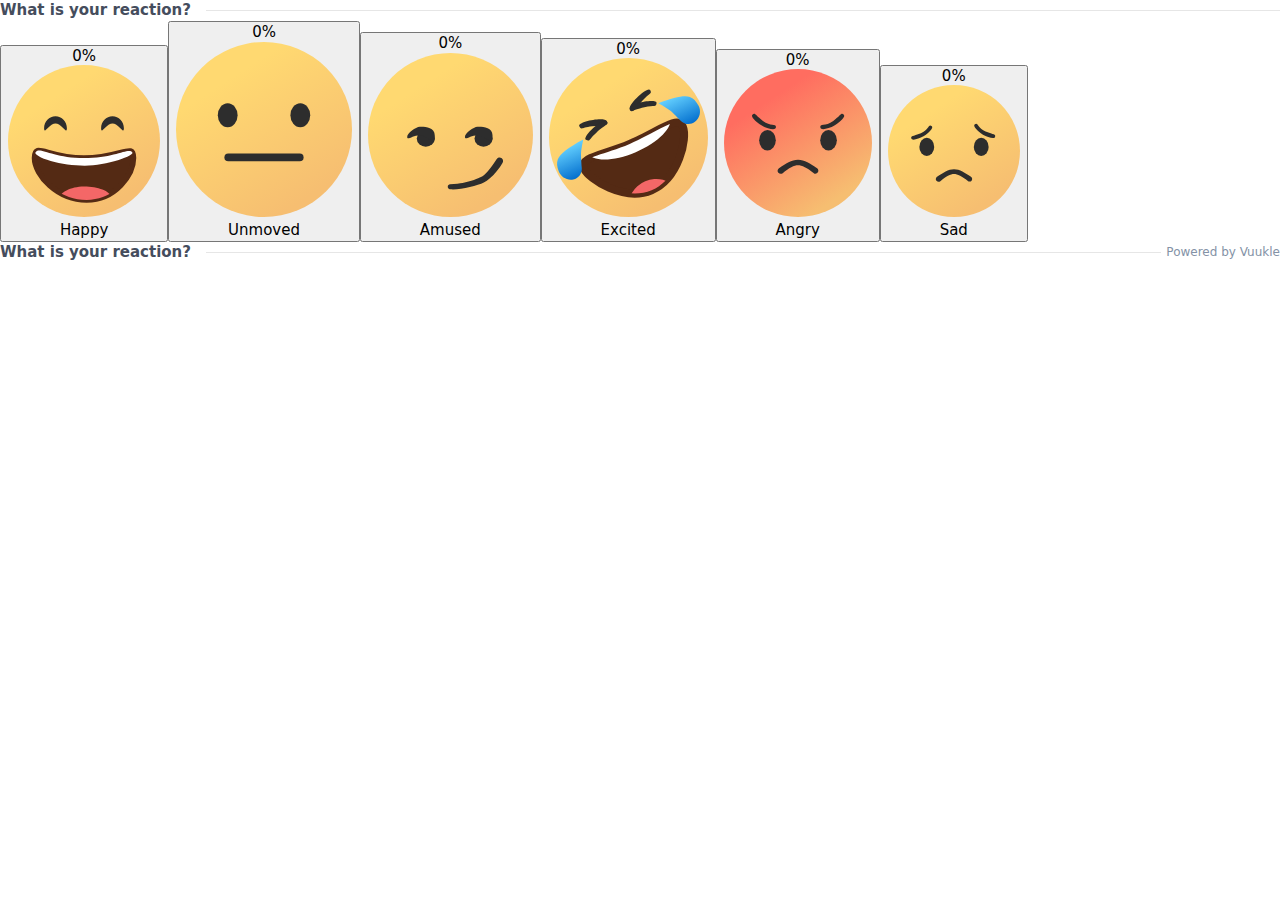
<file: app/src/main/res/raw/our_story_in_six_minutes_files/emotes.html>
<!DOCTYPE html>
<!-- saved from url=(0698)https://cdn.vuukle.com/widgets/emotes.html?amp=false&apiKey=36c771f3-2876-4bf1-8fd5-5b831b815f72&host=video.genfk.com&articleId=1090815681050689&img=http%3A%2F%2Fs.genfk.com%2Fscontent-lhr8-1.xx.fbcdn.net%2Fv%2Ft15.5256-10%2F14270690_899409296857996_1026185615_n.jpg%3F_nc_cat%3D111%26_nc_sid%3Df2c4d5%26_nc_ohc%3DsjFW2NN2a1kAX-YTs7p%26_nc_ht%3Dscontent-lhr8-1.xx%26oh%3Dcd8bd4ec670a9c4729dfea35a4d49fe4%26oe%3D5E980128&tags=&title=Our%20Story%20in%206%20Minutes%20%7C%20Facebook%20-%20Download%20Facebook%20Videos&url=https%3A%2F%2Fvideo.genfk.com%2F1090815681050689&totWideImg=false&link=https%3A%2F%2F%5Burl%5D&hideArticles=false&disable=%5B%5D&iconsSize=80px&darkMode=false&commentsEnabled=true -->
<html lang="en"><head><meta http-equiv="Content-Type" content="text/html; charset=UTF-8"><meta name="referrer" content="origin"><meta http-equiv="X-UA-Compatible" content="IE=edge"><meta name="viewport" content="width=device-width,initial-scale=1,maximum-scale=1,user-scalable=no,shrink-to-fit=no"><meta name="theme-color" content="#1E88E5"><link rel="icon" href="https://cdn.vuukle.com/favicon.ico"><title>Vuukle Emotes</title><style data-styled="" data-styled-version="4.4.0"></style></head><body><noscript>If you're seeing this message, that means <strong>JavaScript has been disabled on your browser</strong>, please <strong>enable JS</strong> to see reactions under this article.</noscript><div id="app"><div><div><div><header class="Header__StyledEmotesHeader-sc-1sli1ka-0 johZrJ"><div><h2>What is your reaction?</h2></div><div></div></header><div class="emotes-wrapper--6 EmotesWrapper__StyledEmotesWrapper-xefxb5-0 ctDAKn"><button class="Emote__StyledEmote-sc-8tj8df-0 bfwquB emote" size="80px" tab-index="0"><span class="Tag__StyledTag-sc-15sa8i9-0 geaHsv emote__badge" theme="[object Object]">0%</span><img class="emote__img" src="[data-uri]" alt="Happy" style="width: 100%; height: 100%;"><span class="emote__name">Happy</span></button><button class="Emote__StyledEmote-sc-8tj8df-0 bfwquB emote" size="80px" tab-index="1"><span class="Tag__StyledTag-sc-15sa8i9-0 geaHsv emote__badge" theme="[object Object]">0%</span><img class="emote__img" src="[data-uri]" alt="Unmoved" style="width: 100%; height: 100%;"><span class="emote__name">Unmoved</span></button><button class="Emote__StyledEmote-sc-8tj8df-0 bfwquB emote" size="80px" tab-index="2"><span class="Tag__StyledTag-sc-15sa8i9-0 geaHsv emote__badge" theme="[object Object]">0%</span><img class="emote__img" src="[data-uri]" alt="Amused" style="width: 100%; height: 100%;"><span class="emote__name">Amused</span></button><button class="Emote__StyledEmote-sc-8tj8df-0 bfwquB emote" size="80px" tab-index="3"><span class="Tag__StyledTag-sc-15sa8i9-0 geaHsv emote__badge" theme="[object Object]">0%</span><img class="emote__img" src="[data-uri]" alt="Excited" style="width: 100%; height: 100%;"><span class="emote__name">Excited</span></button><button class="Emote__StyledEmote-sc-8tj8df-0 bfwquB emote" size="80px" tab-index="4"><span class="Tag__StyledTag-sc-15sa8i9-0 geaHsv emote__badge" theme="[object Object]">0%</span><img class="emote__img" src="[data-uri]" alt="Angry" style="width: 100%; height: 100%;"><span class="emote__name">Angry</span></button><button class="Emote__StyledEmote-sc-8tj8df-0 bfwquB emote" size="80px" tab-index="5"><span class="Tag__StyledTag-sc-15sa8i9-0 geaHsv emote__badge" theme="[object Object]">0%</span><img class="emote__img" src="[data-uri]" alt="Sad" style="width: 100%; height: 100%;"><span class="emote__name">Sad</span></button></div></div></div></div></div><script>(function (f) { var b = false, e = /xyz/.test(function () { xyz }) ? /\b_super\b/ : /.*/; var c = function () { }; c.extend = function (k) { var j = this.prototype; b = true; var i = new this(); b = false; for (var h in k) { i[h] = typeof k[h] == "function" && typeof j[h] == "function" && e.test(k[h]) ? (function (l, m) { return function () { var o = this._super; this._super = j[l]; var n = m.apply(this, arguments); this._super = o; return n } })(h, k[h]) : k[h] } function g() { if (!b && this.init) { this.init.apply(this, arguments) } } g.prototype = i; g.prototype.constructor = g; g.extend = c.extend; return g }; var d = { debug: false, trace: function (g) { if (this.debug && f.console !== undefined) { f.console.log("Porthole: " + g) } }, error: function (g) { if (typeof f.console !== undefined && typeof f.console.error === "function") { f.console.error("Porthole: " + g) } } }; d.WindowProxy = function () { }; d.WindowProxy.prototype = { post: function (h, g) { }, addEventListener: function (g) { }, removeEventListener: function (g) { } }; d.WindowProxyBase = c.extend({ init: function (g) { if (g === undefined) { g = "" } this.targetWindowName = g; this.origin = f.location.protocol + "//" + f.location.host; this.eventListeners = [] }, getTargetWindowName: function () { return this.targetWindowName }, getOrigin: function () { return this.origin }, getTargetWindow: function () { return d.WindowProxy.getTargetWindow(this.targetWindowName) }, post: function (h, g) { if (g === undefined) { g = "*" } this.dispatchMessage({ data: h, sourceOrigin: this.getOrigin(), targetOrigin: g, sourceWindowName: f.name, targetWindowName: this.getTargetWindowName() }) }, addEventListener: function (g) { this.eventListeners.push(g); return g }, removeEventListener: function (h) { var g; try { g = this.eventListeners.indexOf(h); this.eventListeners.splice(g, 1) } catch (i) { this.eventListeners = [] } }, dispatchEvent: function (h) { var g; for (g = 0; g < this.eventListeners.length; g++) { try { this.eventListeners[g](h) } catch (j) { d.error(j) } } } }); d.WindowProxyLegacy = d.WindowProxyBase.extend({ init: function (g, h) { this._super(h); if (g !== null) { this.proxyIFrameName = this.targetWindowName + "ProxyIFrame"; this.proxyIFrameLocation = g; this.proxyIFrameElement = this.createIFrameProxy() } else { this.proxyIFrameElement = null; d.trace("proxyIFrameUrl is null, window will be a receiver only"); this.post = function () { throw new Error("Receiver only window") } } }, createIFrameProxy: function () { var g = document.createElement("iframe"); g.setAttribute("id", this.proxyIFrameName); g.setAttribute("name", this.proxyIFrameName); g.setAttribute("src", this.proxyIFrameLocation); g.setAttribute("frameBorder", "1"); g.setAttribute("scrolling", "auto"); g.setAttribute("width", 30); g.setAttribute("height", 30); g.setAttribute("style", "position: absolute; left: -100px; top:0px;"); if (g.style.setAttribute) { g.style.setAttribute("cssText", "position: absolute; left: -100px; top:0px;") } document.body.appendChild(g); return g }, dispatchMessage: function (h) { var g = f.encodeURIComponent; if (this.proxyIFrameElement) { var i = this.proxyIFrameLocation + "#" + g(d.WindowProxy.serialize(h)); this.proxyIFrameElement.setAttribute("src", i); this.proxyIFrameElement.height = this.proxyIFrameElement.height > 50 ? 50 : 100 } } }); d.WindowProxyHTML5 = d.WindowProxyBase.extend({ init: function (g, h) { this._super(h); this.eventListenerCallback = null }, dispatchMessage: function (g) { this.getTargetWindow().postMessage(d.WindowProxy.serialize(g), g.targetOrigin) }, addEventListener: function (h) { if (this.eventListeners.length === 0) { var g = this; if (f.addEventListener) { this.eventListenerCallback = function (i) { g.eventListener(g, i) }; f.addEventListener("message", this.eventListenerCallback, false) } else { if (f.attachEvent) { this.eventListenerCallback = function (i) { g.eventListener(g, f.event) }; f.attachEvent("onmessage", this.eventListenerCallback) } } } return this._super(h) }, removeEventListener: function (g) { this._super(g); if (this.eventListeners.length === 0) { if (f.removeEventListener) { f.removeEventListener("message", this.eventListenerCallback) } else { if (f.detachEvent) { if (typeof f.onmessage === "undefined") { f.onmessage = null } f.detachEvent("onmessage", this.eventListenerCallback) } } this.eventListenerCallback = null } }, eventListener: function (h, g) { var i = d.WindowProxy.unserialize(g.data); if (i && (h.targetWindowName === "" || i.sourceWindowName == h.targetWindowName)) { h.dispatchEvent(new d.MessageEvent(i.data, g.origin, h)) } } }); if (!f.postMessage) { d.trace("Using legacy browser support"); d.WindowProxy = d.WindowProxyLegacy.extend({}) } else { d.trace("Using built-in browser support"); d.WindowProxy = d.WindowProxyHTML5.extend({}) } d.WindowProxy.serialize = function (g) { if (typeof JSON === "undefined") { throw new Error("Porthole serialization depends on JSON!") } return JSON.stringify(g) }; d.WindowProxy.unserialize = function (i) { if (typeof JSON === "undefined") { throw new Error("Porthole unserialization dependens on JSON!") } try { var g = JSON.parse(i) } catch (h) { return false } return g }; d.WindowProxy.getTargetWindow = function (g) { if (g === "") { return parent } else { if (g === "top" || g === "parent") { return f[g] } } return f.frames[g] }; d.MessageEvent = function a(i, g, h) { this.data = i; this.origin = g; this.source = h }; d.WindowProxyDispatcher = { forwardMessageEvent: function (k) { var i, j = f.decodeURIComponent, h, g; if (document.location.hash.length > 0) { i = d.WindowProxy.unserialize(j(document.location.hash.substr(1))); h = d.WindowProxy.getTargetWindow(i.targetWindowName); g = d.WindowProxyDispatcher.findWindowProxyObjectInWindow(h, i.sourceWindowName); if (g) { if (g.origin === i.targetOrigin || i.targetOrigin === "*") { g.dispatchEvent(new d.MessageEvent(i.data, i.sourceOrigin, g)) } else { d.error("Target origin " + g.origin + " does not match desired target of " + i.targetOrigin) } } else { d.error("Could not find window proxy object on the target window") } } }, findWindowProxyObjectInWindow: function (g, j) { var h; if (g) { for (h in g) { if (Object.prototype.hasOwnProperty.call(g, h)) { try { if (g[h] !== null && typeof g[h] === "object" && g[h] instanceof g.Porthole.WindowProxy && g[h].getTargetWindowName() === j) { return g[h] } } catch (k) { } } } } return null }, start: function () { if (f.addEventListener) { f.addEventListener("resize", d.WindowProxyDispatcher.forwardMessageEvent, false) } else { if (f.attachEvent && f.postMessage !== "undefined") { f.attachEvent("onresize", d.WindowProxyDispatcher.forwardMessageEvent) } else { if (document.body.attachEvent) { f.attachEvent("onresize", d.WindowProxyDispatcher.forwardMessageEvent) } else { d.error("Cannot attach resize event") } } } } }; if (typeof exports !== "undefined") { module.exports = d } else { f.Porthole = d } })(typeof window !== "undefined" ? window : this);</script><script type="text/javascript">!function(e){var t={};function n(r){if(t[r])return t[r].exports;var o=t[r]={i:r,l:!1,exports:{}};return e[r].call(o.exports,o,o.exports,n),o.l=!0,o.exports}n.m=e,n.c=t,n.d=function(e,t,r){n.o(e,t)||Object.defineProperty(e,t,{enumerable:!0,get:r})},n.r=function(e){"undefined"!=typeof Symbol&&Symbol.toStringTag&&Object.defineProperty(e,Symbol.toStringTag,{value:"Module"}),Object.defineProperty(e,"__esModule",{value:!0})},n.t=function(e,t){if(1&t&&(e=n(e)),8&t)return e;if(4&t&&"object"==typeof e&&e&&e.__esModule)return e;var r=Object.create(null);if(n.r(r),Object.defineProperty(r,"default",{enumerable:!0,value:e}),2&t&&"string"!=typeof e)for(var o in e)n.d(r,o,function(t){return e[t]}.bind(null,o));return r},n.n=function(e){var t=e&&e.__esModule?function(){return e.default}:function(){return e};return n.d(t,"a",t),t},n.o=function(e,t){return Object.prototype.hasOwnProperty.call(e,t)},n.p="",n(n.s=51)}([function(e,t,n){"use strict";n.r(t);var r=Array.isArray;function o(e){var t=typeof e;return"string"===t||"number"===t}function i(e){return null==e}function a(e){return null===e||!1===e||!0===e||void 0===e}function c(e){return"function"==typeof e}function u(e){return"string"==typeof e}function s(e){return null===e}function l(e,t){var n={};if(e)for(var r in e)n[r]=e[r];if(t)for(var o in t)n[o]=t[o];return n}function f(e,t){return c(t)?{data:e,event:t}:null}function d(e){return!s(e)&&"object"==typeof e}var g={},p="$F";function I(e){return e.substr(2).toLowerCase()}function h(e,t){e.appendChild(t)}function y(e,t,n){s(n)?h(e,t):e.insertBefore(t,n)}function m(e,t){e.removeChild(t)}function M(e){for(var t;void 0!==(t=e.shift());)t()}function C(e,t,n){var r=e.children;return 4&n?r.$LI:8192&n?2===e.childFlags?r:r[t?0:r.length-1]:r}function v(e,t){for(var n;e;){if(2033&(n=e.flags))return e.dom;e=C(e,t,n)}return null}function b(e,t){do{var n=e.flags;if(2033&n)return void m(t,e.dom);var r=e.children;if(4&n&&(e=r.$LI),8&n&&(e=r),8192&n){if(2!==e.childFlags){for(var o=0,i=r.length;o<i;++o)b(r[o],t);return}e=r}}while(e)}function A(e,t,n){do{var r=e.flags;if(2033&r)return void y(t,e.dom,n);var o=e.children;if(4&r&&(e=o.$LI),8&r&&(e=o),8192&r){if(2!==e.childFlags){for(var i=0,a=o.length;i<a;++i)A(o[i],t,n);return}e=o}}while(e)}function N(e,t,n){return e.constructor.getDerivedStateFromProps?l(n,e.constructor.getDerivedStateFromProps(t,n)):n}var w={v:!1},j={componentComparator:null,createVNode:null,renderComplete:null};function D(e,t){e.textContent=t}function x(e,t){return d(e)&&e.event===t.event&&e.data===t.data}function z(e,t){for(var n in t)void 0===e[n]&&(e[n]=t[n]);return e}function O(e,t){return!!c(e)&&(e(t),!0)}var T="$";function k(e,t,n,r,o,i,a,c){this.childFlags=e,this.children=t,this.className=n,this.dom=null,this.flags=r,this.key=void 0===o?null:o,this.props=void 0===i?null:i,this.ref=void 0===a?null:a,this.type=c}function S(e,t,n,r,o,i,a,c){var u=void 0===o?1:o,s=new k(u,r,n,e,a,i,c,t);return j.createVNode&&j.createVNode(s),0===u&&R(s,s.children),s}function L(e,t,n,r,o){var a=new k(1,null,null,e=function(e,t){return 12&e?e:t.prototype&&t.prototype.render?4:t.render?32776:8}(e,t),r,function(e,t,n){var r=(32768&e?t.render:t).defaultProps;return i(r)?n:i(n)?l(r,null):z(n,r)}(e,t,n),function(e,t,n){if(4&e)return n;var r=(32768&e?t.render:t).defaultHooks;return i(r)?n:i(n)?r:z(n,r)}(e,t,o),t);return j.createVNode&&j.createVNode(a),a}function E(e,t){return new k(1,i(e)||!0===e||!1===e?"":e,null,16,t,null,null,null)}function P(e,t,n){var r=S(8192,8192,null,e,t,null,n,null);switch(r.childFlags){case 1:r.children=Q(),r.childFlags=2;break;case 16:r.children=[E(e)],r.childFlags=4}return r}function U(e){var t=e.props;if(t){var n=e.flags;481&n&&(void 0!==t.children&&i(e.children)&&R(e,t.children),void 0!==t.className&&(e.className=t.className||null,t.className=void 0)),void 0!==t.key&&(e.key=t.key,t.key=void 0),void 0!==t.ref&&(e.ref=8&n?l(e.ref,t.ref):t.ref,t.ref=void 0)}return e}function Y(e){var t=-16385&e.flags,n=e.props;if(14&t&&!s(n)){var r=n;for(var o in n={},r)n[o]=r[o]}return 0==(8192&t)?new k(e.childFlags,e.children,e.className,t,e.key,n,e.ref,e.type):function(e){var t,n=e.children,r=e.childFlags;if(2===r)t=Y(n);else if(12&r){t=[];for(var o=0,i=n.length;o<i;++o)t.push(Y(n[o]))}return P(t,r,e.key)}(e)}function Q(){return E("",null)}function _(e,t){var n=B(e);return S(1024,1024,null,n,0,null,n.key,t)}function Z(e,t,n,i){for(var c=e.length;n<c;n++){var l=e[n];if(!a(l)){var f=i+T+n;if(r(l))Z(l,t,0,f);else{if(o(l))l=E(l,f);else{var d=l.key,g=u(d)&&d[0]===T;(81920&l.flags||g)&&(l=Y(l)),l.flags|=65536,g?d.substring(0,i.length)!==i&&(l.key=i+d):s(d)?l.key=f:l.key=i+d}t.push(l)}}}}function G(e){switch(e){case"svg":return 32;case"input":return 64;case"select":return 256;case"textarea":return 128;case p:return 8192;default:return 1}}function R(e,t){var n,i=1;if(a(t))n=t;else if(o(t))i=16,n=t;else if(r(t)){for(var c=t.length,l=0;l<c;++l){var f=t[l];if(a(f)||r(f)){n=n||t.slice(0,l),Z(t,n,l,"");break}if(o(f))(n=n||t.slice(0,l)).push(E(f,T+l));else{var d=f.key,g=(81920&f.flags)>0,p=s(d),I=u(d)&&d[0]===T;g||p||I?(n=n||t.slice(0,l),(g||I)&&(f=Y(f)),(p||I)&&(f.key=T+l),n.push(f)):n&&n.push(f),f.flags|=65536}}i=0===(n=n||t).length?1:8}else(n=t).flags|=65536,81920&t.flags&&(n=Y(t)),i=2;return e.children=n,e.childFlags=i,e}function B(e){return a(e)||o(e)?E(e,null):r(e)?P(e,0,null):16384&e.flags?Y(e):e}var F="http://www.w3.org/1999/xlink",W="http://www.w3.org/XML/1998/namespace",H={"xlink:actuate":F,"xlink:arcrole":F,"xlink:href":F,"xlink:role":F,"xlink:show":F,"xlink:title":F,"xlink:type":F,"xml:base":W,"xml:lang":W,"xml:space":W};function V(e){return{onClick:e,onDblClick:e,onFocusIn:e,onFocusOut:e,onKeyDown:e,onKeyPress:e,onKeyUp:e,onMouseDown:e,onMouseMove:e,onMouseUp:e,onTouchEnd:e,onTouchMove:e,onTouchStart:e}}var J=V(0),K=V(null),$=V(!0);function X(e,t){var n=t.$EV;return n||(n=t.$EV=V(null)),n[e]||1==++J[e]&&(K[e]=function(e){var t="onClick"===e||"onDblClick"===e?function(e){return function(t){0===t.button?ee(t,!0,e,oe(t)):t.stopPropagation()}}(e):function(e){return function(t){ee(t,!1,e,oe(t))}}(e);return document.addEventListener(I(e),t),t}(e)),n}function q(e,t){var n=t.$EV;n&&n[e]&&(0==--J[e]&&(document.removeEventListener(I(e),K[e]),K[e]=null),n[e]=null)}function ee(e,t,n,r){var o=function(e){return c(e.composedPath)?e.composedPath()[0]:e.target}(e);do{if(t&&o.disabled)return;var i=o.$EV;if(i){var a=i[n];if(a&&(r.dom=o,a.event?a.event(a.data,e):a(e),e.cancelBubble))return}o=o.parentNode}while(!s(o))}function te(){this.cancelBubble=!0,this.immediatePropagationStopped||this.stopImmediatePropagation()}function ne(){return this.defaultPrevented}function re(){return this.cancelBubble}function oe(e){var t={dom:document};return e.isDefaultPrevented=ne,e.isPropagationStopped=re,e.stopPropagation=te,Object.defineProperty(e,"currentTarget",{configurable:!0,get:function(){return t.dom}}),t}function ie(e,t,n){if(e[t]){var r=e[t];r.event?r.event(r.data,n):r(n)}else{var o=t.toLowerCase();e[o]&&e[o](n)}}function ae(e,t){var n=function(n){var r=this.$V;if(r){var o=r.props||g,i=r.dom;if(u(e))ie(o,e,n);else for(var a=0;a<e.length;++a)ie(o,e[a],n);if(c(t)){var s=this.$V,l=s.props||g;t(l,i,!1,s)}}};return Object.defineProperty(n,"wrapped",{configurable:!1,enumerable:!1,value:!0,writable:!1}),n}function ce(e,t,n){var r="$"+t,o=e[r];if(o){if(o[1].wrapped)return;e.removeEventListener(o[0],o[1]),e[r]=null}c(n)&&(e.addEventListener(t,n),e[r]=[t,n])}function ue(e){return"checkbox"===e||"radio"===e}var se=ae("onInput",de),le=ae(["onClick","onChange"],de);function fe(e){e.stopPropagation()}function de(e,t){var n=e.type,r=e.value,o=e.checked,a=e.multiple,c=e.defaultValue,u=!i(r);n&&n!==t.type&&t.setAttribute("type",n),i(a)||a===t.multiple||(t.multiple=a),i(c)||u||(t.defaultValue=c+""),ue(n)?(u&&(t.value=r),i(o)||(t.checked=o)):u&&t.value!==r?(t.defaultValue=r,t.value=r):i(o)||(t.checked=o)}function ge(e,t){if("option"===e.type)!function(e,t){var n=e.props||g,o=e.dom;o.value=n.value,n.value===t||r(t)&&-1!==t.indexOf(n.value)?o.selected=!0:i(t)&&i(n.selected)||(o.selected=n.selected||!1)}(e,t);else{var n=e.children,o=e.flags;if(4&o)ge(n.$LI,t);else if(8&o)ge(n,t);else if(2===e.childFlags)ge(n,t);else if(12&e.childFlags)for(var a=0,c=n.length;a<c;++a)ge(n[a],t)}}fe.wrapped=!0;var pe=ae("onChange",Ie);function Ie(e,t,n,r){var o=Boolean(e.multiple);i(e.multiple)||o===t.multiple||(t.multiple=o);var a=e.selectedIndex;if(-1===a&&(t.selectedIndex=-1),1!==r.childFlags){var c=e.value;"number"==typeof a&&a>-1&&t.options[a]&&(c=t.options[a].value),n&&i(c)&&(c=e.defaultValue),ge(r,c)}}var he,ye,me=ae("onInput",Ce),Me=ae("onChange");function Ce(e,t,n){var r=e.value,o=t.value;if(i(r)){if(n){var a=e.defaultValue;i(a)||a===o||(t.defaultValue=a,t.value=a)}}else o!==r&&(t.defaultValue=r,t.value=r)}function ve(e,t,n,r,o,i){64&e?de(r,n):256&e?Ie(r,n,o,t):128&e&&Ce(r,n,o),i&&(n.$V=t)}function be(e,t,n){64&e?function(e,t){ue(t.type)?(ce(e,"change",le),ce(e,"click",fe)):ce(e,"input",se)}(t,n):256&e?function(e){ce(e,"change",pe)}(t):128&e&&function(e,t){ce(e,"input",me),t.onChange&&ce(e,"change",Me)}(t,n)}function Ae(e){return e.type&&ue(e.type)?!i(e.checked):!i(e.value)}function Ne(){return{current:null}}function we(e){return{render:e}}function je(e){e&&!O(e,null)&&e.current&&(e.current=null)}function De(e,t,n){e&&(c(e)||void 0!==e.current)&&n.push((function(){O(e,t)||void 0===e.current||(e.current=t)}))}function xe(e,t){ze(e),b(e,t)}function ze(e){var t,n=e.flags,r=e.children;if(481&n){t=e.ref;var o=e.props;je(t);var a=e.childFlags;if(!s(o))for(var u=Object.keys(o),l=0,f=u.length;l<f;l++){var d=u[l];$[d]&&q(d,e.dom)}12&a?Oe(r):2===a&&ze(r)}else r&&(4&n?(c(r.componentWillUnmount)&&r.componentWillUnmount(),je(e.ref),r.$UN=!0,ze(r.$LI)):8&n?(!i(t=e.ref)&&c(t.onComponentWillUnmount)&&t.onComponentWillUnmount(v(e,!0),e.props||g),ze(r)):1024&n?xe(r,e.ref):8192&n&&12&e.childFlags&&Oe(r))}function Oe(e){for(var t=0,n=e.length;t<n;++t)ze(e[t])}function Te(e){e.textContent=""}function ke(e,t,n){Oe(n),8192&t.flags?b(t,e):Te(e)}function Se(e,t,n,r){var o=e&&e.__html||"",a=t&&t.__html||"";o!==a&&(i(a)||function(e,t){var n=document.createElement("i");return n.innerHTML=t,n.innerHTML===e.innerHTML}(r,a)||(s(n)||(12&n.childFlags?Oe(n.children):2===n.childFlags&&ze(n.children),n.children=null,n.childFlags=1),r.innerHTML=a))}function Le(e,t,n,r,o,a,s){switch(e){case"children":case"childrenType":case"className":case"defaultValue":case"key":case"multiple":case"ref":case"selectedIndex":break;case"autoFocus":r.autofocus=!!n;break;case"allowfullscreen":case"autoplay":case"capture":case"checked":case"controls":case"default":case"disabled":case"hidden":case"indeterminate":case"loop":case"muted":case"novalidate":case"open":case"readOnly":case"required":case"reversed":case"scoped":case"seamless":case"selected":r[e]=!!n;break;case"defaultChecked":case"value":case"volume":if(a&&"value"===e)break;var l=i(n)?"":n;r[e]!==l&&(r[e]=l);break;case"style":!function(e,t,n){if(i(t))n.removeAttribute("style");else{var r,o,a=n.style;if(u(t))a.cssText=t;else if(i(e)||u(e))for(r in t)o=t[r],a.setProperty(r,o);else{for(r in t)(o=t[r])!==e[r]&&a.setProperty(r,o);for(r in e)i(t[r])&&a.removeProperty(r)}}}(t,n,r);break;case"dangerouslySetInnerHTML":Se(t,n,s,r);break;default:$[e]?function(e,t,n,r){if(c(n))X(e,r)[e]=n;else if(d(n)){if(x(t,n))return;X(e,r)[e]=n}else q(e,r)}(e,t,n,r):111===e.charCodeAt(0)&&110===e.charCodeAt(1)?function(e,t,n,r){if(d(n)){if(x(t,n))return;n=function(e){var t=e.event;return function(n){t(e.data,n)}}(n)}ce(r,I(e),n)}(e,t,n,r):i(n)?r.removeAttribute(e):o&&H[e]?r.setAttributeNS(H[e],e,n):r.setAttribute(e,n)}}function Ee(e,t,n,r,o){var i=!1,a=(448&t)>0;for(var c in a&&(i=Ae(n))&&be(t,r,n),n)Le(c,null,n[c],r,o,i,null);a&&ve(t,e,r,n,!0,i)}function Pe(e,t,n){var r=B(e.render(t,e.state,n)),o=n;return c(e.getChildContext)&&(o=l(n,e.getChildContext())),e.$CX=o,r}function Ue(e,t,n,r,o,i){var a=new t(n,r),u=a.$N=Boolean(t.getDerivedStateFromProps||a.getSnapshotBeforeUpdate);if(a.$SVG=o,a.$L=i,e.children=a,a.$BS=!1,a.context=r,a.props===g&&(a.props=n),u)a.state=N(a,n,a.state);else if(c(a.componentWillMount)){a.$BR=!0,a.componentWillMount();var l=a.$PS;if(!s(l)){var f=a.state;if(s(f))a.state=l;else for(var d in l)f[d]=l[d];a.$PS=null}a.$BR=!1}return a.$LI=Pe(a,n,r),a}function Ye(e,t,n,r,o,i){var a=e.flags|=16384;481&a?_e(e,t,n,r,o,i):4&a?function(e,t,n,r,o,i){var a=Ue(e,e.type,e.props||g,n,r,i);Ye(a.$LI,t,a.$CX,r,o,i),Ge(e.ref,a,i)}(e,t,n,r,o,i):8&a?(!function(e,t,n,r,o,i){Ye(e.children=B(function(e,t){return 32768&e.flags?e.type.render(e.props||g,e.ref,t):e.type(e.props||g,t)}(e,n)),t,n,r,o,i)}(e,t,n,r,o,i),Re(e,i)):512&a||16&a?Qe(e,t,o):8192&a?function(e,t,n,r,o,i){var a=e.children,c=e.childFlags;12&c&&0===a.length&&(c=e.childFlags=2,a=e.children=Q());2===c?Ye(a,n,o,r,o,i):Ze(a,n,t,r,o,i)}(e,n,t,r,o,i):1024&a&&function(e,t,n,r,o){Ye(e.children,e.ref,t,!1,null,o);var i=Q();Qe(i,n,r),e.dom=i.dom}(e,n,t,o,i)}function Qe(e,t,n){var r=e.dom=document.createTextNode(e.children);s(t)||y(t,r,n)}function _e(e,t,n,r,o,a){var c=e.flags,u=e.props,l=e.className,f=e.children,d=e.childFlags,g=e.dom=function(e,t){return t?document.createElementNS("http://www.w3.org/2000/svg",e):document.createElement(e)}(e.type,r=r||(32&c)>0);if(i(l)||""===l||(r?g.setAttribute("class",l):g.className=l),16===d)D(g,f);else if(1!==d){var p=r&&"foreignObject"!==e.type;2===d?(16384&f.flags&&(e.children=f=Y(f)),Ye(f,g,n,p,null,a)):8!==d&&4!==d||Ze(f,g,n,p,null,a)}s(t)||y(t,g,o),s(u)||Ee(e,c,u,g,r),De(e.ref,g,a)}function Ze(e,t,n,r,o,i){for(var a=0;a<e.length;++a){var c=e[a];16384&c.flags&&(e[a]=c=Y(c)),Ye(c,t,n,r,o,i)}}function Ge(e,t,n){De(e,t,n),c(t.componentDidMount)&&n.push(function(e){return function(){e.componentDidMount()}}(t))}function Re(e,t){var n=e.ref;i(n)||(O(n.onComponentWillMount,e.props||g),c(n.onComponentDidMount)&&t.push(function(e,t){return function(){e.onComponentDidMount(v(t,!0),t.props||g)}}(n,e)))}function Be(e,t,n,r,o,u,f){var d=t.flags|=16384;e.flags!==d||e.type!==t.type||e.key!==t.key||2048&d?16384&e.flags?function(e,t,n,r,o,i){ze(e),0!=(t.flags&e.flags&2033)?(Ye(t,null,r,o,null,i),function(e,t,n){e.replaceChild(t,n)}(n,t.dom,e.dom)):(Ye(t,n,r,o,v(e,!0),i),b(e,n))}(e,t,n,r,o,f):Ye(t,n,r,o,u,f):481&d?function(e,t,n,r,o,a){var c,u=t.dom=e.dom,s=e.props,l=t.props,f=!1,d=!1;if(r=r||(32&o)>0,s!==l){var p=s||g;if((c=l||g)!==g)for(var I in(f=(448&o)>0)&&(d=Ae(c)),c){var h=p[I],y=c[I];h!==y&&Le(I,h,y,u,r,d,e)}if(p!==g)for(var m in p)i(c[m])&&!i(p[m])&&Le(m,p[m],null,u,r,d,e)}var M=t.children,C=t.className;e.className!==C&&(i(C)?u.removeAttribute("class"):r?u.setAttribute("class",C):u.className=C);4096&o?function(e,t){e.textContent!==t&&(e.textContent=t)}(u,M):Fe(e.childFlags,t.childFlags,e.children,M,u,n,r&&"foreignObject"!==t.type,null,e,a);f&&ve(o,t,u,c,!1,d);var v=t.ref,b=e.ref;b!==v&&(je(b),De(v,u,a))}(e,t,r,o,d,f):4&d?function(e,t,n,r,o,i,a){var u=t.children=e.children;if(s(u))return;u.$L=a;var f=t.props||g,d=t.ref,p=e.ref,I=u.state;if(!u.$N){if(c(u.componentWillReceiveProps)){if(u.$BR=!0,u.componentWillReceiveProps(f,r),u.$UN)return;u.$BR=!1}s(u.$PS)||(I=l(I,u.$PS),u.$PS=null)}We(u,I,f,n,r,o,!1,i,a),p!==d&&(je(p),De(d,u,a))}(e,t,n,r,o,u,f):8&d?function(e,t,n,r,o,a,u){var s=!0,l=t.props||g,f=t.ref,d=e.props,p=!i(f),I=e.children;p&&c(f.onComponentShouldUpdate)&&(s=f.onComponentShouldUpdate(d,l));if(!1!==s){p&&c(f.onComponentWillUpdate)&&f.onComponentWillUpdate(d,l);var h=t.type,y=B(32768&t.flags?h.render(l,f,r):h(l,r));Be(I,y,n,r,o,a,u),t.children=y,p&&c(f.onComponentDidUpdate)&&f.onComponentDidUpdate(d,l)}else t.children=I}(e,t,n,r,o,u,f):16&d?function(e,t){var n=t.children,r=t.dom=e.dom;n!==e.children&&(r.nodeValue=n)}(e,t):512&d?t.dom=e.dom:8192&d?function(e,t,n,r,o,i){var a=e.children,c=t.children,u=e.childFlags,s=t.childFlags,l=null;12&s&&0===c.length&&(s=t.childFlags=2,c=t.children=Q());var f=0!=(2&s);if(12&u){var d=a.length;(8&u&&8&s||f||!f&&c.length>d)&&(l=v(a[d-1],!1).nextSibling)}Fe(u,s,a,c,n,r,o,l,e,i)}(e,t,n,r,o,f):function(e,t,n,r){var o=e.ref,i=t.ref,c=t.children;if(Fe(e.childFlags,t.childFlags,e.children,c,o,n,!1,null,e,r),t.dom=e.dom,o!==i&&!a(c)){var u=c.dom;m(o,u),h(i,u)}}(e,t,r,f)}function Fe(e,t,n,r,o,i,a,c,u,s){switch(e){case 2:switch(t){case 2:Be(n,r,o,i,a,c,s);break;case 1:xe(n,o);break;case 16:ze(n),D(o,r);break;default:!function(e,t,n,r,o,i){ze(e),Ze(t,n,r,o,v(e,!0),i),b(e,n)}(n,r,o,i,a,s)}break;case 1:switch(t){case 2:Ye(r,o,i,a,c,s);break;case 1:break;case 16:D(o,r);break;default:Ze(r,o,i,a,c,s)}break;case 16:switch(t){case 16:!function(e,t,n){e!==t&&(""!==e?n.firstChild.nodeValue=t:D(n,t))}(n,r,o);break;case 2:Te(o),Ye(r,o,i,a,c,s);break;case 1:Te(o);break;default:Te(o),Ze(r,o,i,a,c,s)}break;default:switch(t){case 16:Oe(n),D(o,r);break;case 2:ke(o,u,n),Ye(r,o,i,a,c,s);break;case 1:ke(o,u,n);break;default:var l=0|n.length,f=0|r.length;0===l?f>0&&Ze(r,o,i,a,c,s):0===f?ke(o,u,n):8===t&&8===e?function(e,t,n,r,o,i,a,c,u,s){var l,f,d=i-1,g=a-1,p=0,I=e[p],h=t[p];e:{for(;I.key===h.key;){if(16384&h.flags&&(t[p]=h=Y(h)),Be(I,h,n,r,o,c,s),e[p]=h,++p>d||p>g)break e;I=e[p],h=t[p]}for(I=e[d],h=t[g];I.key===h.key;){if(16384&h.flags&&(t[g]=h=Y(h)),Be(I,h,n,r,o,c,s),e[d]=h,g--,p>--d||p>g)break e;I=e[d],h=t[g]}}if(p>d){if(p<=g)for(f=(l=g+1)<a?v(t[l],!0):c;p<=g;)16384&(h=t[p]).flags&&(t[p]=h=Y(h)),++p,Ye(h,n,r,o,f,s)}else if(p>g)for(;p<=d;)xe(e[p++],n);else!function(e,t,n,r,o,i,a,c,u,s,l,f,d){var g,p,I,h=0,y=c,m=c,M=i-c+1,C=a-c+1,b=new Int32Array(C+1),N=M===r,w=!1,j=0,D=0;if(o<4||(M|C)<32)for(h=y;h<=i;++h)if(g=e[h],D<C){for(c=m;c<=a;c++)if(p=t[c],g.key===p.key){if(b[c-m]=h+1,N)for(N=!1;y<h;)xe(e[y++],u);j>c?w=!0:j=c,16384&p.flags&&(t[c]=p=Y(p)),Be(g,p,u,n,s,l,d),++D;break}!N&&c>a&&xe(g,u)}else N||xe(g,u);else{var x={};for(h=m;h<=a;++h)x[t[h].key]=h;for(h=y;h<=i;++h)if(g=e[h],D<C)if(void 0!==(c=x[g.key])){if(N)for(N=!1;h>y;)xe(e[y++],u);b[c-m]=h+1,j>c?w=!0:j=c,16384&(p=t[c]).flags&&(t[c]=p=Y(p)),Be(g,p,u,n,s,l,d),++D}else N||xe(g,u);else N||xe(g,u)}if(N)ke(u,f,e),Ze(t,u,n,s,l,d);else if(w){var z=function(e){var t=0,n=0,r=0,o=0,i=0,a=0,c=0,u=e.length;u>He&&(He=u,he=new Int32Array(u),ye=new Int32Array(u));for(;n<u;++n)if(0!==(t=e[n])){if(r=he[o],e[r]<t){ye[n]=r,he[++o]=n;continue}for(i=0,a=o;i<a;)e[he[c=i+a>>1]]<t?i=c+1:a=c;t<e[he[i]]&&(i>0&&(ye[n]=he[i-1]),he[i]=n)}i=o+1;var s=new Int32Array(i);a=he[i-1];for(;i-- >0;)s[i]=a,a=ye[a],he[i]=0;return s}(b);for(c=z.length-1,h=C-1;h>=0;h--)0===b[h]?(16384&(p=t[j=h+m]).flags&&(t[j]=p=Y(p)),Ye(p,u,n,s,(I=j+1)<o?v(t[I],!0):l,d)):c<0||h!==z[c]?A(p=t[j=h+m],u,(I=j+1)<o?v(t[I],!0):l):c--}else if(D!==C)for(h=C-1;h>=0;h--)0===b[h]&&(16384&(p=t[j=h+m]).flags&&(t[j]=p=Y(p)),Ye(p,u,n,s,(I=j+1)<o?v(t[I],!0):l,d))}(e,t,r,i,a,d,g,p,n,o,c,u,s)}(n,r,o,i,a,l,f,c,u,s):function(e,t,n,r,o,i,a,c,u){for(var s,l,f=i>a?a:i,d=0;d<f;++d)s=t[d],l=e[d],16384&s.flags&&(s=t[d]=Y(s)),Be(l,s,n,r,o,c,u),e[d]=s;if(i<a)for(d=f;d<a;++d)16384&(s=t[d]).flags&&(s=t[d]=Y(s)),Ye(s,n,r,o,c,u);else if(i>a)for(d=f;d<i;++d)xe(e[d],n)}(n,r,o,i,a,l,f,c,s)}}}function We(e,t,n,r,o,i,a,u,s){var f=e.state,d=e.props,g=Boolean(e.$N),p=c(e.shouldComponentUpdate);if(g&&(t=N(e,n,t!==f?l(f,t):t)),a||!p||p&&e.shouldComponentUpdate(n,t,o)){!g&&c(e.componentWillUpdate)&&e.componentWillUpdate(n,t,o),e.props=n,e.state=t,e.context=o;var I=null,h=Pe(e,n,o);g&&c(e.getSnapshotBeforeUpdate)&&(I=e.getSnapshotBeforeUpdate(d,f)),Be(e.$LI,h,r,e.$CX,i,u,s),e.$LI=h,c(e.componentDidUpdate)&&function(e,t,n,r,o){o.push((function(){e.componentDidUpdate(t,n,r)}))}(e,d,f,I,s)}else e.props=n,e.state=t,e.context=o}var He=0;function Ve(e,t,n,r){var o=[],a=t.$V;w.v=!0,i(a)?i(e)||(16384&e.flags&&(e=Y(e)),Ye(e,t,r,!1,null,o),t.$V=e,a=e):i(e)?(xe(a,t),t.$V=null):(16384&e.flags&&(e=Y(e)),Be(a,e,t,r,!1,null,o),a=t.$V=e),o.length>0&&M(o),w.v=!1,c(n)&&n(),c(j.renderComplete)&&j.renderComplete(a,t)}function Je(e,t,n,r){void 0===n&&(n=null),void 0===r&&(r=g),Ve(e,t,n,r)}function Ke(e){return function(t,n,r,o){e||(e=t),Je(n,e,r,o)}}"undefined"!=typeof document&&window.Node&&(Node.prototype.$EV=null,Node.prototype.$V=null);var $e=[],Xe="undefined"!=typeof Promise?Promise.resolve().then.bind(Promise.resolve()):function(e){window.setTimeout(e,0)},qe=!1;function et(e,t,n,r){var o=e.$PS;if(c(t)&&(t=t(o?l(e.state,o):e.state,e.props,e.context)),i(o))e.$PS=t;else for(var a in t)o[a]=t[a];if(e.$BR)c(n)&&e.$L.push(n.bind(e));else{if(!w.v&&0===$e.length)return void rt(e,r,n);if(-1===$e.indexOf(e)&&$e.push(e),qe||(qe=!0,Xe(nt)),c(n)){var u=e.$QU;u||(u=e.$QU=[]),u.push(n)}}}function tt(e){for(var t=e.$QU,n=0,r=t.length;n<r;++n)t[n].call(e);e.$QU=null}function nt(){var e;for(qe=!1;e=$e.pop();){rt(e,!1,e.$QU?tt.bind(null,e):null)}}function rt(e,t,n){if(!e.$UN){if(t||!e.$BR){var r=e.$PS;e.$PS=null;var o=[];w.v=!0,We(e,l(e.state,r),e.props,v(e.$LI,!0).parentNode,e.context,e.$SVG,t,null,o),o.length>0&&M(o),w.v=!1}else e.state=e.$PS,e.$PS=null;c(n)&&n.call(e)}}var ot=function(e,t){this.state=null,this.$BR=!1,this.$BS=!0,this.$PS=null,this.$LI=null,this.$UN=!1,this.$CX=null,this.$QU=null,this.$N=!1,this.$L=null,this.$SVG=!1,this.props=e||g,this.context=t||g};ot.prototype.forceUpdate=function(e){this.$UN||et(this,{},e,!0)},ot.prototype.setState=function(e,t){this.$UN||this.$BS||et(this,e,t,!1)},ot.prototype.render=function(e,t,n){return null};n.d(t,"Component",(function(){return ot})),n.d(t,"EMPTY_OBJ",(function(){return g})),n.d(t,"Fragment",(function(){return p})),n.d(t,"_CI",(function(){return Ue})),n.d(t,"_HI",(function(){return B})),n.d(t,"_M",(function(){return Ye})),n.d(t,"_MCCC",(function(){return Ge})),n.d(t,"_ME",(function(){return _e})),n.d(t,"_MFCC",(function(){return Re})),n.d(t,"_MP",(function(){return Ee})),n.d(t,"_MR",(function(){return De})),n.d(t,"__render",(function(){return Ve})),n.d(t,"createComponentVNode",(function(){return L})),n.d(t,"createFragment",(function(){return P})),n.d(t,"createPortal",(function(){return _})),n.d(t,"createRef",(function(){return Ne})),n.d(t,"createRenderer",(function(){return Ke})),n.d(t,"createTextVNode",(function(){return E})),n.d(t,"createVNode",(function(){return S})),n.d(t,"directClone",(function(){return Y})),n.d(t,"findDOMfromVNode",(function(){return v})),n.d(t,"forwardRef",(function(){return we})),n.d(t,"getFlagsForElementVnode",(function(){return G})),n.d(t,"linkEvent",(function(){return f})),n.d(t,"normalizeProps",(function(){return U})),n.d(t,"options",(function(){return j})),n.d(t,"render",(function(){return Je})),n.d(t,"rerender",(function(){return nt})),n.d(t,"version",(function(){return"7.3.2"}))},function(e,t,n){"use strict";(function(e){n.d(t,"a",(function(){return O})),n.d(t,"e",(function(){return b})),n.d(t,"f",(function(){return Q})),n.d(t,"u",(function(){return G})),n.d(t,"G",(function(){return p})),n.d(t,"H",(function(){return M})),n.d(t,"L",(function(){return R})),n.d(t,"N",(function(){return x})),n.d(t,"O",(function(){return Z})),n.d(t,"P",(function(){return T}));var r=n(0);n.d(t,"b",(function(){return r.Component})),n.d(t,"c",(function(){return r.EMPTY_OBJ})),n.d(t,"d",(function(){return r.Fragment})),n.d(t,"g",(function(){return r._CI})),n.d(t,"h",(function(){return r._HI})),n.d(t,"i",(function(){return r._M})),n.d(t,"j",(function(){return r._MCCC})),n.d(t,"k",(function(){return r._ME})),n.d(t,"l",(function(){return r._MFCC})),n.d(t,"m",(function(){return r._MP})),n.d(t,"n",(function(){return r._MR})),n.d(t,"o",(function(){return r.__render})),n.d(t,"s",(function(){return r.createComponentVNode})),n.d(t,"v",(function(){return r.createFragment})),n.d(t,"w",(function(){return r.createPortal})),n.d(t,"x",(function(){return r.createRef})),n.d(t,"y",(function(){return r.createRenderer})),n.d(t,"z",(function(){return r.createTextVNode})),n.d(t,"A",(function(){return r.createVNode})),n.d(t,"B",(function(){return r.directClone})),n.d(t,"D",(function(){return r.findDOMfromVNode})),n.d(t,"E",(function(){return r.forwardRef})),n.d(t,"F",(function(){return r.getFlagsForElementVnode})),n.d(t,"I",(function(){return r.linkEvent})),n.d(t,"J",(function(){return r.normalizeProps})),n.d(t,"K",(function(){return r.options})),n.d(t,"M",(function(){return r.rerender}));var o=n(5);n.d(t,"p",(function(){return o.a})),n.d(t,"q",(function(){return o.a}));var i=n(13);n.d(t,"r",(function(){return i.a}));var a=n(9);n.d(t,"t",(function(){return a.a}));var c=n(14);n.d(t,"C",(function(){return c.a}));var u="a runtime error occured! Use Inferno in development environment to find the error.";function s(e){return null===e}function l(e,t){return Boolean(t&&t.dangerouslySetInnerHTML&&t.dangerouslySetInnerHTML.__html&&function(e,t){var n=document.createElement("i");return n.innerHTML=t,n.innerHTML===e.innerHTML}(e,t.dangerouslySetInnerHTML.__html))}function f(e,t,n,o,i,a){var c=e.childFlags,u=e.children,f=e.props,d=e.flags;if(1!==c){if(2===c)s(n)?Object(r._M)(u,t,o,i,null,a):n=(n=g(u,t,n,o,i,a))?n.nextSibling:null;else if(16===c)s(n)?t.appendChild(document.createTextNode(u)):1!==t.childNodes.length||3!==n.nodeType?t.textContent=u:n.nodeValue!==u&&(n.nodeValue=u),n=null;else if(12&c)for(var p=!1,I=0,h=u.length;I<h;++I){var y=u[I];s(n)||p&&(16&y.flags)>0?Object(r._M)(y,t,o,i,n,a):n=(n=g(y,t,n,o,i,a))?n.nextSibling:null,p=(16&y.flags)>0}if(0==(8192&d))for(var m=null;n;)m=n.nextSibling,t.removeChild(n),n=m}else s(t.firstChild)||l(t,f)||(t.textContent="",448&d&&(t.defaultValue=""))}function d(e,t,n){if(3!==n.nodeType)t.replaceChild(e.dom=document.createTextNode(e.children),n);else{var r=e.children;n.nodeValue!==r&&(n.nodeValue=r),e.dom=n}return e.dom}function g(e,t,n,o,i,a){var c=e.flags|=16384;return 14&c?function(e,t,n,o,i,a,c){var u,s=e.type,l=e.ref,f=e.props||r.EMPTY_OBJ;if(a){var d=Object(r._CI)(e,s,f,o,i,c);u=g(d.$LI,t,n,d.$CX,i,c),Object(r._MCCC)(l,d,c)}else{var p=Object(r._HI)(function(e,t,n){return 32768&e.flags?e.type.render(n,e.ref,t):e.type(n,t)}(e,o,f));u=g(p,t,n,o,i,c),e.children=p,Object(r._MFCC)(e,c)}return u}(e,t,n,o,i,(4&c)>0,a):481&c?function(e,t,n,o,i,a){var c=e.props,u=e.className,l=e.flags,d=e.ref;return i=i||(32&l)>0,1!==n.nodeType||n.tagName.toLowerCase()!==e.type?(Object(r._ME)(e,null,o,i,null,a),t.replaceChild(e.dom,n)):(e.dom=n,f(e,n,n.firstChild,o,i,a),s(c)||Object(r._MP)(e,l,c,n,i),null==u?""!==n.className&&n.removeAttribute("class"):i?n.setAttribute("class",u):n.className=u,Object(r._MR)(d,n,a)),e.dom}(e,t,n,o,i,a):16&c?d(e,t,n):512&c?e.dom=n:8192&c?function(e,t,n,r,o,i){var a=e.children;return 2===e.childFlags?(d(a,t,n),a.dom):(f(e,t,n,r,o,i),function(e){for(var t,n;e;){if(2033&(t=e.flags))return e.dom;n=e.children,e=8192&t?2===e.childFlags?n:n[n.length-1]:4&t?n.$LI:n}return null}(a[a.length-1]))}(e,t,n,o,i,a):(function(e){throw e||(e=u),new Error("Inferno Error: "+e)}(),null)}function p(e,t,n){var o,i=t.firstChild;if(s(i))Object(r.render)(e,t,n);else{var a=[];for(null!==(o=e)&&!1!==o&&!0!==o&&void 0!==o&&(i=g(e,t,i,{},!1,a));i&&(i=i.nextSibling);)t.removeChild(i);if(a.length>0)for(var c;void 0!==(c=a.shift());)c()}t.$V=e,function(e){return"function"==typeof e}(n)&&n()}var I=Array.isArray;function h(e){return null==e}function y(e){return"string"==typeof e}function m(e){return null===e}function M(e){return!("object"!=typeof e||m(e))&&(495&e.flags)>0}function C(){}C.isRequired=C;var v=function(){return C},b={any:v,array:C,arrayOf:v,bool:C,checkPropTypes:function(){return null},element:v,func:C,instanceOf:v,node:v,number:C,object:C,objectOf:v,oneOf:v,oneOfType:v,shape:v,string:C,symbol:C},A={htmlFor:"for",onDoubleClick:"onDblClick"},N=/[\-\:]([a-z])/g,w=function(e){return e[1].toUpperCase()};function j(e,t){switch(e){case"animation-iteration-count":case"border-image-outset":case"border-image-slice":case"border-image-width":case"box-flex":case"box-flex-group":case"box-ordinal-group":case"column-count":case"fill-opacity":case"flex":case"flex-grow":case"flex-negative":case"flex-order":case"flex-positive":case"flex-shrink":case"flood-opacity":case"font-weight":case"grid-column":case"grid-row":case"line-clamp":case"line-height":case"opacity":case"order":case"orphans":case"stop-opacity":case"stroke-dasharray":case"stroke-dashoffset":case"stroke-miterlimit":case"stroke-opacity":case"stroke-width":case"tab-size":case"widows":case"z-index":case"zoom":return t;default:return t+"px"}}["accent-height","alignment-baseline","arabic-form","baseline-shift","cap-height","clip-path","clip-rule","color-interpolation","color-interpolation-filters","color-profile","color-rendering","dominant-baseline","enable-background","fill-opacity","fill-rule","flood-color","flood-opacity","font-family","font-size","font-size-adjust","font-stretch","font-style","font-constiant","font-weight","glyph-name","glyph-orientation-horizontal","glyph-orientation-vertical","horiz-adv-x","horiz-origin-x","image-rendering","letter-spacing","lighting-color","marker-end","marker-mid","marker-start","overline-position","overline-thickness","paint-order","panose-1","pointer-events","rendering-intent","shape-rendering","stop-color","stop-opacity","strikethrough-position","strikethrough-thickness","stroke-dasharray","stroke-dashoffset","stroke-linecap","stroke-linejoin","stroke-miterlimit","stroke-opacity","stroke-width","text-anchor","text-decoration","text-rendering","underline-position","underline-thickness","unicode-bidi","unicode-range","units-per-em","v-alphabetic","v-hanging","v-ideographic","v-mathematical","vector-effect","vert-adv-y","vert-origin-x","vert-origin-y","word-spacing","writing-mode","x-height","xlink:actuate","xlink:arcrole","xlink:href","xlink:role","xlink:show","xlink:title","xlink:type","xml:base","xmlns:xlink","xml:lang","xml:space"].forEach((function(e){var t=e.replace(N,w);A[t]=e}));var D=/[A-Z]/g;function x(e){return Object(r.__render)(null,e,null,null),!0}r.options.reactStyles=!0;var z=[],O={map:function(e,t,n){return h(e)?e:(e=O.toArray(e),n&&n!==e&&(t=t.bind(n)),e.map(t))},forEach:function(e,t,n){if(!h(e)){e=O.toArray(e),n&&n!==e&&(t=t.bind(n));for(var r=0,o=e.length;r<o;++r){t(null===(i=e[r])||!1===i||!0===i||void 0===i?null:e[r],r,e)}var i}},count:function(e){return(e=O.toArray(e)).length},only:function(e){if(1!==(e=O.toArray(e)).length)throw new Error("Children.only() expects only one child.");return e[0]},toArray:function(e){if(h(e))return[];if(I(e)){var t=[];return function e(t,n){for(var r=0,o=t.length;r<o;++r){var i=t[r];I(i)?e(i,n):n.push(i)}return n}(e,t),t}return z.concat(e)}};r.Component.prototype.isReactComponent={};var T="15.4.2",k={date:!0,"datetime-local":!0,email:!0,month:!0,number:!0,password:!0,search:!0,tel:!0,text:!0,time:!0,url:!0,week:!0};if("undefined"!=typeof Event){var S=Event.prototype;S.persist||(S.persist=function(){})}var L="undefined"==typeof window?e:window,E=void 0!==L.Symbol,P=E?L.Symbol.iterator:"",U=r.options.createVNode;function Y(e,t){var n;for(n in e)if(!(n in t))return!0;for(n in t)if(e[n]!==t[n])return!0;return!1}r.options.createVNode=function(e){var t=e.children,n=e.props;h(n)&&(n=e.props={}),!E||m(t)||"object"!=typeof t||I(t)||"function"!=typeof t[P]||(e.children=function(e){var t,n=[];do{t=e.next(),n.push(t.value)}while(!t.done);return n}(t[P]())),!h(t)&&h(n.children)&&(n.children=t),14&e.flags&&y(e.type)&&(e.flags=Object(r.getFlagsForElementVnode)(e.type),n&&Object(r.normalizeProps)(e));var o=e.flags;448&o&&function(e,t){if(("input"===e||"textarea"===e)&&"radio"!==t.type&&t.onChange){var n,r=t.type&&t.type.toLowerCase();r&&!k[r]||(n="oninput"),n&&!t[n]&&(t[n]=t.onChange,t.onChange=void 0)}}(e.type,n),481&o&&(e.className&&(n.className=e.className),function(e){for(var t in e){var n=A[t];if(n&&e[t]&&n!==t&&(e[n]=e[t],e[t]=void 0),r.options.reactStyles&&"style"===t){var o=e.style;if(o&&!y(o)){var i={};for(var a in o){var c=o[a],u=a.replace(D,"-$&").toLowerCase();i[u]="number"==typeof c?j(u,c):c}e.style=i}}}}(n)),U&&U(e)};var Q=function(e){function t(){e.apply(this,arguments)}return e&&(t.__proto__=e),t.prototype=Object.create(e&&e.prototype),t.prototype.constructor=t,t.prototype.shouldComponentUpdate=function(e,t){return Y(this.props,e)||Y(this.state,t)},t}(r.Component),_=function(e){function t(){e.apply(this,arguments)}return e&&(t.__proto__=e),t.prototype=Object.create(e&&e.prototype),t.prototype.constructor=t,t.prototype.getChildContext=function(){return this.props.context},t.prototype.render=function(e){return e.children},t}(r.Component);function Z(e,t,n,o){R(Object(r.createComponentVNode)(4,_,{children:t,context:e.context}),n,null);var i=t.children;return o&&o.call(i),i}function G(e){return a.a.bind(null,e)}function R(e,t,n,o){void 0===n&&(n=null),void 0===o&&(o=r.EMPTY_OBJ),Object(r.__render)(e,t,n,o);var i=t.$V;if(i&&14&i.flags)return i.children}if("undefined"!=typeof window&&void 0===window.React){var B={Children:O,Component:r.Component,EMPTY_OBJ:r.EMPTY_OBJ,Fragment:r.Fragment,PropTypes:b,PureComponent:Q,_CI:r._CI,_HI:r._HI,_M:r._M,_MCCC:r._MCCC,_ME:r._ME,_MFCC:r._MFCC,_MP:r._MP,_MR:r._MR,__render:r.__render,cloneElement:o.a,cloneVNode:o.a,createClass:i.a,createComponentVNode:r.createComponentVNode,createElement:a.a,createFactory:G,createFragment:r.createFragment,createPortal:r.createPortal,createRef:r.createRef,createRenderer:r.createRenderer,createTextVNode:r.createTextVNode,createVNode:r.createVNode,directClone:r.directClone,findDOMNode:c.a,findDOMfromVNode:r.findDOMfromVNode,forwardRef:r.forwardRef,getFlagsForElementVnode:r.getFlagsForElementVnode,hydrate:p,isValidElement:M,linkEvent:r.linkEvent,normalizeProps:r.normalizeProps,options:r.options,render:R,rerender:r.rerender,unmountComponentAtNode:x,unstable_renderSubtreeIntoContainer:Z,version:T};window.React=B,window.ReactDOM=B}r.Component,r.EMPTY_OBJ,r.Fragment,r._CI,r._HI,r._M,r._MCCC,r._ME,r._MFCC,r._MP,r._MR,r.__render,o.a,o.a,i.a,r.createComponentVNode,a.a,r.createFragment,r.createPortal,r.createRef,r.createRenderer,r.createTextVNode,r.createVNode,r.directClone,c.a,r.findDOMfromVNode,r.forwardRef,r.getFlagsForElementVnode,r.linkEvent,r.normalizeProps,r.options,r.rerender}).call(this,n(26))},function(e,t,n){"use strict";n.r(t);var r=n(20),o=n.n(r);n.d(t,"createContext",(function(){return o.a}));var i=n(1);n.d(t,"Children",(function(){return i.a})),n.d(t,"Component",(function(){return i.b})),n.d(t,"EMPTY_OBJ",(function(){return i.c})),n.d(t,"Fragment",(function(){return i.d})),n.d(t,"PropTypes",(function(){return i.e})),n.d(t,"PureComponent",(function(){return i.f})),n.d(t,"_CI",(function(){return i.g})),n.d(t,"_HI",(function(){return i.h})),n.d(t,"_M",(function(){return i.i})),n.d(t,"_MCCC",(function(){return i.j})),n.d(t,"_ME",(function(){return i.k})),n.d(t,"_MFCC",(function(){return i.l})),n.d(t,"_MP",(function(){return i.m})),n.d(t,"_MR",(function(){return i.n})),n.d(t,"__render",(function(){return i.o})),n.d(t,"cloneElement",(function(){return i.p})),n.d(t,"cloneVNode",(function(){return i.q})),n.d(t,"createClass",(function(){return i.r})),n.d(t,"createComponentVNode",(function(){return i.s})),n.d(t,"createElement",(function(){return i.t})),n.d(t,"createFactory",(function(){return i.u})),n.d(t,"createFragment",(function(){return i.v})),n.d(t,"createPortal",(function(){return i.w})),n.d(t,"createRef",(function(){return i.x})),n.d(t,"createRenderer",(function(){return i.y})),n.d(t,"createTextVNode",(function(){return i.z})),n.d(t,"createVNode",(function(){return i.A})),n.d(t,"directClone",(function(){return i.B})),n.d(t,"findDOMNode",(function(){return i.C})),n.d(t,"findDOMfromVNode",(function(){return i.D})),n.d(t,"forwardRef",(function(){return i.E})),n.d(t,"getFlagsForElementVnode",(function(){return i.F})),n.d(t,"hydrate",(function(){return i.G})),n.d(t,"isValidElement",(function(){return i.H})),n.d(t,"linkEvent",(function(){return i.I})),n.d(t,"normalizeProps",(function(){return i.J})),n.d(t,"options",(function(){return i.K})),n.d(t,"render",(function(){return i.L})),n.d(t,"rerender",(function(){return i.M})),n.d(t,"unmountComponentAtNode",(function(){return i.N})),n.d(t,"unstable_renderSubtreeIntoContainer",(function(){return i.O})),n.d(t,"version",(function(){return i.P})),t.default={Children:i.a,Component:i.b,EMPTY_OBJ:i.c,Fragment:i.d,PropTypes:i.e,PureComponent:i.f,_CI:i.g,_HI:i.h,_M:i.i,_MCCC:i.j,_ME:i.k,_MFCC:i.l,_MP:i.m,_MR:i.n,__render:i.o,cloneElement:i.p,cloneVNode:i.q,createClass:i.r,createComponentVNode:i.s,createElement:i.t,createFactory:i.u,createFragment:i.v,createPortal:i.w,createRef:i.x,createRenderer:i.y,createTextVNode:i.z,createVNode:i.A,directClone:i.B,findDOMNode:i.C,findDOMfromVNode:i.D,forwardRef:i.E,getFlagsForElementVnode:i.F,hydrate:i.G,isValidElement:i.H,linkEvent:i.I,normalizeProps:i.J,options:i.K,render:i.L,rerender:i.M,unmountComponentAtNode:i.N,unstable_renderSubtreeIntoContainer:i.O,version:i.P,createContext:o.a}},function(e,t,n){"use strict";(function(e){n.d(t,"b",(function(){return rt})),n.d(t,"c",(function(){return Ce})),n.d(t,"e",(function(){return it})),n.d(t,"a",(function(){return Ve}));var r=n(22),o=n.n(r),i=n(40),a=n.n(i),c=n(2),u=n(1),s=n(41),l=n(23),f=n(24),d=(n(25),n(48)),g=n(49),p=function(e,t){for(var n=[e[0]],r=0,o=t.length;r<o;r+=1)n.push(t[r],e[r+1]);return n},I="function"==typeof Symbol&&"symbol"==typeof Symbol.iterator?function(e){return typeof e}:function(e){return e&&"function"==typeof Symbol&&e.constructor===Symbol&&e!==Symbol.prototype?"symbol":typeof e},h=function(e,t){if(!(e instanceof t))throw new TypeError("Cannot call a class as a function")},y=function(){function e(e,t){for(var n=0;n<t.length;n++){var r=t[n];r.enumerable=r.enumerable||!1,r.configurable=!0,"value"in r&&(r.writable=!0),Object.defineProperty(e,r.key,r)}}return function(t,n,r){return n&&e(t.prototype,n),r&&e(t,r),t}}(),m=Object.assign||function(e){for(var t=1;t<arguments.length;t++){var n=arguments[t];for(var r in n)Object.prototype.hasOwnProperty.call(n,r)&&(e[r]=n[r])}return e},M=function(e,t){if("function"!=typeof t&&null!==t)throw new TypeError("Super expression must either be null or a function, not "+typeof t);e.prototype=Object.create(t&&t.prototype,{constructor:{value:e,enumerable:!1,writable:!0,configurable:!0}}),t&&(Object.setPrototypeOf?Object.setPrototypeOf(e,t):e.__proto__=t)},C=function(e,t){var n={};for(var r in e)t.indexOf(r)>=0||Object.prototype.hasOwnProperty.call(e,r)&&(n[r]=e[r]);return n},v=function(e,t){if(!e)throw new ReferenceError("this hasn't been initialised - super() hasn't been called");return!t||"object"!=typeof t&&"function"!=typeof t?e:t},b=function(e){return"object"===(void 0===e?"undefined":I(e))&&e.constructor===Object},A=Object.freeze([]),N=Object.freeze({});function w(e){return"function"==typeof e}function j(e){return e.displayName||e.name||"Component"}function D(e){return e&&"string"==typeof e.styledComponentId}var x=void 0!==e&&(e.env.REACT_APP_SC_ATTR||e.env.SC_ATTR)||"data-styled",z="undefined"!=typeof window&&"HTMLElement"in window,O="boolean"==typeof SC_DISABLE_SPEEDY&&SC_DISABLE_SPEEDY||void 0!==e&&(e.env.REACT_APP_SC_DISABLE_SPEEDY||e.env.SC_DISABLE_SPEEDY)||!1,T={};var k=function(e){function t(n){h(this,t);for(var r=arguments.length,o=Array(r>1?r-1:0),i=1;i<r;i++)o[i-1]=arguments[i];var a=v(this,e.call(this,"An error occurred. See https://github.com/styled-components/styled-components/blob/master/packages/styled-components/src/utils/errors.md#"+n+" for more information."+(o.length>0?" Additional arguments: "+o.join(", "):"")));return v(a)}return M(t,e),t}(Error),S=/^[^\S\n]*?\/\* sc-component-id:\s*(\S+)\s+\*\//gm,L=function(e){var t=""+(e||""),n=[];return t.replace(S,(function(e,t,r){return n.push({componentId:t,matchIndex:r}),e})),n.map((function(e,r){var o=e.componentId,i=e.matchIndex,a=n[r+1];return{componentId:o,cssFromDOM:a?t.slice(i,a.matchIndex):t.slice(i)}}))},E=/^\s*\/\/.*$/gm,P=new o.a({global:!1,cascade:!0,keyframe:!1,prefix:!1,compress:!1,semicolon:!0}),U=new o.a({global:!1,cascade:!0,keyframe:!1,prefix:!0,compress:!1,semicolon:!1}),Y=[],Q=function(e){if(-2===e){var t=Y;return Y=[],t}},_=a()((function(e){Y.push(e)})),Z=void 0,G=void 0,R=void 0,B=function(e,t,n){return t>0&&-1!==n.slice(0,t).indexOf(G)&&n.slice(t-G.length,t)!==G?"."+Z:e};U.use([function(e,t,n){2===e&&n.length&&n[0].lastIndexOf(G)>0&&(n[0]=n[0].replace(R,B))},_,Q]),P.use([_,Q]);var F=function(e){return P("",e)};function W(e,t,n){var r=arguments.length>3&&void 0!==arguments[3]?arguments[3]:"&",o=e.join("").replace(E,""),i=t&&n?n+" "+t+" { "+o+" }":o;return Z=r,G=t,R=new RegExp("\\"+G+"\\b","g"),U(n||!t?"":t,i)}var H=function(){return n.nc},V=function(e,t,n){n&&((e[t]||(e[t]=Object.create(null)))[n]=!0)},J=function(e,t){e[t]=Object.create(null)},K=function(e){return function(t,n){return void 0!==e[t]&&e[t][n]}},$=function(e){var t="";for(var n in e)t+=Object.keys(e[n]).join(" ")+" ";return t.trim()},X=function(e){if(e.sheet)return e.sheet;for(var t=e.ownerDocument.styleSheets.length,n=0;n<t;n+=1){var r=e.ownerDocument.styleSheets[n];if(r.ownerNode===e)return r}throw new k(10)},q=function(e,t,n){if(!t)return!1;var r=e.cssRules.length;try{e.insertRule(t,n<=r?n:r)}catch(e){return!1}return!0},ee=function(e){return"\n/* sc-component-id: "+e+" */\n"},te=function(e,t){for(var n=0,r=0;r<=t;r+=1)n+=e[r];return n},ne=function(e,t){return function(n){var r=H();return"<style "+[r&&'nonce="'+r+'"',x+'="'+$(t)+'"','data-styled-version="4.4.0"',n].filter(Boolean).join(" ")+">"+e()+"</style>"}},re=function(e,t){return function(){var n,r=((n={})[x]=$(t),n["data-styled-version"]="4.4.0",n),o=H();return o&&(r.nonce=o),c.default.createElement("style",m({},r,{dangerouslySetInnerHTML:{__html:e()}}))}},oe=function(e){return function(){return Object.keys(e)}},ie=function(e,t){return e.createTextNode(ee(t))},ae=function e(t,n){var r=void 0===t?Object.create(null):t,o=void 0===n?Object.create(null):n,i=function(e){var t=o[e];return void 0!==t?t:o[e]=[""]},a=function(){var e="";for(var t in o){var n=o[t][0];n&&(e+=ee(t)+n)}return e};return{clone:function(){var t=function(e){var t=Object.create(null);for(var n in e)t[n]=m({},e[n]);return t}(r),n=Object.create(null);for(var i in o)n[i]=[o[i][0]];return e(t,n)},css:a,getIds:oe(o),hasNameForId:K(r),insertMarker:i,insertRules:function(e,t,n){i(e)[0]+=t.join(" "),V(r,e,n)},removeRules:function(e){var t=o[e];void 0!==t&&(t[0]="",J(r,e))},sealed:!1,styleTag:null,toElement:re(a,r),toHTML:ne(a,r)}},ce=function(e,t,n,r,o){if(z&&!n){var i=function(e,t,n){var r=document;e?r=e.ownerDocument:t&&(r=t.ownerDocument);var o=r.createElement("style");o.setAttribute(x,""),o.setAttribute("data-styled-version","4.4.0");var i=H();if(i&&o.setAttribute("nonce",i),o.appendChild(r.createTextNode("")),e&&!t)e.appendChild(o);else{if(!t||!e||!t.parentNode)throw new k(6);t.parentNode.insertBefore(o,n?t:t.nextSibling)}return o}(e,t,r);return O?function(e,t){var n=Object.create(null),r=Object.create(null),o=void 0!==t,i=!1,a=function(t){var o=r[t];return void 0!==o?o:(r[t]=ie(e.ownerDocument,t),e.appendChild(r[t]),n[t]=Object.create(null),r[t])},c=function(){var e="";for(var t in r)e+=r[t].data;return e};return{clone:function(){throw new k(5)},css:c,getIds:oe(r),hasNameForId:K(n),insertMarker:a,insertRules:function(e,r,c){for(var u=a(e),s=[],l=r.length,f=0;f<l;f+=1){var d=r[f],g=o;if(g&&-1!==d.indexOf("@import"))s.push(d);else{g=!1;var p=f===l-1?"":" ";u.appendData(""+d+p)}}V(n,e,c),o&&s.length>0&&(i=!0,t().insertRules(e+"-import",s))},removeRules:function(a){var c=r[a];if(void 0!==c){var u=ie(e.ownerDocument,a);e.replaceChild(u,c),r[a]=u,J(n,a),o&&i&&t().removeRules(a+"-import")}},sealed:!1,styleTag:e,toElement:re(c,n),toHTML:ne(c,n)}}(i,o):function(e,t){var n=Object.create(null),r=Object.create(null),o=[],i=void 0!==t,a=!1,c=function(e){var t=r[e];return void 0!==t?t:(r[e]=o.length,o.push(0),J(n,e),r[e])},u=function(){var t=X(e).cssRules,n="";for(var i in r){n+=ee(i);for(var a=r[i],c=te(o,a),u=c-o[a];u<c;u+=1){var s=t[u];void 0!==s&&(n+=s.cssText)}}return n};return{clone:function(){throw new k(5)},css:u,getIds:oe(r),hasNameForId:K(n),insertMarker:c,insertRules:function(r,u,s){for(var l=c(r),f=X(e),d=te(o,l),g=0,p=[],I=u.length,h=0;h<I;h+=1){var y=u[h],m=i;m&&-1!==y.indexOf("@import")?p.push(y):q(f,y,d+g)&&(m=!1,g+=1)}i&&p.length>0&&(a=!0,t().insertRules(r+"-import",p)),o[l]+=g,V(n,r,s)},removeRules:function(c){var u=r[c];if(void 0!==u&&!1!==e.isConnected){var s=o[u];!function(e,t,n){for(var r=t-n,o=t;o>r;o-=1)e.deleteRule(o)}(X(e),te(o,u)-1,s),o[u]=0,J(n,c),i&&a&&t().removeRules(c+"-import")}},sealed:!1,styleTag:e,toElement:re(u,n),toHTML:ne(u,n)}}(i,o)}return ae()},ue=/\s+/,se=void 0;se=z?O?40:1e3:-1;var le=0,fe=void 0,de=function(){function e(){var t=this,n=arguments.length>0&&void 0!==arguments[0]?arguments[0]:z?document.head:null,r=arguments.length>1&&void 0!==arguments[1]&&arguments[1];h(this,e),this.getImportRuleTag=function(){var e=t.importRuleTag;if(void 0!==e)return e;var n=t.tags[0];return t.importRuleTag=ce(t.target,n?n.styleTag:null,t.forceServer,!0)},le+=1,this.id=le,this.forceServer=r,this.target=r?null:n,this.tagMap={},this.deferred={},this.rehydratedNames={},this.ignoreRehydratedNames={},this.tags=[],this.capacity=1,this.clones=[]}return e.prototype.rehydrate=function(){if(!z||this.forceServer)return this;var e=[],t=[],n=!1,r=document.querySelectorAll("style["+x+'][data-styled-version="4.4.0"]'),o=r.length;if(!o)return this;for(var i=0;i<o;i+=1){var a=r[i];n||(n=!!a.getAttribute("data-styled-streamed"));for(var c,u=(a.getAttribute(x)||"").trim().split(ue),s=u.length,l=0;l<s;l+=1)c=u[l],this.rehydratedNames[c]=!0;t.push.apply(t,L(a.textContent)),e.push(a)}var f=t.length;if(!f)return this;var d=this.makeTag(null);!function(e,t,n){for(var r=0,o=n.length;r<o;r+=1){var i=n[r],a=i.componentId,c=i.cssFromDOM,u=F(c);e.insertRules(a,u)}for(var s=0,l=t.length;s<l;s+=1){var f=t[s];f.parentNode&&f.parentNode.removeChild(f)}}(d,e,t),this.capacity=Math.max(1,se-f),this.tags.push(d);for(var g=0;g<f;g+=1)this.tagMap[t[g].componentId]=d;return this},e.reset=function(){var t=arguments.length>0&&void 0!==arguments[0]&&arguments[0];fe=new e(void 0,t).rehydrate()},e.prototype.clone=function(){var t=new e(this.target,this.forceServer);return this.clones.push(t),t.tags=this.tags.map((function(e){for(var n=e.getIds(),r=e.clone(),o=0;o<n.length;o+=1)t.tagMap[n[o]]=r;return r})),t.rehydratedNames=m({},this.rehydratedNames),t.deferred=m({},this.deferred),t},e.prototype.sealAllTags=function(){this.capacity=1,this.tags.forEach((function(e){e.sealed=!0}))},e.prototype.makeTag=function(e){var t=e?e.styleTag:null;return ce(this.target,t,this.forceServer,!1,this.getImportRuleTag)},e.prototype.getTagForId=function(e){var t=this.tagMap[e];if(void 0!==t&&!t.sealed)return t;var n=this.tags[this.tags.length-1];return this.capacity-=1,0===this.capacity&&(this.capacity=se,n=this.makeTag(n),this.tags.push(n)),this.tagMap[e]=n},e.prototype.hasId=function(e){return void 0!==this.tagMap[e]},e.prototype.hasNameForId=function(e,t){if(void 0===this.ignoreRehydratedNames[e]&&this.rehydratedNames[t])return!0;var n=this.tagMap[e];return void 0!==n&&n.hasNameForId(e,t)},e.prototype.deferredInject=function(e,t){if(void 0===this.tagMap[e]){for(var n=this.clones,r=0;r<n.length;r+=1)n[r].deferredInject(e,t);this.getTagForId(e).insertMarker(e),this.deferred[e]=t}},e.prototype.inject=function(e,t,n){for(var r=this.clones,o=0;o<r.length;o+=1)r[o].inject(e,t,n);var i=this.getTagForId(e);if(void 0!==this.deferred[e]){var a=this.deferred[e].concat(t);i.insertRules(e,a,n),this.deferred[e]=void 0}else i.insertRules(e,t,n)},e.prototype.remove=function(e){var t=this.tagMap[e];if(void 0!==t){for(var n=this.clones,r=0;r<n.length;r+=1)n[r].remove(e);t.removeRules(e),this.ignoreRehydratedNames[e]=!0,this.deferred[e]=void 0}},e.prototype.toHTML=function(){return this.tags.map((function(e){return e.toHTML()})).join("")},e.prototype.toReactElements=function(){var e=this.id;return this.tags.map((function(t,n){var r="sc-"+e+"-"+n;return Object(u.p)(t.toElement(),{key:r})}))},y(e,null,[{key:"master",get:function(){return fe||(fe=(new e).rehydrate())}},{key:"instance",get:function(){return e.master}}]),e}(),ge=function(){function e(t,n){var r=this;h(this,e),this.inject=function(e){e.hasNameForId(r.id,r.name)||e.inject(r.id,r.rules,r.name)},this.toString=function(){throw new k(12,String(r.name))},this.name=t,this.rules=n,this.id="sc-keyframes-"+t}return e.prototype.getName=function(){return this.name},e}(),pe=/([A-Z])/g,Ie=/^ms-/;function he(e){return e.replace(pe,"-$1").toLowerCase().replace(Ie,"-ms-")}var ye=function(e){return null==e||!1===e||""===e},me=function e(t,n){var r=[];return Object.keys(t).forEach((function(n){if(!ye(t[n])){if(b(t[n]))return r.push.apply(r,e(t[n],n)),r;if(w(t[n]))return r.push(he(n)+":",t[n],";"),r;r.push(he(n)+": "+(o=n,null==(i=t[n])||"boolean"==typeof i||""===i?"":"number"!=typeof i||0===i||o in s.a?String(i).trim():i+"px")+";")}var o,i;return r})),n?[n+" {"].concat(r,["}"]):r};function Me(e,t,n){if(Array.isArray(e)){for(var r,o=[],i=0,a=e.length;i<a;i+=1)null!==(r=Me(e[i],t,n))&&(Array.isArray(r)?o.push.apply(o,r):o.push(r));return o}return ye(e)?null:D(e)?"."+e.styledComponentId:w(e)?"function"!=typeof(c=e)||c.prototype&&c.prototype.isReactComponent||!t?e:Me(e(t),t,n):e instanceof ge?n?(e.inject(n),e.getName()):e:b(e)?me(e):e.toString();var c}function Ce(e){for(var t=arguments.length,n=Array(t>1?t-1:0),r=1;r<t;r++)n[r-1]=arguments[r];return w(e)||b(e)?Me(p(A,[e].concat(n))):Me(p(e,n))}function ve(e){for(var t,n=0|e.length,r=0|n,o=0;n>=4;)t=1540483477*(65535&(t=255&e.charCodeAt(o)|(255&e.charCodeAt(++o))<<8|(255&e.charCodeAt(++o))<<16|(255&e.charCodeAt(++o))<<24))+((1540483477*(t>>>16)&65535)<<16),r=1540483477*(65535&r)+((1540483477*(r>>>16)&65535)<<16)^(t=1540483477*(65535&(t^=t>>>24))+((1540483477*(t>>>16)&65535)<<16)),n-=4,++o;switch(n){case 3:r^=(255&e.charCodeAt(o+2))<<16;case 2:r^=(255&e.charCodeAt(o+1))<<8;case 1:r=1540483477*(65535&(r^=255&e.charCodeAt(o)))+((1540483477*(r>>>16)&65535)<<16)}return((r=1540483477*(65535&(r^=r>>>13))+((1540483477*(r>>>16)&65535)<<16))^r>>>15)>>>0}var be=52,Ae=function(e){return String.fromCharCode(e+(e>25?39:97))};function Ne(e){var t="",n=void 0;for(n=e;n>be;n=Math.floor(n/be))t=Ae(n%be)+t;return Ae(n%be)+t}function we(e,t){for(var n=0;n<e.length;n+=1){var r=e[n];if(Array.isArray(r)&&!we(r,t))return!1;if(w(r)&&!D(r))return!1}return!t.some((function(e){return w(e)||function(e){for(var t in e)if(w(e[t]))return!0;return!1}(e)}))}var je,De=function(e){return Ne(ve(e))},xe=function(){function e(t,n,r){h(this,e),this.rules=t,this.isStatic=we(t,n),this.componentId=r,de.master.hasId(r)||de.master.deferredInject(r,[])}return e.prototype.generateAndInjectStyles=function(e,t){var n=this.isStatic,r=this.componentId,o=this.lastClassName;if(z&&n&&"string"==typeof o&&t.hasNameForId(r,o))return o;var i=Me(this.rules,e,t),a=De(this.componentId+i.join(""));return t.hasNameForId(r,a)||t.inject(this.componentId,W(i,"."+a,void 0,r),a),this.lastClassName=a,a},e.generateName=function(e){return De(e)},e}(),ze=function(e,t){var n=arguments.length>2&&void 0!==arguments[2]?arguments[2]:N,r=!!n&&e.theme===n.theme,o=e.theme&&!r?e.theme:t||n.theme;return o},Oe=/[[\].#*$><+~=|^:(),"'`-]+/g,Te=/(^-|-$)/g;function ke(e){return e.replace(Oe,"-").replace(Te,"")}function Se(e){return"string"==typeof e&&!0}var Le={childContextTypes:!0,contextTypes:!0,defaultProps:!0,displayName:!0,getDerivedStateFromProps:!0,propTypes:!0,type:!0},Ee={name:!0,length:!0,prototype:!0,caller:!0,callee:!0,arguments:!0,arity:!0},Pe=((je={})[l.ForwardRef]={$$typeof:!0,render:!0},je),Ue=Object.defineProperty,Ye=Object.getOwnPropertyNames,Qe=Object.getOwnPropertySymbols,_e=void 0===Qe?function(){return[]}:Qe,Ze=Object.getOwnPropertyDescriptor,Ge=Object.getPrototypeOf,Re=Object.prototype,Be=Array.prototype;function Fe(e,t,n){if("string"!=typeof t){var r=Ge(t);r&&r!==Re&&Fe(e,r,n);for(var o=Be.concat(Ye(t),_e(t)),i=Pe[e.$$typeof]||Le,a=Pe[t.$$typeof]||Le,c=o.length,u=void 0,s=void 0;c--;)if(s=o[c],!(Ee[s]||n&&n[s]||a&&a[s]||i&&i[s])&&(u=Ze(t,s)))try{Ue(e,s,u)}catch(e){}return e}return e}var We=Object(c.createContext)(),He=We.Consumer,Ve=function(e){function t(n){h(this,t);var r=v(this,e.call(this,n));return r.getContext=Object(f.a)(r.getContext.bind(r)),r.renderInner=r.renderInner.bind(r),r}return M(t,e),t.prototype.render=function(){return this.props.children?c.default.createElement(We.Consumer,null,this.renderInner):null},t.prototype.renderInner=function(e){var t=this.getContext(this.props.theme,e);return c.default.createElement(We.Provider,{value:t},this.props.children)},t.prototype.getTheme=function(e,t){if(w(e))return e(t);if(null===e||Array.isArray(e)||"object"!==(void 0===e?"undefined":I(e)))throw new k(8);return m({},t,e)},t.prototype.getContext=function(e,t){return this.getTheme(e,t)},t}(u.b),Je=(function(){function e(){h(this,e),this.masterSheet=de.master,this.instance=this.masterSheet.clone(),this.sealed=!1}e.prototype.seal=function(){if(!this.sealed){var e=this.masterSheet.clones.indexOf(this.instance);this.masterSheet.clones.splice(e,1),this.sealed=!0}},e.prototype.collectStyles=function(e){if(this.sealed)throw new k(2);return c.default.createElement($e,{sheet:this.instance},e)},e.prototype.getStyleTags=function(){return this.seal(),this.instance.toHTML()},e.prototype.getStyleElement=function(){return this.seal(),this.instance.toReactElements()},e.prototype.interleaveWithNodeStream=function(e){throw new k(3)}}(),Object(c.createContext)()),Ke=Je.Consumer,$e=function(e){function t(n){h(this,t);var r=v(this,e.call(this,n));return r.getContext=Object(f.a)(r.getContext),r}return M(t,e),t.prototype.getContext=function(e,t){if(e)return e;if(t)return new de(t);throw new k(4)},t.prototype.render=function(){var e=this.props,t=e.children,n=e.sheet,r=e.target;return c.default.createElement(Je.Provider,{value:this.getContext(n,r)},t)},t}(u.b),Xe={};var qe=function(e){function t(){h(this,t);var n=v(this,e.call(this));return n.attrs={},n.renderOuter=n.renderOuter.bind(n),n.renderInner=n.renderInner.bind(n),n}return M(t,e),t.prototype.render=function(){return c.default.createElement(Ke,null,this.renderOuter)},t.prototype.renderOuter=function(){var e=arguments.length>0&&void 0!==arguments[0]?arguments[0]:de.master;return this.styleSheet=e,this.props.forwardedComponent.componentStyle.isStatic?this.renderInner():c.default.createElement(He,null,this.renderInner)},t.prototype.renderInner=function(e){var t=this.props.forwardedComponent,n=t.componentStyle,r=t.defaultProps,o=(t.displayName,t.foldedComponentIds),i=t.styledComponentId,a=t.target,c=(t.usesTheme,void 0),s=void 0;n.isStatic?c=this.generateAndInjectStyles(N,this.props):(s=ze(this.props,e,r),c=this.generateAndInjectStyles(s||N,this.props));var l=this.props.as||this.attrs.as||a,f=Se(l),g={},p=m({},this.props,this.attrs),I=void 0;for(I in p)"forwardedComponent"!==I&&"as"!==I&&("forwardedRef"===I?g.ref=p[I]:"forwardedAs"===I?g.as=p[I]:f&&!Object(d.a)(I)||(g[I]=p[I]));return this.props.style&&this.attrs.style&&(g.style=m({},this.attrs.style,this.props.style)),g.className=Array.prototype.concat(o,i,c!==i?c:null,this.props.className,this.attrs.className).filter(Boolean).join(" "),Object(u.t)(l,g)},t.prototype.buildExecutionContext=function(e,t,n){var r=this,o=m({},t,{theme:e});return n.length?(this.attrs={},n.forEach((function(e){var t,n=e,i=!1,a=void 0,c=void 0;for(c in w(n)&&(n=n(o),i=!0),n)a=n[c],i||!w(a)||(t=a)&&t.prototype&&t.prototype.isReactComponent||D(a)||(a=a(o)),r.attrs[c]=a,o[c]=a})),o):o},t.prototype.generateAndInjectStyles=function(e,t){var n=t.forwardedComponent,r=n.attrs,o=n.componentStyle;n.warnTooManyClasses;return o.isStatic&&!r.length?o.generateAndInjectStyles(N,this.styleSheet):o.generateAndInjectStyles(this.buildExecutionContext(e,t,r),this.styleSheet)},t}(u.b);function et(e,t,n){var r=D(e),o=!Se(e),i=t.displayName,a=void 0===i?function(e){return Se(e)?"styled."+e:"Styled("+j(e)+")"}(e):i,u=t.componentId,s=void 0===u?function(e,t,n){var r="string"!=typeof t?"sc":ke(t),o=(Xe[r]||0)+1;Xe[r]=o;var i=r+"-"+e.generateName(r+o);return n?n+"-"+i:i}(xe,t.displayName,t.parentComponentId):u,l=t.ParentComponent,f=void 0===l?qe:l,d=t.attrs,p=void 0===d?A:d,I=t.displayName&&t.componentId?ke(t.displayName)+"-"+t.componentId:t.componentId||s,h=r&&e.attrs?Array.prototype.concat(e.attrs,p).filter(Boolean):p,y=new xe(r?e.componentStyle.rules.concat(n):n,h,I),M=void 0,v=function(e,t){return c.default.createElement(f,m({},e,{forwardedComponent:M,forwardedRef:t}))};return v.displayName=a,(M=c.default.forwardRef(v)).displayName=a,M.attrs=h,M.componentStyle=y,M.foldedComponentIds=r?Array.prototype.concat(e.foldedComponentIds,e.styledComponentId):A,M.styledComponentId=I,M.target=r?e.target:e,M.withComponent=function(e){var r=t.componentId,o=C(t,["componentId"]),i=r&&r+"-"+(Se(e)?e:ke(j(e)));return et(e,m({},o,{attrs:h,componentId:i,ParentComponent:f}),n)},Object.defineProperty(M,"defaultProps",{get:function(){return this._foldedDefaultProps},set:function(t){this._foldedDefaultProps=r?Object(g.a)(e.defaultProps,t):t}}),M.toString=function(){return"."+M.styledComponentId},o&&Fe(M,e,{attrs:!0,componentStyle:!0,displayName:!0,foldedComponentIds:!0,styledComponentId:!0,target:!0,withComponent:!0}),M}var tt=function(e){return function e(t,n){var r=arguments.length>2&&void 0!==arguments[2]?arguments[2]:N;if(!Object(l.isValidElementType)(n))throw new k(1,String(n));var o=function(){return t(n,r,Ce.apply(void 0,arguments))};return o.withConfig=function(o){return e(t,n,m({},r,o))},o.attrs=function(o){return e(t,n,m({},r,{attrs:Array.prototype.concat(r.attrs,o).filter(Boolean)}))},o}(et,e)};["a","abbr","address","area","article","aside","audio","b","base","bdi","bdo","big","blockquote","body","br","button","canvas","caption","cite","code","col","colgroup","data","datalist","dd","del","details","dfn","dialog","div","dl","dt","em","embed","fieldset","figcaption","figure","footer","form","h1","h2","h3","h4","h5","h6","head","header","hgroup","hr","html","i","iframe","img","input","ins","kbd","keygen","label","legend","li","link","main","map","mark","marquee","menu","menuitem","meta","meter","nav","noscript","object","ol","optgroup","option","output","p","param","picture","pre","progress","q","rp","rt","ruby","s","samp","script","section","select","small","source","span","strong","style","sub","summary","sup","table","tbody","td","textarea","tfoot","th","thead","time","title","tr","track","u","ul","var","video","wbr","circle","clipPath","defs","ellipse","foreignObject","g","image","line","linearGradient","marker","mask","path","pattern","polygon","polyline","radialGradient","rect","stop","svg","text","tspan"].forEach((function(e){tt[e]=tt(e)}));var nt=function(){function e(t,n){h(this,e),this.rules=t,this.componentId=n,this.isStatic=we(t,A),de.master.hasId(n)||de.master.deferredInject(n,[])}return e.prototype.createStyles=function(e,t){var n=W(Me(this.rules,e,t),"");t.inject(this.componentId,n)},e.prototype.removeStyles=function(e){var t=this.componentId;e.hasId(t)&&e.remove(t)},e.prototype.renderStyles=function(e,t){this.removeStyles(t),this.createStyles(e,t)},e}();function rt(e){for(var t=arguments.length,n=Array(t>1?t-1:0),r=1;r<t;r++)n[r-1]=arguments[r];var o=Ce.apply(void 0,[e].concat(n)),i="sc-global-"+ve(JSON.stringify(o)),a=new nt(o,i),u=function(e){function t(n){h(this,t);var r=v(this,e.call(this,n)),o=r.constructor,i=o.globalStyle,a=o.styledComponentId;return z&&(window.scCGSHMRCache[a]=(window.scCGSHMRCache[a]||0)+1),r.state={globalStyle:i,styledComponentId:a},r}return M(t,e),t.prototype.componentWillUnmount=function(){window.scCGSHMRCache[this.state.styledComponentId]&&(window.scCGSHMRCache[this.state.styledComponentId]-=1),0===window.scCGSHMRCache[this.state.styledComponentId]&&this.state.globalStyle.removeStyles(this.styleSheet)},t.prototype.render=function(){var e=this;return c.default.createElement(Ke,null,(function(t){e.styleSheet=t||de.master;var n=e.state.globalStyle;return n.isStatic?(n.renderStyles(T,e.styleSheet),null):c.default.createElement(He,null,(function(t){var r=e.constructor.defaultProps,o=m({},e.props);return void 0!==t&&(o.theme=ze(e.props,t,r)),n.renderStyles(o,e.styleSheet),null}))}))},t}(c.default.Component);return u.globalStyle=a,u.styledComponentId=i,u}z&&(window.scCGSHMRCache={});var ot=function(e){return e.replace(/\s|\\n/g,"")};function it(e){for(var t=arguments.length,n=Array(t>1?t-1:0),r=1;r<t;r++)n[r-1]=arguments[r];var o=Ce.apply(void 0,[e].concat(n)),i=Ne(ve(ot(JSON.stringify(o))));return new ge(i,W(o,i,"@keyframes"))}t.d=tt}).call(this,n(58))},function(e,t,n){"use strict";t.__esModule=!0,t.default=void 0;var r=c(n(30)),o=c(n(31)),i=c(n(32)),a=c(n(33));function c(e){return e&&e.__esModule?e:{default:e}}function u(){return(u=Object.assign||function(e){for(var t=1;t<arguments.length;t++){var n=arguments[t];for(var r in n)Object.prototype.hasOwnProperty.call(n,r)&&(e[r]=n[r])}return e}).apply(this,arguments)}function s(e,t){if("transparent"===t)return t;var n=(0,i.default)(t);return(0,a.default)(u({},n,{lightness:(0,o.default)(0,1,n.lightness-parseFloat(e))}))}var l=(0,r.default)(s);t.default=l,e.exports=t.default},function(e,t,n){"use strict";n.d(t,"a",(function(){return i}));var r=n(0);function o(e,t){var n={};if(e)for(var r in e)n[r]=e[r];if(t)for(var o in t)n[o]=t[o];return n}function i(e,t,n){var i=arguments,a=e.flags,c=14&a?e.props&&e.props.children:e.children,u=arguments.length-2,s=e.className,l=e.key,f=e.ref;if(t?(void 0!==t.className&&(s=t.className),void 0!==t.ref&&(f=t.ref),void 0!==t.key&&(l=t.key),void 0!==t.children&&(c=t.children)):t={},1===u)c=n;else if(u>1)for(c=[];u-- >0;)c[u]=i[u+2];return t.children=c,14&a?Object(r.createComponentVNode)(a,e.type,e.props||t?o(e.props,t):r.EMPTY_OBJ,l,f):16&a?Object(r.createTextVNode)(c):8192&a?Object(r.createFragment)(1===u?[c]:c,0,l):Object(r.normalizeProps)(Object(r.createVNode)(a,e.type,s,null,1,o(e.props,t),l,f))}},function(e,t,n){"use strict";t.__esModule=!0,t.default=function(e){if("transparent"===e)return 0;var t=(0,r.default)(e),n=Object.keys(t).map((function(e){var n=t[e]/255;return n<=.03928?n/12.92:Math.pow((n+.055)/1.055,2.4)})),o=n[0],i=n[1],a=n[2];return parseFloat((.2126*o+.7152*i+.0722*a).toFixed(3))};var r=o(n(17));function o(e){return e&&e.__esModule?e:{default:e}}e.exports=t.default},function(e,t,n){"use strict";function r(e){var t="function"==typeof Map?new Map:void 0;return(r=function(e){if(null===e||(n=e,-1===Function.toString.call(n).indexOf("[native code]")))return e;var n;if("function"!=typeof e)throw new TypeError("Super expression must either be null or a function");if(void 0!==t){if(t.has(e))return t.get(e);t.set(e,r)}function r(){return o(e,arguments,a(this).constructor)}return r.prototype=Object.create(e.prototype,{constructor:{value:r,enumerable:!1,writable:!0,configurable:!0}}),i(r,e)})(e)}function o(e,t,n){return(o=function(){if("undefined"==typeof Reflect||!Reflect.construct)return!1;if(Reflect.construct.sham)return!1;if("function"==typeof Proxy)return!0;try{return Date.prototype.toString.call(Reflect.construct(Date,[],(function(){}))),!0}catch(e){return!1}}()?Reflect.construct:function(e,t,n){var r=[null];r.push.apply(r,t);var o=new(Function.bind.apply(e,r));return n&&i(o,n.prototype),o}).apply(null,arguments)}function i(e,t){return(i=Object.setPrototypeOf||function(e,t){return e.__proto__=t,e})(e,t)}function a(e){return(a=Object.setPrototypeOf?Object.getPrototypeOf:function(e){return e.__proto__||Object.getPrototypeOf(e)})(e)}t.__esModule=!0,t.default=void 0;var c=function(e){var t,n;function r(t){return function(e){if(void 0===e)throw new ReferenceError("this hasn't been initialised - super() hasn't been called");return e}(e.call(this,"An error occurred. See https://github.com/styled-components/polished/blob/master/src/internalHelpers/errors.md#"+t+" for more information.")||this)}return n=e,(t=r).prototype=Object.create(n.prototype),t.prototype.constructor=t,t.__proto__=n,r}(r(Error));t.default=c,e.exports=t.default},function(e,t,n){"use strict";Object.defineProperty(t,"__esModule",{value:!0});var r=n(2),o=function(e,t){return(o=Object.setPrototypeOf||{__proto__:[]}instanceof Array&&function(e,t){e.__proto__=t}||function(e,t){for(var n in t)t.hasOwnProperty(n)&&(e[n]=t[n])})(e,t)};function i(e,t){function n(){this.constructor=e}o(e,t),e.prototype=null===t?Object.create(t):(n.prototype=t.prototype,new n)}var a=function(){return(a=Object.assign||function(e){for(var t,n=1,r=arguments.length;n<r;n++)for(var o in t=arguments[n])Object.prototype.hasOwnProperty.call(t,o)&&(e[o]=t[o]);return e}).apply(this,arguments)};function c(e,t,n){return"object"==typeof e?null:new Error("Invalid prop "+t+" supplied to "+n)}function u(e,t){if(null!=t){if(t.then)return t.then(e.setState);e.setState(t)}}var s=function(e){function t(){var t=null!==e&&e.apply(this,arguments)||this;return t.state=t.getProps(),t.actions=t.getActions(),t.update=function(){var e=t.getProps();(function(e,t){for(var n in e)if(e[n]!==t[n])return!1;for(var n in t)if(!(n in e))return!1;return!0})(e,t.state)||t.setState(e)},t}return i(t,e),t.prototype.componentWillMount=function(){this.unsubscribe=this.context.store.subscribe(this.update)},t.prototype.componentWillUnmount=function(){this.unsubscribe(this.update)},t.prototype.getProps=function(){var e=this.props.mapToProps,t=this.context.store&&this.context.store.getState()||{};return e?e(t,this.props):t},t.prototype.getActions=function(){return function(e,t,n){e="function"==typeof e?e(t,n):e;var r={},o=function(n){r[n]=function(){for(var r=[],o=0;o<arguments.length;o++)r[o]=arguments[o];var i=e[n];return"function"==typeof t.middleware?t.middleware(t,i,r):u(t,i.apply(void 0,[t.getState()].concat(r)))}};for(var i in e)o(i);return r}(this.props.actions,this.context.store,this.props)},t.prototype.render=function(){return this.props.children(a({store:this.context.store},this.state,this.actions))},t.contextTypes={store:c},t}(r.Component);var l=function(e){function t(){return null!==e&&e.apply(this,arguments)||this}return i(t,e),t.prototype.getChildContext=function(){return{store:this.props.store}},t.prototype.render=function(){var e=this.props.children;return r.Children.only(e)},t.childContextTypes={store:c},t}(r.Component);t.connect=function(e,t){return void 0===t&&(t={}),function(n){return function(o){function c(){return null!==o&&o.apply(this,arguments)||this}return i(c,o),c.prototype.render=function(){var o=this.props;return r.createElement(s,a({},o,{mapToProps:e,actions:t}),(function(e){return r.createElement(n,a({},e,o))}))},c}(r.Component)}},t.Provider=l,t.Connect=s},function(e,t,n){"use strict";n.d(t,"a",(function(){return c}));var r=n(0);function o(e){return null==e}function i(e){return void 0===e}var a={onComponentDidMount:1,onComponentDidUpdate:1,onComponentShouldUpdate:1,onComponentWillMount:1,onComponentWillUnmount:1,onComponentWillUpdate:1};function c(e,t,n){var c,u,s=arguments,l=null,f=null,d=null,g=0,p=arguments.length-2;if(1===p)c=n;else if(p>1)for(c=[];p-- >0;)c[p]=s[p+2];if("string"!=typeof e){if(g=2,i(c)||(t||(t={}),t.children=c),!o(t))for(var I in u={},t)"key"===I?f=t.key:"ref"===I?l=t.ref:1===a[I]?(l||(l={}),l[I]=t[I]):u[I]=t[I];return Object(r.createComponentVNode)(g,e,u,f,l)}if(g=Object(r.getFlagsForElementVnode)(e),!o(t))for(var h in u={},t)"className"===h||"class"===h?d=t[h]:"key"===h?f=t.key:"children"===h&&i(c)?c=t.children:"ref"===h?l=t.ref:("contenteditable"===h&&(g|=4096),u[h]=t[h]);return 8192&g?Object(r.createFragment)(1===p?[c]:c,0,f):Object(r.createVNode)(g,e,d,c,0,u,f,l)}},function(e,t,n){e.exports=n(68)},function(e,t,n){var r=n(12),o=n(19);e.exports=function(e){return function t(n,i){switch(arguments.length){case 0:return t;case 1:return o(n)?t:r((function(t){return e(n,t)}));default:return o(n)&&o(i)?t:o(n)?r((function(t){return e(t,i)})):o(i)?r((function(t){return e(n,t)})):e(n,i)}}}},function(e,t,n){var r=n(19);e.exports=function(e){return function t(n){return 0===arguments.length||r(n)?t:e.apply(this,arguments)}}},function(e,t,n){"use strict";n.d(t,"a",(function(){return d}));var r=n(0),o="a runtime error occured! Use Inferno in development environment to find the error.";function i(e){throw e||(e=o),new Error("Inferno Error: "+e)}var a={componentDidMount:1,componentDidUnmount:1,componentDidUpdate:1,componentWillMount:1,componentWillUnmount:1,componentWillUpdate:1,constructor:1,render:1,shouldComponentUpdate:1};function c(e,t){for(var n in t)e[n]=t[n];return e}function u(e,t){void 0===t&&(t={});for(var n=0,r=e.length;n<r;++n){var o=e[n];for(var i in o.mixins&&u(o.mixins,t),o)o.hasOwnProperty(i)&&"function"==typeof o[i]&&(t[i]||(t[i]=[])).push(o[i])}return t}function s(e,t){return function(){for(var n,r=arguments,o=0,i=e.length;o<i;++o){var a=e[o],c=a.apply(this,r);t?n=t(n,c):c&&(n=c)}return n}}function l(e,t){if(t)for(var n in"object"!=typeof t&&i("Expected Mixin to return value to be an object or null."),e||(e={}),t)t.hasOwnProperty(n)&&(e.hasOwnProperty(n)&&i("Mixins return duplicate key "+n+" in their return values"),e[n]=t[n]);return e}function f(e,t,n){var r=void 0!==t[e]?n.concat(t[e]):n;t[e]="getDefaultProps"===e||"getInitialState"===e||"getChildContext"===e?s(r,l):s(r)}function d(e){var t=function(e){function t(t,n){e.call(this,t,n),function(e){for(var t in e){var n=e[t];"function"!=typeof n||n.__bound||a[t]||((e[t]=n.bind(e)).__bound=!0)}}(this),this.getInitialState&&(this.state=this.getInitialState())}return e&&(t.__proto__=e),t.prototype=Object.create(e&&e.prototype),t.prototype.constructor=t,t.prototype.replaceState=function(e,t){this.setState(e,t)},t.prototype.isMounted=function(){return null!==this.$LI&&!this.$UN},t}(r.Component);return t.displayName=e.name||e.displayName||"Component",t.propTypes=e.propTypes,t.mixins=e.mixins&&u(e.mixins),t.getDefaultProps=e.getDefaultProps,c(t.prototype,e),e.statics&&c(t,e.statics),e.mixins&&function(e,t){for(var n in t)if(t.hasOwnProperty(n)){var r=t[n],o=void 0;o="getDefaultProps"===n?e:e.prototype,"function"==typeof r[0]?f(n,o,r):o[n]=r}}(t,u(e.mixins)),t.getDefaultProps&&(t.defaultProps=t.getDefaultProps()),t}},function(e,t,n){"use strict";n.d(t,"a",(function(){return o}));var r=n(0);function o(e){return e&&e.nodeType?e:!e||e.$UN?null:e.$LI?Object(r.findDOMfromVNode)(e.$LI,!0):e.flags?Object(r.findDOMfromVNode)(e,!0):null}},function(e,t,n){var r,o;!function(i){if(void 0===(o="function"==typeof(r=i)?r.call(t,n,t,e):r)||(e.exports=o),!0,e.exports=i(),!!0){var a=window.Cookies,c=window.Cookies=i();c.noConflict=function(){return window.Cookies=a,c}}}((function(){function e(){for(var e=0,t={};e<arguments.length;e++){var n=arguments[e];for(var r in n)t[r]=n[r]}return t}function t(e){return e.replace(/(%[0-9A-Z]{2})+/g,decodeURIComponent)}return function n(r){function o(){}function i(t,n,i){if("undefined"!=typeof document){"number"==typeof(i=e({path:"/"},o.defaults,i)).expires&&(i.expires=new Date(1*new Date+864e5*i.expires)),i.expires=i.expires?i.expires.toUTCString():"";try{var a=JSON.stringify(n);/^[\{\[]/.test(a)&&(n=a)}catch(e){}n=r.write?r.write(n,t):encodeURIComponent(String(n)).replace(/%(23|24|26|2B|3A|3C|3E|3D|2F|3F|40|5B|5D|5E|60|7B|7D|7C)/g,decodeURIComponent),t=encodeURIComponent(String(t)).replace(/%(23|24|26|2B|5E|60|7C)/g,decodeURIComponent).replace(/[\(\)]/g,escape);var c="";for(var u in i)i[u]&&(c+="; "+u,!0!==i[u]&&(c+="="+i[u].split(";")[0]));return document.cookie=t+"="+n+c}}function a(e,n){if("undefined"!=typeof document){for(var o={},i=document.cookie?document.cookie.split("; "):[],a=0;a<i.length;a++){var c=i[a].split("="),u=c.slice(1).join("=");n||'"'!==u.charAt(0)||(u=u.slice(1,-1));try{var s=t(c[0]);if(u=(r.read||r)(u,s)||t(u),n)try{u=JSON.parse(u)}catch(e){}if(o[s]=u,e===s)break}catch(e){}}return e?o[e]:o}}return o.set=i,o.get=function(e){return a(e,!1)},o.getJSON=function(e){return a(e,!0)},o.remove=function(t,n){i(t,"",e(n,{expires:-1}))},o.defaults={},o.withConverter=n,o}((function(){}))}))},function(e,t,n){var r=n(12),o=n(11),i=n(19);e.exports=function(e){return function t(n,a,c){switch(arguments.length){case 0:return t;case 1:return i(n)?t:o((function(t,r){return e(n,t,r)}));case 2:return i(n)&&i(a)?t:i(n)?o((function(t,n){return e(t,a,n)})):i(a)?o((function(t,r){return e(n,t,r)})):r((function(t){return e(n,a,t)}));default:return i(n)&&i(a)&&i(c)?t:i(n)&&i(a)?o((function(t,n){return e(t,n,c)})):i(n)&&i(c)?o((function(t,n){return e(t,a,n)})):i(a)&&i(c)?o((function(t,r){return e(n,t,r)})):i(n)?r((function(t){return e(t,a,c)})):i(a)?r((function(t){return e(n,t,c)})):i(c)?r((function(t){return e(n,a,t)})):e(n,a,c)}}}},function(e,t,n){"use strict";t.__esModule=!0,t.default=function(e){if("string"!=typeof e)throw new i.default(3);var t=(0,o.default)(e);if(t.match(c))return{red:parseInt(""+t[1]+t[2],16),green:parseInt(""+t[3]+t[4],16),blue:parseInt(""+t[5]+t[6],16)};if(t.match(u)){var n=parseFloat((parseInt(""+t[7]+t[8],16)/255).toFixed(2));return{red:parseInt(""+t[1]+t[2],16),green:parseInt(""+t[3]+t[4],16),blue:parseInt(""+t[5]+t[6],16),alpha:n}}if(t.match(s))return{red:parseInt(""+t[1]+t[1],16),green:parseInt(""+t[2]+t[2],16),blue:parseInt(""+t[3]+t[3],16)};if(t.match(l)){var a=parseFloat((parseInt(""+t[4]+t[4],16)/255).toFixed(2));return{red:parseInt(""+t[1]+t[1],16),green:parseInt(""+t[2]+t[2],16),blue:parseInt(""+t[3]+t[3],16),alpha:a}}var I=f.exec(t);if(I)return{red:parseInt(""+I[1],10),green:parseInt(""+I[2],10),blue:parseInt(""+I[3],10)};var h=d.exec(t);if(h)return{red:parseInt(""+h[1],10),green:parseInt(""+h[2],10),blue:parseInt(""+h[3],10),alpha:parseFloat(""+h[4])};var y=g.exec(t);if(y){var m=parseInt(""+y[1],10),M=parseInt(""+y[2],10)/100,C=parseInt(""+y[3],10)/100,v="rgb("+(0,r.default)(m,M,C)+")",b=f.exec(v);if(!b)throw new i.default(4,t,v);return{red:parseInt(""+b[1],10),green:parseInt(""+b[2],10),blue:parseInt(""+b[3],10)}}var A=p.exec(t);if(A){var N=parseInt(""+A[1],10),w=parseInt(""+A[2],10)/100,j=parseInt(""+A[3],10)/100,D="rgb("+(0,r.default)(N,w,j)+")",x=f.exec(D);if(!x)throw new i.default(4,t,D);return{red:parseInt(""+x[1],10),green:parseInt(""+x[2],10),blue:parseInt(""+x[3],10),alpha:parseFloat(""+A[4])}}throw new i.default(5)};var r=a(n(18)),o=a(n(60)),i=a(n(7));function a(e){return e&&e.__esModule?e:{default:e}}var c=/^#[a-fA-F0-9]{6}$/,u=/^#[a-fA-F0-9]{8}$/,s=/^#[a-fA-F0-9]{3}$/,l=/^#[a-fA-F0-9]{4}$/,f=/^rgb\(\s*(\d{1,3})\s*,\s*(\d{1,3})\s*,\s*(\d{1,3})\s*\)$/i,d=/^rgba\(\s*(\d{1,3})\s*,\s*(\d{1,3})\s*,\s*(\d{1,3})\s*,\s*([-+]?[0-9]*[.]?[0-9]+)\s*\)$/i,g=/^hsl\(\s*(\d{0,3}[.]?[0-9]+)\s*,\s*(\d{1,3})%\s*,\s*(\d{1,3})%\s*\)$/i,p=/^hsla\(\s*(\d{0,3}[.]?[0-9]+)\s*,\s*(\d{1,3})%\s*,\s*(\d{1,3})%\s*,\s*([-+]?[0-9]*[.]?[0-9]+)\s*\)$/i;e.exports=t.default},function(e,t,n){"use strict";function r(e){return Math.round(255*e)}function o(e,t,n){return r(e)+","+r(t)+","+r(n)}t.__esModule=!0,t.default=void 0;var i=function(e,t,n,r){if(void 0===r&&(r=o),0===t)return r(n,n,n);var i=(e%360+360)%360/60,a=(1-Math.abs(2*n-1))*t,c=a*(1-Math.abs(i%2-1)),u=0,s=0,l=0;i>=0&&i<1?(u=a,s=c):i>=1&&i<2?(u=c,s=a):i>=2&&i<3?(s=a,l=c):i>=3&&i<4?(s=c,l=a):i>=4&&i<5?(u=c,l=a):i>=5&&i<6&&(u=a,l=c);var f=n-a/2;return r(u+f,s+f,l+f)};t.default=i,e.exports=t.default},function(e,t){e.exports=function(e){return null!=e&&"object"==typeof e&&!0===e["@@functional/placeholder"]}},function(e,t,n){"use strict";t.__esModule=!0;var r,o=n(52),i=(r=o)&&r.__esModule?r:{default:r};t.default=i.default,e.exports=t.default},function(e,t,n){"use strict";t.__esModule=!0,t.default=function(e,t,n,a){if("string"==typeof e&&"number"==typeof t){var c=(0,r.default)(e);return"rgba("+c.red+","+c.green+","+c.blue+","+t+")"}if("number"==typeof e&&"number"==typeof t&&"number"==typeof n&&"number"==typeof a)return a>=1?(0,o.default)(e,t,n):"rgba("+e+","+t+","+n+","+a+")";if("object"==typeof e&&void 0===t&&void 0===n&&void 0===a)return e.alpha>=1?(0,o.default)(e.red,e.green,e.blue):"rgba("+e.red+","+e.green+","+e.blue+","+e.alpha+")";throw new i.default(7)};var r=a(n(17)),o=a(n(27)),i=a(n(7));function a(e){return e&&e.__esModule?e:{default:e}}e.exports=t.default},function(e,t,n){e.exports=function e(t){"use strict";var n=/^\0+/g,r=/[\0\r\f]/g,o=/: */g,i=/zoo|gra/,a=/([,: ])(transform)/g,c=/,+\s*(?![^(]*[)])/g,u=/ +\s*(?![^(]*[)])/g,s=/ *[\0] */g,l=/,\r+?/g,f=/([\t\r\n ])*\f?&/g,d=/:global\(((?:[^\(\)\[\]]*|\[.*\]|\([^\(\)]*\))*)\)/g,g=/\W+/g,p=/@(k\w+)\s*(\S*)\s*/,I=/::(place)/g,h=/:(read-only)/g,y=/\s+(?=[{\];=:>])/g,m=/([[}=:>])\s+/g,M=/(\{[^{]+?);(?=\})/g,C=/\s{2,}/g,v=/([^\(])(:+) */g,b=/[svh]\w+-[tblr]{2}/,A=/\(\s*(.*)\s*\)/g,N=/([\s\S]*?);/g,w=/-self|flex-/g,j=/[^]*?(:[rp][el]a[\w-]+)[^]*/,D=/stretch|:\s*\w+\-(?:conte|avail)/,x=/([^-])(image-set\()/,z="-webkit-",O="-moz-",T="-ms-",k=59,S=125,L=123,E=40,P=41,U=91,Y=93,Q=10,_=13,Z=9,G=64,R=32,B=38,F=45,W=95,H=42,V=44,J=58,K=39,$=34,X=47,q=62,ee=43,te=126,ne=0,re=12,oe=11,ie=107,ae=109,ce=115,ue=112,se=111,le=105,fe=99,de=100,ge=112,pe=1,Ie=1,he=0,ye=1,me=1,Me=1,Ce=0,ve=0,be=0,Ae=[],Ne=[],we=0,je=null,De=-2,xe=-1,ze=0,Oe=1,Te=2,ke=3,Se=0,Le=1,Ee="",Pe="",Ue="";function Ye(e,t,o,i,a){for(var c,u,l=0,f=0,d=0,g=0,y=0,m=0,M=0,C=0,b=0,N=0,w=0,j=0,D=0,x=0,W=0,Ce=0,Ne=0,je=0,De=0,xe=o.length,_e=xe-1,We="",He="",Ve="",Je="",Ke="",$e="";W<xe;){if(M=o.charCodeAt(W),W===_e&&f+g+d+l!==0&&(0!==f&&(M=f===X?Q:X),g=d=l=0,xe++,_e++),f+g+d+l===0){if(W===_e&&(Ce>0&&(He=He.replace(r,"")),He.trim().length>0)){switch(M){case R:case Z:case k:case _:case Q:break;default:He+=o.charAt(W)}M=k}if(1===Ne)switch(M){case L:case S:case k:case $:case K:case E:case P:case V:Ne=0;case Z:case _:case Q:case R:break;default:for(Ne=0,De=W,y=M,W--,M=k;De<xe;)switch(o.charCodeAt(De++)){case Q:case _:case k:++W,M=y,De=xe;break;case J:Ce>0&&(++W,M=y);case L:De=xe}}switch(M){case L:for(y=(He=He.trim()).charCodeAt(0),w=1,De=++W;W<xe;){switch(M=o.charCodeAt(W)){case L:w++;break;case S:w--;break;case X:switch(m=o.charCodeAt(W+1)){case H:case X:W=Fe(m,W,_e,o)}break;case U:M++;case E:M++;case $:case K:for(;W++<_e&&o.charCodeAt(W)!==M;);}if(0===w)break;W++}switch(Ve=o.substring(De,W),y===ne&&(y=(He=He.replace(n,"").trim()).charCodeAt(0)),y){case G:switch(Ce>0&&(He=He.replace(r,"")),m=He.charCodeAt(1)){case de:case ae:case ce:case F:c=t;break;default:c=Ae}if(De=(Ve=Ye(t,c,Ve,m,a+1)).length,be>0&&0===De&&(De=He.length),we>0&&(c=Qe(Ae,He,je),u=Be(ke,Ve,c,t,Ie,pe,De,m,a,i),He=c.join(""),void 0!==u&&0===(De=(Ve=u.trim()).length)&&(m=0,Ve="")),De>0)switch(m){case ce:He=He.replace(A,Re);case de:case ae:case F:Ve=He+"{"+Ve+"}";break;case ie:Ve=(He=He.replace(p,"$1 $2"+(Le>0?Ee:"")))+"{"+Ve+"}",Ve=1===me||2===me&&Ge("@"+Ve,3)?"@"+z+Ve+"@"+Ve:"@"+Ve;break;default:Ve=He+Ve,i===ge&&(Je+=Ve,Ve="")}else Ve="";break;default:Ve=Ye(t,Qe(t,He,je),Ve,i,a+1)}Ke+=Ve,j=0,Ne=0,x=0,Ce=0,je=0,D=0,He="",Ve="",M=o.charCodeAt(++W);break;case S:case k:if((De=(He=(Ce>0?He.replace(r,""):He).trim()).length)>1)switch(0===x&&((y=He.charCodeAt(0))===F||y>96&&y<123)&&(De=(He=He.replace(" ",":")).length),we>0&&void 0!==(u=Be(Oe,He,t,e,Ie,pe,Je.length,i,a,i))&&0===(De=(He=u.trim()).length)&&(He="\0\0"),y=He.charCodeAt(0),m=He.charCodeAt(1),y){case ne:break;case G:if(m===le||m===fe){$e+=He+o.charAt(W);break}default:if(He.charCodeAt(De-1)===J)break;Je+=Ze(He,y,m,He.charCodeAt(2))}j=0,Ne=0,x=0,Ce=0,je=0,He="",M=o.charCodeAt(++W)}}switch(M){case _:case Q:if(f+g+d+l+ve===0)switch(N){case P:case K:case $:case G:case te:case q:case H:case ee:case X:case F:case J:case V:case k:case L:case S:break;default:x>0&&(Ne=1)}f===X?f=0:ye+j===0&&i!==ie&&He.length>0&&(Ce=1,He+="\0"),we*Se>0&&Be(ze,He,t,e,Ie,pe,Je.length,i,a,i),pe=1,Ie++;break;case k:case S:if(f+g+d+l===0){pe++;break}default:switch(pe++,We=o.charAt(W),M){case Z:case R:if(g+l+f===0)switch(C){case V:case J:case Z:case R:We="";break;default:M!==R&&(We=" ")}break;case ne:We="\\0";break;case re:We="\\f";break;case oe:We="\\v";break;case B:g+f+l===0&&ye>0&&(je=1,Ce=1,We="\f"+We);break;case 108:if(g+f+l+he===0&&x>0)switch(W-x){case 2:C===ue&&o.charCodeAt(W-3)===J&&(he=C);case 8:b===se&&(he=b)}break;case J:g+f+l===0&&(x=W);break;case V:f+d+g+l===0&&(Ce=1,We+="\r");break;case $:case K:0===f&&(g=g===M?0:0===g?M:g);break;case U:g+f+d===0&&l++;break;case Y:g+f+d===0&&l--;break;case P:g+f+l===0&&d--;break;case E:if(g+f+l===0){if(0===j)switch(2*C+3*b){case 533:break;default:w=0,j=1}d++}break;case G:f+d+g+l+x+D===0&&(D=1);break;case H:case X:if(g+l+d>0)break;switch(f){case 0:switch(2*M+3*o.charCodeAt(W+1)){case 235:f=X;break;case 220:De=W,f=H}break;case H:M===X&&C===H&&De+2!==W&&(33===o.charCodeAt(De+2)&&(Je+=o.substring(De,W+1)),We="",f=0)}}if(0===f){if(ye+g+l+D===0&&i!==ie&&M!==k)switch(M){case V:case te:case q:case ee:case P:case E:if(0===j){switch(C){case Z:case R:case Q:case _:We+="\0";break;default:We="\0"+We+(M===V?"":"\0")}Ce=1}else switch(M){case E:x+7===W&&108===C&&(x=0),j=++w;break;case P:0==(j=--w)&&(Ce=1,We+="\0")}break;case Z:case R:switch(C){case ne:case L:case S:case k:case V:case re:case Z:case R:case Q:case _:break;default:0===j&&(Ce=1,We+="\0")}}He+=We,M!==R&&M!==Z&&(N=M)}}b=C,C=M,W++}if(De=Je.length,be>0&&0===De&&0===Ke.length&&0===t[0].length==0&&(i!==ae||1===t.length&&(ye>0?Pe:Ue)===t[0])&&(De=t.join(",").length+2),De>0){if(c=0===ye&&i!==ie?function(e){for(var t,n,o=0,i=e.length,a=Array(i);o<i;++o){for(var c=e[o].split(s),u="",l=0,f=0,d=0,g=0,p=c.length;l<p;++l)if(!(0===(f=(n=c[l]).length)&&p>1)){if(d=u.charCodeAt(u.length-1),g=n.charCodeAt(0),t="",0!==l)switch(d){case H:case te:case q:case ee:case R:case E:break;default:t=" "}switch(g){case B:n=t+Pe;case te:case q:case ee:case R:case P:case E:break;case U:n=t+n+Pe;break;case J:switch(2*n.charCodeAt(1)+3*n.charCodeAt(2)){case 530:if(Me>0){n=t+n.substring(8,f-1);break}default:(l<1||c[l-1].length<1)&&(n=t+Pe+n)}break;case V:t="";default:n=f>1&&n.indexOf(":")>0?t+n.replace(v,"$1"+Pe+"$2"):t+n+Pe}u+=n}a[o]=u.replace(r,"").trim()}return a}(t):t,we>0&&void 0!==(u=Be(Te,Je,c,e,Ie,pe,De,i,a,i))&&0===(Je=u).length)return $e+Je+Ke;if(Je=c.join(",")+"{"+Je+"}",me*he!=0){switch(2!==me||Ge(Je,2)||(he=0),he){case se:Je=Je.replace(h,":"+O+"$1")+Je;break;case ue:Je=Je.replace(I,"::"+z+"input-$1")+Je.replace(I,"::"+O+"$1")+Je.replace(I,":"+T+"input-$1")+Je}he=0}}return $e+Je+Ke}function Qe(e,t,n){var r=t.trim().split(l),o=r,i=r.length,a=e.length;switch(a){case 0:case 1:for(var c=0,u=0===a?"":e[0]+" ";c<i;++c)o[c]=_e(u,o[c],n,a).trim();break;default:c=0;var s=0;for(o=[];c<i;++c)for(var f=0;f<a;++f)o[s++]=_e(e[f]+" ",r[c],n,a).trim()}return o}function _e(e,t,n,r){var o=t,i=o.charCodeAt(0);switch(i<33&&(i=(o=o.trim()).charCodeAt(0)),i){case B:switch(ye+r){case 0:case 1:if(0===e.trim().length)break;default:return o.replace(f,"$1"+e.trim())}break;case J:switch(o.charCodeAt(1)){case 103:if(Me>0&&ye>0)return o.replace(d,"$1").replace(f,"$1"+Ue);break;default:return e.trim()+o.replace(f,"$1"+e.trim())}default:if(n*ye>0&&o.indexOf("\f")>0)return o.replace(f,(e.charCodeAt(0)===J?"":"$1")+e.trim())}return e+o}function Ze(e,t,n,r){var s,l=0,f=e+";",d=2*t+3*n+4*r;if(944===d)return function(e){var t=e.length,n=e.indexOf(":",9)+1,r=e.substring(0,n).trim(),o=e.substring(n,t-1).trim();switch(e.charCodeAt(9)*Le){case 0:break;case F:if(110!==e.charCodeAt(10))break;default:var i=o.split((o="",c)),a=0;for(n=0,t=i.length;a<t;n=0,++a){for(var s=i[a],l=s.split(u);s=l[n];){var f=s.charCodeAt(0);if(1===Le&&(f>G&&f<90||f>96&&f<123||f===W||f===F&&s.charCodeAt(1)!==F))switch(isNaN(parseFloat(s))+(-1!==s.indexOf("("))){case 1:switch(s){case"infinite":case"alternate":case"backwards":case"running":case"normal":case"forwards":case"both":case"none":case"linear":case"ease":case"ease-in":case"ease-out":case"ease-in-out":case"paused":case"reverse":case"alternate-reverse":case"inherit":case"initial":case"unset":case"step-start":case"step-end":break;default:s+=Ee}}l[n++]=s}o+=(0===a?"":",")+l.join(" ")}}return o=r+o+";",1===me||2===me&&Ge(o,1)?z+o+o:o}(f);if(0===me||2===me&&!Ge(f,1))return f;switch(d){case 1015:return 97===f.charCodeAt(10)?z+f+f:f;case 951:return 116===f.charCodeAt(3)?z+f+f:f;case 963:return 110===f.charCodeAt(5)?z+f+f:f;case 1009:if(100!==f.charCodeAt(4))break;case 969:case 942:return z+f+f;case 978:return z+f+O+f+f;case 1019:case 983:return z+f+O+f+T+f+f;case 883:return f.charCodeAt(8)===F?z+f+f:f.indexOf("image-set(",11)>0?f.replace(x,"$1"+z+"$2")+f:f;case 932:if(f.charCodeAt(4)===F)switch(f.charCodeAt(5)){case 103:return z+"box-"+f.replace("-grow","")+z+f+T+f.replace("grow","positive")+f;case 115:return z+f+T+f.replace("shrink","negative")+f;case 98:return z+f+T+f.replace("basis","preferred-size")+f}return z+f+T+f+f;case 964:return z+f+T+"flex-"+f+f;case 1023:if(99!==f.charCodeAt(8))break;return s=f.substring(f.indexOf(":",15)).replace("flex-","").replace("space-between","justify"),z+"box-pack"+s+z+f+T+"flex-pack"+s+f;case 1005:return i.test(f)?f.replace(o,":"+z)+f.replace(o,":"+O)+f:f;case 1e3:switch(l=(s=f.substring(13).trim()).indexOf("-")+1,s.charCodeAt(0)+s.charCodeAt(l)){case 226:s=f.replace(b,"tb");break;case 232:s=f.replace(b,"tb-rl");break;case 220:s=f.replace(b,"lr");break;default:return f}return z+f+T+s+f;case 1017:if(-1===f.indexOf("sticky",9))return f;case 975:switch(l=(f=e).length-10,d=(s=(33===f.charCodeAt(l)?f.substring(0,l):f).substring(e.indexOf(":",7)+1).trim()).charCodeAt(0)+(0|s.charCodeAt(7))){case 203:if(s.charCodeAt(8)<111)break;case 115:f=f.replace(s,z+s)+";"+f;break;case 207:case 102:f=f.replace(s,z+(d>102?"inline-":"")+"box")+";"+f.replace(s,z+s)+";"+f.replace(s,T+s+"box")+";"+f}return f+";";case 938:if(f.charCodeAt(5)===F)switch(f.charCodeAt(6)){case 105:return s=f.replace("-items",""),z+f+z+"box-"+s+T+"flex-"+s+f;case 115:return z+f+T+"flex-item-"+f.replace(w,"")+f;default:return z+f+T+"flex-line-pack"+f.replace("align-content","").replace(w,"")+f}break;case 973:case 989:if(f.charCodeAt(3)!==F||122===f.charCodeAt(4))break;case 931:case 953:if(!0===D.test(e))return 115===(s=e.substring(e.indexOf(":")+1)).charCodeAt(0)?Ze(e.replace("stretch","fill-available"),t,n,r).replace(":fill-available",":stretch"):f.replace(s,z+s)+f.replace(s,O+s.replace("fill-",""))+f;break;case 962:if(f=z+f+(102===f.charCodeAt(5)?T+f:"")+f,n+r===211&&105===f.charCodeAt(13)&&f.indexOf("transform",10)>0)return f.substring(0,f.indexOf(";",27)+1).replace(a,"$1"+z+"$2")+f}return f}function Ge(e,t){var n=e.indexOf(1===t?":":"{"),r=e.substring(0,3!==t?n:10),o=e.substring(n+1,e.length-1);return je(2!==t?r:r.replace(j,"$1"),o,t)}function Re(e,t){var n=Ze(t,t.charCodeAt(0),t.charCodeAt(1),t.charCodeAt(2));return n!==t+";"?n.replace(N," or ($1)").substring(4):"("+t+")"}function Be(e,t,n,r,o,i,a,c,u,s){for(var l,f=0,d=t;f<we;++f)switch(l=Ne[f].call(He,e,d,n,r,o,i,a,c,u,s)){case void 0:case!1:case!0:case null:break;default:d=l}if(d!==t)return d}function Fe(e,t,n,r){for(var o=t+1;o<n;++o)switch(r.charCodeAt(o)){case X:if(e===H&&r.charCodeAt(o-1)===H&&t+2!==o)return o+1;break;case Q:if(e===X)return o+1}return o}function We(e){for(var t in e){var n=e[t];switch(t){case"keyframe":Le=0|n;break;case"global":Me=0|n;break;case"cascade":ye=0|n;break;case"compress":Ce=0|n;break;case"semicolon":ve=0|n;break;case"preserve":be=0|n;break;case"prefix":je=null,n?"function"!=typeof n?me=1:(me=2,je=n):me=0}}return We}function He(t,n){if(void 0!==this&&this.constructor===He)return e(t);var o=t,i=o.charCodeAt(0);i<33&&(i=(o=o.trim()).charCodeAt(0)),Le>0&&(Ee=o.replace(g,i===U?"":"-")),i=1,1===ye?Ue=o:Pe=o;var a,c=[Ue];we>0&&void 0!==(a=Be(xe,n,c,c,Ie,pe,0,0,0,0))&&"string"==typeof a&&(n=a);var u=Ye(Ae,c,n,0,0);return we>0&&void 0!==(a=Be(De,u,c,c,Ie,pe,u.length,0,0,0))&&"string"!=typeof(u=a)&&(i=0),Ee="",Ue="",Pe="",he=0,Ie=1,pe=1,Ce*i==0?u:u.replace(r,"").replace(y,"").replace(m,"$1").replace(M,"$1").replace(C," ")}return He.use=function e(t){switch(t){case void 0:case null:we=Ne.length=0;break;default:if("function"==typeof t)Ne[we++]=t;else if("object"==typeof t)for(var n=0,r=t.length;n<r;++n)e(t[n]);else Se=0|!!t}return e},He.set=We,void 0!==t&&We(t),He}(null)},function(e,t,n){"use strict";e.exports=n(59)},function(e,t,n){"use strict";function r(e,t){if(e.length!==t.length)return!1;for(var n=0;n<e.length;n++)if(e[n]!==t[n])return!1;return!0}t.a=function(e,t){var n;void 0===t&&(t=r);var o,i=[],a=!1;return function(){for(var r=[],c=0;c<arguments.length;c++)r[c]=arguments[c];return a&&n===this&&t(r,i)?o:(o=e.apply(this,r),a=!0,n=this,i=r,o)}}},function(e,t,n){e.exports=n(53)()},function(e,t){var n;n=function(){return this}();try{n=n||new Function("return this")()}catch(e){"object"==typeof window&&(n=window)}e.exports=n},function(e,t,n){"use strict";t.__esModule=!0,t.default=function(e,t,n){if("number"==typeof e&&"number"==typeof t&&"number"==typeof n)return(0,r.default)("#"+(0,o.default)(e)+(0,o.default)(t)+(0,o.default)(n));if("object"==typeof e&&void 0===t&&void 0===n)return(0,r.default)("#"+(0,o.default)(e.red)+(0,o.default)(e.green)+(0,o.default)(e.blue));throw new i.default(6)};var r=a(n(28)),o=a(n(29)),i=a(n(7));function a(e){return e&&e.__esModule?e:{default:e}}e.exports=t.default},function(e,t,n){"use strict";t.__esModule=!0,t.default=void 0;var r=function(e){return 7===e.length&&e[1]===e[2]&&e[3]===e[4]&&e[5]===e[6]?"#"+e[1]+e[3]+e[5]:e};t.default=r,e.exports=t.default},function(e,t,n){"use strict";t.__esModule=!0,t.default=void 0;var r=function(e){var t=e.toString(16);return 1===t.length?"0"+t:t};t.default=r,e.exports=t.default},function(e,t,n){"use strict";t.__esModule=!0,t.default=function(e){return function e(t,n,r){return function(){var o=r.concat(Array.prototype.slice.call(arguments));return o.length>=n?t.apply(this,o):e(t,n,o)}}(e,e.length,[])},e.exports=t.default},function(e,t,n){"use strict";t.__esModule=!0,t.default=void 0;var r=function(e,t,n){return Math.max(e,Math.min(t,n))};t.default=r,e.exports=t.default},function(e,t,n){"use strict";t.__esModule=!0,t.default=function(e){return(0,o.default)((0,r.default)(e))};var r=i(n(17)),o=i(n(61));function i(e){return e&&e.__esModule?e:{default:e}}e.exports=t.default},function(e,t,n){"use strict";t.__esModule=!0,t.default=function(e){if("object"!=typeof e)throw new c.default(8);if(l(e))return(0,a.default)(e);if(s(e))return(0,i.default)(e);if(d(e))return(0,o.default)(e);if(f(e))return(0,r.default)(e);throw new c.default(8)};var r=u(n(62)),o=u(n(63)),i=u(n(27)),a=u(n(21)),c=u(n(7));function u(e){return e&&e.__esModule?e:{default:e}}var s=function(e){return"number"==typeof e.red&&"number"==typeof e.green&&"number"==typeof e.blue&&("number"!=typeof e.alpha||void 0===e.alpha)},l=function(e){return"number"==typeof e.red&&"number"==typeof e.green&&"number"==typeof e.blue&&"number"==typeof e.alpha},f=function(e){return"number"==typeof e.hue&&"number"==typeof e.saturation&&"number"==typeof e.lightness&&("number"!=typeof e.alpha||void 0===e.alpha)},d=function(e){return"number"==typeof e.hue&&"number"==typeof e.saturation&&"number"==typeof e.lightness&&"number"==typeof e.alpha};e.exports=t.default},function(e,t,n){"use strict";t.__esModule=!0,t.default=void 0;var r=a(n(18)),o=a(n(28)),i=a(n(29));function a(e){return e&&e.__esModule?e:{default:e}}function c(e){return(0,i.default)(Math.round(255*e))}function u(e,t,n){return(0,o.default)("#"+c(e)+c(t)+c(n))}var s=function(e,t,n){return(0,r.default)(e,t,n,u)};t.default=s,e.exports=t.default},function(e,t){e.exports=function(e,t){switch(e){case 0:return function(){return t.apply(this,arguments)};case 1:return function(e){return t.apply(this,arguments)};case 2:return function(e,n){return t.apply(this,arguments)};case 3:return function(e,n,r){return t.apply(this,arguments)};case 4:return function(e,n,r,o){return t.apply(this,arguments)};case 5:return function(e,n,r,o,i){return t.apply(this,arguments)};case 6:return function(e,n,r,o,i,a){return t.apply(this,arguments)};case 7:return function(e,n,r,o,i,a,c){return t.apply(this,arguments)};case 8:return function(e,n,r,o,i,a,c,u){return t.apply(this,arguments)};case 9:return function(e,n,r,o,i,a,c,u,s){return t.apply(this,arguments)};case 10:return function(e,n,r,o,i,a,c,u,s,l){return t.apply(this,arguments)};default:throw new Error("First argument to _arity must be a non-negative integer no greater than ten")}}},function(e,t,n){var r=n(16)(n(71));e.exports=r},function(e,t){e.exports=Array.isArray||function(e){return null!=e&&e.length>=0&&"[object Array]"===Object.prototype.toString.call(e)}},function(e,t){e.exports=function(e){return"[object String]"===Object.prototype.toString.call(e)}},function(e,t,n){var r=n(37);e.exports=function(e,t){return function(){var n=arguments.length;if(0===n)return t();var o=arguments[n-1];return r(o)||"function"!=typeof o[e]?t.apply(this,arguments):o[e].apply(o,Array.prototype.slice.call(arguments,0,n-1))}}},function(e,t,n){e.exports=function(){"use strict";return function(e){function t(t){if(t)try{e(t+"}")}catch(e){}}return function(n,r,o,i,a,c,u,s,l,f){switch(n){case 1:if(0===l&&64===r.charCodeAt(0))return e(r+";"),"";break;case 2:if(0===s)return r+"/*|*/";break;case 3:switch(s){case 102:case 112:return e(o[0]+r),"";default:return r+(0===f?"/*|*/":"")}case-2:r.split("/*|*/}").forEach(t)}}}}()},function(e,t,n){"use strict";t.a={animationIterationCount:1,borderImageOutset:1,borderImageSlice:1,borderImageWidth:1,boxFlex:1,boxFlexGroup:1,boxOrdinalGroup:1,columnCount:1,columns:1,flex:1,flexGrow:1,flexPositive:1,flexShrink:1,flexNegative:1,flexOrder:1,gridRow:1,gridRowEnd:1,gridRowSpan:1,gridRowStart:1,gridColumn:1,gridColumnEnd:1,gridColumnSpan:1,gridColumnStart:1,msGridRow:1,msGridRowSpan:1,msGridColumn:1,msGridColumnSpan:1,fontWeight:1,lineHeight:1,opacity:1,order:1,orphans:1,tabSize:1,widows:1,zIndex:1,zoom:1,WebkitLineClamp:1,fillOpacity:1,floodOpacity:1,stopOpacity:1,strokeDasharray:1,strokeDashoffset:1,strokeMiterlimit:1,strokeOpacity:1,strokeWidth:1}},function(e,t,n){"use strict";t.__esModule=!0,t.default=void 0;var r=c(n(30)),o=c(n(31)),i=c(n(32)),a=c(n(33));function c(e){return e&&e.__esModule?e:{default:e}}function u(){return(u=Object.assign||function(e){for(var t=1;t<arguments.length;t++){var n=arguments[t];for(var r in n)Object.prototype.hasOwnProperty.call(n,r)&&(e[r]=n[r])}return e}).apply(this,arguments)}function s(e,t){if("transparent"===t)return t;var n=(0,i.default)(t);return(0,a.default)(u({},n,{lightness:(0,o.default)(0,1,n.lightness+parseFloat(e))}))}var l=(0,r.default)(s);t.default=l,e.exports=t.default},function(e,t,n){"use strict";var r=function(){return(r=Object.assign||function(e){for(var t,n=1,r=arguments.length;n<r;n++)for(var o in t=arguments[n])Object.prototype.hasOwnProperty.call(t,o)&&(e[o]=t[o]);return e}).apply(this,arguments)};e.exports=function(e,t){void 0===e&&(e={}),void 0===t&&(t=null);var n=e||{},o=[];function i(){o.forEach((function(e){return e(n)}))}return{middleware:t,setState:function(e){n=r({},n,"function"==typeof e?e(n):e),i()},subscribe:function(e){return o.push(e),function(){o.splice(o.indexOf(e),1)}},getState:function(){return n},reset:function(){n=e,i()}}}},function(e,t,n){var r=n(11)((function(e,t){for(var n=t,r=0;r<e.length;){if(null==n)return;n=n[e[r]],r+=1}return n}));e.exports=r},function(e,t,n){var r=n(11),o=n(64),i=r((function(e,t){return o((function(e,t,n){return n}),e,t)}));e.exports=i},function(e,t,n){var r=n(69),o=n(77);e.exports=function(){if(0===arguments.length)throw new Error("compose requires at least one argument");return r.apply(this,o(arguments))}},function(e,t,n){var r=n(78),o=n(36)(r,0);e.exports=o},function(e,t,n){"use strict";var r=/^((children|dangerouslySetInnerHTML|key|ref|autoFocus|defaultValue|defaultChecked|innerHTML|suppressContentEditableWarning|suppressHydrationWarning|valueLink|accept|acceptCharset|accessKey|action|allow|allowUserMedia|allowPaymentRequest|allowFullScreen|allowTransparency|alt|async|autoComplete|autoPlay|capture|cellPadding|cellSpacing|challenge|charSet|checked|cite|classID|className|cols|colSpan|content|contentEditable|contextMenu|controls|controlsList|coords|crossOrigin|data|dateTime|decoding|default|defer|dir|disabled|download|draggable|encType|form|formAction|formEncType|formMethod|formNoValidate|formTarget|frameBorder|headers|height|hidden|high|href|hrefLang|htmlFor|httpEquiv|id|inputMode|integrity|is|keyParams|keyType|kind|label|lang|list|loading|loop|low|marginHeight|marginWidth|max|maxLength|media|mediaGroup|method|min|minLength|multiple|muted|name|nonce|noValidate|open|optimum|pattern|placeholder|playsInline|poster|preload|profile|radioGroup|readOnly|referrerPolicy|rel|required|reversed|role|rows|rowSpan|sandbox|scope|scoped|scrolling|seamless|selected|shape|size|sizes|slot|span|spellCheck|src|srcDoc|srcLang|srcSet|start|step|style|summary|tabIndex|target|title|type|useMap|value|width|wmode|wrap|about|datatype|inlist|prefix|property|resource|typeof|vocab|autoCapitalize|autoCorrect|autoSave|color|itemProp|itemScope|itemType|itemID|itemRef|results|security|unselectable|accentHeight|accumulate|additive|alignmentBaseline|allowReorder|alphabetic|amplitude|arabicForm|ascent|attributeName|attributeType|autoReverse|azimuth|baseFrequency|baselineShift|baseProfile|bbox|begin|bias|by|calcMode|capHeight|clip|clipPathUnits|clipPath|clipRule|colorInterpolation|colorInterpolationFilters|colorProfile|colorRendering|contentScriptType|contentStyleType|cursor|cx|cy|d|decelerate|descent|diffuseConstant|direction|display|divisor|dominantBaseline|dur|dx|dy|edgeMode|elevation|enableBackground|end|exponent|externalResourcesRequired|fill|fillOpacity|fillRule|filter|filterRes|filterUnits|floodColor|floodOpacity|focusable|fontFamily|fontSize|fontSizeAdjust|fontStretch|fontStyle|fontVariant|fontWeight|format|from|fr|fx|fy|g1|g2|glyphName|glyphOrientationHorizontal|glyphOrientationVertical|glyphRef|gradientTransform|gradientUnits|hanging|horizAdvX|horizOriginX|ideographic|imageRendering|in|in2|intercept|k|k1|k2|k3|k4|kernelMatrix|kernelUnitLength|kerning|keyPoints|keySplines|keyTimes|lengthAdjust|letterSpacing|lightingColor|limitingConeAngle|local|markerEnd|markerMid|markerStart|markerHeight|markerUnits|markerWidth|mask|maskContentUnits|maskUnits|mathematical|mode|numOctaves|offset|opacity|operator|order|orient|orientation|origin|overflow|overlinePosition|overlineThickness|panose1|paintOrder|pathLength|patternContentUnits|patternTransform|patternUnits|pointerEvents|points|pointsAtX|pointsAtY|pointsAtZ|preserveAlpha|preserveAspectRatio|primitiveUnits|r|radius|refX|refY|renderingIntent|repeatCount|repeatDur|requiredExtensions|requiredFeatures|restart|result|rotate|rx|ry|scale|seed|shapeRendering|slope|spacing|specularConstant|specularExponent|speed|spreadMethod|startOffset|stdDeviation|stemh|stemv|stitchTiles|stopColor|stopOpacity|strikethroughPosition|strikethroughThickness|string|stroke|strokeDasharray|strokeDashoffset|strokeLinecap|strokeLinejoin|strokeMiterlimit|strokeOpacity|strokeWidth|surfaceScale|systemLanguage|tableValues|targetX|targetY|textAnchor|textDecoration|textRendering|textLength|to|transform|u1|u2|underlinePosition|underlineThickness|unicode|unicodeBidi|unicodeRange|unitsPerEm|vAlphabetic|vHanging|vIdeographic|vMathematical|values|vectorEffect|version|vertAdvY|vertOriginX|vertOriginY|viewBox|viewTarget|visibility|widths|wordSpacing|writingMode|x|xHeight|x1|x2|xChannelSelector|xlinkActuate|xlinkArcrole|xlinkHref|xlinkRole|xlinkShow|xlinkTitle|xlinkType|xmlBase|xmlns|xmlnsXlink|xmlLang|xmlSpace|y|y1|y2|yChannelSelector|z|zoomAndPan|for|class|autofocus)|(([Dd][Aa][Tt][Aa]|[Aa][Rr][Ii][Aa]|x)-.*))$/,o=function(e){var t={};return function(n){return void 0===t[n]&&(t[n]=e(n)),t[n]}}((function(e){return r.test(e)||111===e.charCodeAt(0)&&110===e.charCodeAt(1)&&e.charCodeAt(2)<91}));t.a=o},function(e,t,n){"use strict";function r(e){return Object.prototype.toString.call(e).slice(8,-1)}function o(e){return"Object"===r(e)&&(e.constructor===Object&&Object.getPrototypeOf(e)===Object.prototype)}function i(e){return"Array"===r(e)}function a(e){return"Symbol"===r(e)}function c(e,t,n,r){var o=r.propertyIsEnumerable(t)?"enumerable":"nonenumerable";"enumerable"===o&&(e[t]=n),"nonenumerable"===o&&Object.defineProperty(e,t,{value:n,enumerable:!1,writable:!0,configurable:!0})}t.a=function(e){for(var t=[],n=1;n<arguments.length;n++)t[n-1]=arguments[n];var r=null,u=e;return o(e)&&e.extensions&&1===Object.keys(e).length&&(u={},r=e.extensions),t.reduce((function(e,t){return function e(t,n,r){if(!o(n))return r&&i(r)&&r.forEach((function(e){n=e(t,n)})),n;var u={};if(o(t)){var s=Object.getOwnPropertyNames(t),l=Object.getOwnPropertySymbols(t);u=s.concat(l).reduce((function(e,r){var o=t[r];return(!a(r)&&!Object.getOwnPropertyNames(n).includes(r)||a(r)&&!Object.getOwnPropertySymbols(n).includes(r))&&c(e,r,o,t),e}),{})}var f=Object.getOwnPropertyNames(n),d=Object.getOwnPropertySymbols(n);return f.concat(d).reduce((function(a,u){var s=n[u],l=o(t)?t[u]:void 0;return r&&i(r)&&r.forEach((function(e){s=e(l,s)})),void 0!==l&&o(s)&&(s=e(l,s,r)),c(a,u,s,n),a}),u)}(e,t,r)}),u)}},,function(e,t,n){e.exports=n(79)},function(e,t,n){"use strict";t.__esModule=!0;var r=n(0),o=a(n(25)),i=a(n(55));a(n(56));function a(e){return e&&e.__esModule?e:{default:e}}function c(e,t){if(!(e instanceof t))throw new TypeError("Cannot call a class as a function")}function u(e,t){if(!e)throw new ReferenceError("this hasn't been initialised - super() hasn't been called");return!t||"object"!=typeof t&&"function"!=typeof t?e:t}function s(e,t){if("function"!=typeof t&&null!==t)throw new TypeError("Super expression must either be null or a function, not "+typeof t);e.prototype=Object.create(t&&t.prototype,{constructor:{value:e,enumerable:!1,writable:!0,configurable:!0}}),t&&(Object.setPrototypeOf?Object.setPrototypeOf(e,t):e.__proto__=t)}var l=1073741823;t.default=function(e,t){var n,a,f="__create-inferno-context-"+(0,i.default)()+"__",d=function(e){function n(){var t,r,o,i;c(this,n);for(var a=arguments.length,s=Array(a),l=0;l<a;l++)s[l]=arguments[l];return t=r=u(this,e.call.apply(e,[this].concat(s))),r.emitter=(o=r.props.value,i=[],{on:function(e){i.push(e)},off:function(e){i=i.filter((function(t){return t!==e}))},get:function(){return o},set:function(e,t){o=e,i.forEach((function(e){return e(o,t)}))}}),u(r,t)}return s(n,e),n.prototype.getChildContext=function(){var e;return(e={})[f]=this.emitter,e},n.prototype.componentWillReceiveProps=function(e){if(this.props.value!==e.value){var n=this.props.value,r=e.value,o=void 0;((i=n)===(a=r)?0!==i||1/i==1/a:i!=i&&a!=a)?o=0:(o="function"==typeof t?t(n,r):l,0!==(o|=0)&&this.emitter.set(e.value,o))}var i,a},n.prototype.render=function(){return this.props.children},n}(r.Component);d.childContextTypes=((n={})[f]=o.default.object.isRequired,n);var g=function(t){function n(){var e,r;c(this,n);for(var o=arguments.length,i=Array(o),a=0;a<o;a++)i[a]=arguments[a];return e=r=u(this,t.call.apply(t,[this].concat(i))),r.state={value:r.getValue()},r.onUpdate=function(e,t){0!=((0|r.observedBits)&t)&&r.setState({value:r.getValue()})},u(r,e)}return s(n,t),n.prototype.componentWillReceiveProps=function(e){var t=e.observedBits;this.observedBits=null==t?l:t},n.prototype.componentDidMount=function(){this.context[f]&&this.context[f].on(this.onUpdate);var e=this.props.observedBits;this.observedBits=null==e?l:e},n.prototype.componentWillUnmount=function(){this.context[f]&&this.context[f].off(this.onUpdate)},n.prototype.getValue=function(){return this.context[f]?this.context[f].get():e},n.prototype.render=function(){return(e=this.props.children,Array.isArray(e)?e[0]:e)(this.state.value);var e},n}(r.Component);return g.contextTypes=((a={})[f]=o.default.object,a),{Provider:d,Consumer:g}},e.exports=t.default},function(e,t,n){"use strict";var r=n(54);function o(){}function i(){}i.resetWarningCache=o,e.exports=function(){function e(e,t,n,o,i,a){if(a!==r){var c=new Error("Calling PropTypes validators directly is not supported by the `prop-types` package. Use PropTypes.checkPropTypes() to call them. Read more at http://fb.me/use-check-prop-types");throw c.name="Invariant Violation",c}}function t(){return e}e.isRequired=e;var n={array:e,bool:e,func:e,number:e,object:e,string:e,symbol:e,any:e,arrayOf:t,element:e,elementType:e,instanceOf:t,node:e,objectOf:t,oneOf:t,oneOfType:t,shape:t,exact:t,checkPropTypes:i,resetWarningCache:o};return n.PropTypes=n,n}},function(e,t,n){"use strict";e.exports="SECRET_DO_NOT_PASS_THIS_OR_YOU_WILL_BE_FIRED"},function(e,t,n){"use strict";(function(t){var n="__global_unique_id__";e.exports=function(){return t[n]=(t[n]||0)+1}}).call(this,n(26))},function(e,t,n){"use strict";var r=n(57);e.exports=r},function(e,t,n){"use strict";function r(e){return function(){return e}}var o=function(){};o.thatReturns=r,o.thatReturnsFalse=r(!1),o.thatReturnsTrue=r(!0),o.thatReturnsNull=r(null),o.thatReturnsThis=function(){return this},o.thatReturnsArgument=function(e){return e},e.exports=o},function(e,t){var n,r,o=e.exports={};function i(){throw new Error("setTimeout has not been defined")}function a(){throw new Error("clearTimeout has not been defined")}function c(e){if(n===setTimeout)return setTimeout(e,0);if((n===i||!n)&&setTimeout)return n=setTimeout,setTimeout(e,0);try{return n(e,0)}catch(t){try{return n.call(null,e,0)}catch(t){return n.call(this,e,0)}}}!function(){try{n="function"==typeof setTimeout?setTimeout:i}catch(e){n=i}try{r="function"==typeof clearTimeout?clearTimeout:a}catch(e){r=a}}();var u,s=[],l=!1,f=-1;function d(){l&&u&&(l=!1,u.length?s=u.concat(s):f=-1,s.length&&g())}function g(){if(!l){var e=c(d);l=!0;for(var t=s.length;t;){for(u=s,s=[];++f<t;)u&&u[f].run();f=-1,t=s.length}u=null,l=!1,function(e){if(r===clearTimeout)return clearTimeout(e);if((r===a||!r)&&clearTimeout)return r=clearTimeout,clearTimeout(e);try{r(e)}catch(t){try{return r.call(null,e)}catch(t){return r.call(this,e)}}}(e)}}function p(e,t){this.fun=e,this.array=t}function I(){}o.nextTick=function(e){var t=new Array(arguments.length-1);if(arguments.length>1)for(var n=1;n<arguments.length;n++)t[n-1]=arguments[n];s.push(new p(e,t)),1!==s.length||l||c(g)},p.prototype.run=function(){this.fun.apply(null,this.array)},o.title="browser",o.browser=!0,o.env={},o.argv=[],o.version="",o.versions={},o.on=I,o.addListener=I,o.once=I,o.off=I,o.removeListener=I,o.removeAllListeners=I,o.emit=I,o.prependListener=I,o.prependOnceListener=I,o.listeners=function(e){return[]},o.binding=function(e){throw new Error("process.binding is not supported")},o.cwd=function(){return"/"},o.chdir=function(e){throw new Error("process.chdir is not supported")},o.umask=function(){return 0}},function(e,t,n){"use strict";Object.defineProperty(t,"__esModule",{value:!0});var r="function"==typeof Symbol&&Symbol.for,o=r?Symbol.for("react.element"):60103,i=r?Symbol.for("react.portal"):60106,a=r?Symbol.for("react.fragment"):60107,c=r?Symbol.for("react.strict_mode"):60108,u=r?Symbol.for("react.profiler"):60114,s=r?Symbol.for("react.provider"):60109,l=r?Symbol.for("react.context"):60110,f=r?Symbol.for("react.async_mode"):60111,d=r?Symbol.for("react.concurrent_mode"):60111,g=r?Symbol.for("react.forward_ref"):60112,p=r?Symbol.for("react.suspense"):60113,I=r?Symbol.for("react.suspense_list"):60120,h=r?Symbol.for("react.memo"):60115,y=r?Symbol.for("react.lazy"):60116,m=r?Symbol.for("react.fundamental"):60117,M=r?Symbol.for("react.responder"):60118;function C(e){if("object"==typeof e&&null!==e){var t=e.$$typeof;switch(t){case o:switch(e=e.type){case f:case d:case a:case u:case c:case p:return e;default:switch(e=e&&e.$$typeof){case l:case g:case s:return e;default:return t}}case y:case h:case i:return t}}}function v(e){return C(e)===d}t.typeOf=C,t.AsyncMode=f,t.ConcurrentMode=d,t.ContextConsumer=l,t.ContextProvider=s,t.Element=o,t.ForwardRef=g,t.Fragment=a,t.Lazy=y,t.Memo=h,t.Portal=i,t.Profiler=u,t.StrictMode=c,t.Suspense=p,t.isValidElementType=function(e){return"string"==typeof e||"function"==typeof e||e===a||e===d||e===u||e===c||e===p||e===I||"object"==typeof e&&null!==e&&(e.$$typeof===y||e.$$typeof===h||e.$$typeof===s||e.$$typeof===l||e.$$typeof===g||e.$$typeof===m||e.$$typeof===M)},t.isAsyncMode=function(e){return v(e)||C(e)===f},t.isConcurrentMode=v,t.isContextConsumer=function(e){return C(e)===l},t.isContextProvider=function(e){return C(e)===s},t.isElement=function(e){return"object"==typeof e&&null!==e&&e.$$typeof===o},t.isForwardRef=function(e){return C(e)===g},t.isFragment=function(e){return C(e)===a},t.isLazy=function(e){return C(e)===y},t.isMemo=function(e){return C(e)===h},t.isPortal=function(e){return C(e)===i},t.isProfiler=function(e){return C(e)===u},t.isStrictMode=function(e){return C(e)===c},t.isSuspense=function(e){return C(e)===p}},function(e,t,n){"use strict";t.__esModule=!0,t.default=void 0;var r={aliceblue:"f0f8ff",antiquewhite:"faebd7",aqua:"00ffff",aquamarine:"7fffd4",azure:"f0ffff",beige:"f5f5dc",bisque:"ffe4c4",black:"000",blanchedalmond:"ffebcd",blue:"0000ff",blueviolet:"8a2be2",brown:"a52a2a",burlywood:"deb887",cadetblue:"5f9ea0",chartreuse:"7fff00",chocolate:"d2691e",coral:"ff7f50",cornflowerblue:"6495ed",cornsilk:"fff8dc",crimson:"dc143c",cyan:"00ffff",darkblue:"00008b",darkcyan:"008b8b",darkgoldenrod:"b8860b",darkgray:"a9a9a9",darkgreen:"006400",darkgrey:"a9a9a9",darkkhaki:"bdb76b",darkmagenta:"8b008b",darkolivegreen:"556b2f",darkorange:"ff8c00",darkorchid:"9932cc",darkred:"8b0000",darksalmon:"e9967a",darkseagreen:"8fbc8f",darkslateblue:"483d8b",darkslategray:"2f4f4f",darkslategrey:"2f4f4f",darkturquoise:"00ced1",darkviolet:"9400d3",deeppink:"ff1493",deepskyblue:"00bfff",dimgray:"696969",dimgrey:"696969",dodgerblue:"1e90ff",firebrick:"b22222",floralwhite:"fffaf0",forestgreen:"228b22",fuchsia:"ff00ff",gainsboro:"dcdcdc",ghostwhite:"f8f8ff",gold:"ffd700",goldenrod:"daa520",gray:"808080",green:"008000",greenyellow:"adff2f",grey:"808080",honeydew:"f0fff0",hotpink:"ff69b4",indianred:"cd5c5c",indigo:"4b0082",ivory:"fffff0",khaki:"f0e68c",lavender:"e6e6fa",lavenderblush:"fff0f5",lawngreen:"7cfc00",lemonchiffon:"fffacd",lightblue:"add8e6",lightcoral:"f08080",lightcyan:"e0ffff",lightgoldenrodyellow:"fafad2",lightgray:"d3d3d3",lightgreen:"90ee90",lightgrey:"d3d3d3",lightpink:"ffb6c1",lightsalmon:"ffa07a",lightseagreen:"20b2aa",lightskyblue:"87cefa",lightslategray:"789",lightslategrey:"789",lightsteelblue:"b0c4de",lightyellow:"ffffe0",lime:"0f0",limegreen:"32cd32",linen:"faf0e6",magenta:"f0f",maroon:"800000",mediumaquamarine:"66cdaa",mediumblue:"0000cd",mediumorchid:"ba55d3",mediumpurple:"9370db",mediumseagreen:"3cb371",mediumslateblue:"7b68ee",mediumspringgreen:"00fa9a",mediumturquoise:"48d1cc",mediumvioletred:"c71585",midnightblue:"191970",mintcream:"f5fffa",mistyrose:"ffe4e1",moccasin:"ffe4b5",navajowhite:"ffdead",navy:"000080",oldlace:"fdf5e6",olive:"808000",olivedrab:"6b8e23",orange:"ffa500",orangered:"ff4500",orchid:"da70d6",palegoldenrod:"eee8aa",palegreen:"98fb98",paleturquoise:"afeeee",palevioletred:"db7093",papayawhip:"ffefd5",peachpuff:"ffdab9",peru:"cd853f",pink:"ffc0cb",plum:"dda0dd",powderblue:"b0e0e6",purple:"800080",rebeccapurple:"639",red:"f00",rosybrown:"bc8f8f",royalblue:"4169e1",saddlebrown:"8b4513",salmon:"fa8072",sandybrown:"f4a460",seagreen:"2e8b57",seashell:"fff5ee",sienna:"a0522d",silver:"c0c0c0",skyblue:"87ceeb",slateblue:"6a5acd",slategray:"708090",slategrey:"708090",snow:"fffafa",springgreen:"00ff7f",steelblue:"4682b4",tan:"d2b48c",teal:"008080",thistle:"d8bfd8",tomato:"ff6347",turquoise:"40e0d0",violet:"ee82ee",wheat:"f5deb3",white:"fff",whitesmoke:"f5f5f5",yellow:"ff0",yellowgreen:"9acd32"};var o=function(e){if("string"!=typeof e)return e;var t=e.toLowerCase();return r[t]?"#"+r[t]:e};t.default=o,e.exports=t.default},function(e,t,n){"use strict";t.__esModule=!0,t.default=void 0;var r=function(e){var t,n=e.red/255,r=e.green/255,o=e.blue/255,i=Math.max(n,r,o),a=Math.min(n,r,o),c=(i+a)/2;if(i===a)return void 0!==e.alpha?{hue:0,saturation:0,lightness:c,alpha:e.alpha}:{hue:0,saturation:0,lightness:c};var u=i-a,s=c>.5?u/(2-i-a):u/(i+a);switch(i){case n:t=(r-o)/u+(r<o?6:0);break;case r:t=(o-n)/u+2;break;default:t=(n-r)/u+4}return t*=60,void 0!==e.alpha?{hue:t,saturation:s,lightness:c,alpha:e.alpha}:{hue:t,saturation:s,lightness:c}};t.default=r,e.exports=t.default},function(e,t,n){"use strict";t.__esModule=!0,t.default=function(e,t,n){if("number"==typeof e&&"number"==typeof t&&"number"==typeof n)return(0,r.default)(e,t,n);if("object"==typeof e&&void 0===t&&void 0===n)return(0,r.default)(e.hue,e.saturation,e.lightness);throw new o.default(1)};var r=i(n(34)),o=i(n(7));function i(e){return e&&e.__esModule?e:{default:e}}e.exports=t.default},function(e,t,n){"use strict";t.__esModule=!0,t.default=function(e,t,n,a){if("number"==typeof e&&"number"==typeof t&&"number"==typeof n&&"number"==typeof a)return a>=1?(0,r.default)(e,t,n):"rgba("+(0,o.default)(e,t,n)+","+a+")";if("object"==typeof e&&void 0===t&&void 0===n&&void 0===a)return e.alpha>=1?(0,r.default)(e.hue,e.saturation,e.lightness):"rgba("+(0,o.default)(e.hue,e.saturation,e.lightness)+","+e.alpha+")";throw new i.default(2)};var r=a(n(34)),o=a(n(18)),i=a(n(7));function a(e){return e&&e.__esModule?e:{default:e}}e.exports=t.default},function(e,t,n){var r=n(16),o=n(65),i=n(66),a=r((function e(t,n,r){return i((function(n,r,i){return o(r)&&o(i)?e(t,r,i):t(n,r,i)}),n,r)}));e.exports=a},function(e,t){e.exports=function(e){return"[object Object]"===Object.prototype.toString.call(e)}},function(e,t,n){var r=n(16),o=n(67),i=r((function(e,t,n){var r,i={};for(r in t)o(r,t)&&(i[r]=o(r,n)?e(r,t[r],n[r]):t[r]);for(r in n)o(r,n)&&!o(r,i)&&(i[r]=n[r]);return i}));e.exports=i},function(e,t){e.exports=function(e,t){return Object.prototype.hasOwnProperty.call(t,e)}},function(e,t,n){var r=function(e){"use strict";var t,n=Object.prototype,r=n.hasOwnProperty,o="function"==typeof Symbol?Symbol:{},i=o.iterator||"@@iterator",a=o.asyncIterator||"@@asyncIterator",c=o.toStringTag||"@@toStringTag";function u(e,t,n,r){var o=t&&t.prototype instanceof I?t:I,i=Object.create(o.prototype),a=new D(r||[]);return i._invoke=function(e,t,n){var r=l;return function(o,i){if(r===d)throw new Error("Generator is already running");if(r===g){if("throw"===o)throw i;return z()}for(n.method=o,n.arg=i;;){var a=n.delegate;if(a){var c=N(a,n);if(c){if(c===p)continue;return c}}if("next"===n.method)n.sent=n._sent=n.arg;else if("throw"===n.method){if(r===l)throw r=g,n.arg;n.dispatchException(n.arg)}else"return"===n.method&&n.abrupt("return",n.arg);r=d;var u=s(e,t,n);if("normal"===u.type){if(r=n.done?g:f,u.arg===p)continue;return{value:u.arg,done:n.done}}"throw"===u.type&&(r=g,n.method="throw",n.arg=u.arg)}}}(e,n,a),i}function s(e,t,n){try{return{type:"normal",arg:e.call(t,n)}}catch(e){return{type:"throw",arg:e}}}e.wrap=u;var l="suspendedStart",f="suspendedYield",d="executing",g="completed",p={};function I(){}function h(){}function y(){}var m={};m[i]=function(){return this};var M=Object.getPrototypeOf,C=M&&M(M(x([])));C&&C!==n&&r.call(C,i)&&(m=C);var v=y.prototype=I.prototype=Object.create(m);function b(e){["next","throw","return"].forEach((function(t){e[t]=function(e){return this._invoke(t,e)}}))}function A(e){var t;this._invoke=function(n,o){function i(){return new Promise((function(t,i){!function t(n,o,i,a){var c=s(e[n],e,o);if("throw"!==c.type){var u=c.arg,l=u.value;return l&&"object"==typeof l&&r.call(l,"__await")?Promise.resolve(l.__await).then((function(e){t("next",e,i,a)}),(function(e){t("throw",e,i,a)})):Promise.resolve(l).then((function(e){u.value=e,i(u)}),(function(e){return t("throw",e,i,a)}))}a(c.arg)}(n,o,t,i)}))}return t=t?t.then(i,i):i()}}function N(e,n){var r=e.iterator[n.method];if(r===t){if(n.delegate=null,"throw"===n.method){if(e.iterator.return&&(n.method="return",n.arg=t,N(e,n),"throw"===n.method))return p;n.method="throw",n.arg=new TypeError("The iterator does not provide a 'throw' method")}return p}var o=s(r,e.iterator,n.arg);if("throw"===o.type)return n.method="throw",n.arg=o.arg,n.delegate=null,p;var i=o.arg;return i?i.done?(n[e.resultName]=i.value,n.next=e.nextLoc,"return"!==n.method&&(n.method="next",n.arg=t),n.delegate=null,p):i:(n.method="throw",n.arg=new TypeError("iterator result is not an object"),n.delegate=null,p)}function w(e){var t={tryLoc:e[0]};1 in e&&(t.catchLoc=e[1]),2 in e&&(t.finallyLoc=e[2],t.afterLoc=e[3]),this.tryEntries.push(t)}function j(e){var t=e.completion||{};t.type="normal",delete t.arg,e.completion=t}function D(e){this.tryEntries=[{tryLoc:"root"}],e.forEach(w,this),this.reset(!0)}function x(e){if(e){var n=e[i];if(n)return n.call(e);if("function"==typeof e.next)return e;if(!isNaN(e.length)){var o=-1,a=function n(){for(;++o<e.length;)if(r.call(e,o))return n.value=e[o],n.done=!1,n;return n.value=t,n.done=!0,n};return a.next=a}}return{next:z}}function z(){return{value:t,done:!0}}return h.prototype=v.constructor=y,y.constructor=h,y[c]=h.displayName="GeneratorFunction",e.isGeneratorFunction=function(e){var t="function"==typeof e&&e.constructor;return!!t&&(t===h||"GeneratorFunction"===(t.displayName||t.name))},e.mark=function(e){return Object.setPrototypeOf?Object.setPrototypeOf(e,y):(e.__proto__=y,c in e||(e[c]="GeneratorFunction")),e.prototype=Object.create(v),e},e.awrap=function(e){return{__await:e}},b(A.prototype),A.prototype[a]=function(){return this},e.AsyncIterator=A,e.async=function(t,n,r,o){var i=new A(u(t,n,r,o));return e.isGeneratorFunction(n)?i:i.next().then((function(e){return e.done?e.value:i.next()}))},b(v),v[c]="Generator",v[i]=function(){return this},v.toString=function(){return"[object Generator]"},e.keys=function(e){var t=[];for(var n in e)t.push(n);return t.reverse(),function n(){for(;t.length;){var r=t.pop();if(r in e)return n.value=r,n.done=!1,n}return n.done=!0,n}},e.values=x,D.prototype={constructor:D,reset:function(e){if(this.prev=0,this.next=0,this.sent=this._sent=t,this.done=!1,this.delegate=null,this.method="next",this.arg=t,this.tryEntries.forEach(j),!e)for(var n in this)"t"===n.charAt(0)&&r.call(this,n)&&!isNaN(+n.slice(1))&&(this[n]=t)},stop:function(){this.done=!0;var e=this.tryEntries[0].completion;if("throw"===e.type)throw e.arg;return this.rval},dispatchException:function(e){if(this.done)throw e;var n=this;function o(r,o){return c.type="throw",c.arg=e,n.next=r,o&&(n.method="next",n.arg=t),!!o}for(var i=this.tryEntries.length-1;i>=0;--i){var a=this.tryEntries[i],c=a.completion;if("root"===a.tryLoc)return o("end");if(a.tryLoc<=this.prev){var u=r.call(a,"catchLoc"),s=r.call(a,"finallyLoc");if(u&&s){if(this.prev<a.catchLoc)return o(a.catchLoc,!0);if(this.prev<a.finallyLoc)return o(a.finallyLoc)}else if(u){if(this.prev<a.catchLoc)return o(a.catchLoc,!0)}else{if(!s)throw new Error("try statement without catch or finally");if(this.prev<a.finallyLoc)return o(a.finallyLoc)}}}},abrupt:function(e,t){for(var n=this.tryEntries.length-1;n>=0;--n){var o=this.tryEntries[n];if(o.tryLoc<=this.prev&&r.call(o,"finallyLoc")&&this.prev<o.finallyLoc){var i=o;break}}i&&("break"===e||"continue"===e)&&i.tryLoc<=t&&t<=i.finallyLoc&&(i=null);var a=i?i.completion:{};return a.type=e,a.arg=t,i?(this.method="next",this.next=i.finallyLoc,p):this.complete(a)},complete:function(e,t){if("throw"===e.type)throw e.arg;return"break"===e.type||"continue"===e.type?this.next=e.arg:"return"===e.type?(this.rval=this.arg=e.arg,this.method="return",this.next="end"):"normal"===e.type&&t&&(this.next=t),p},finish:function(e){for(var t=this.tryEntries.length-1;t>=0;--t){var n=this.tryEntries[t];if(n.finallyLoc===e)return this.complete(n.completion,n.afterLoc),j(n),p}},catch:function(e){for(var t=this.tryEntries.length-1;t>=0;--t){var n=this.tryEntries[t];if(n.tryLoc===e){var r=n.completion;if("throw"===r.type){var o=r.arg;j(n)}return o}}throw new Error("illegal catch attempt")},delegateYield:function(e,n,r){return this.delegate={iterator:x(e),resultName:n,nextLoc:r},"next"===this.method&&(this.arg=t),p}},e}(e.exports);try{regeneratorRuntime=r}catch(e){Function("r","regeneratorRuntime = r")(r)}},function(e,t,n){var r=n(35),o=n(70),i=n(36),a=n(75);e.exports=function(){if(0===arguments.length)throw new Error("pipe requires at least one argument");return r(arguments[0].length,i(o,arguments[0],a(arguments)))}},function(e,t){e.exports=function(e,t){return function(){return t.call(this,e.apply(this,arguments))}}},function(e,t,n){var r=n(72),o=n(73),i=n(74);function a(e,t,n){for(var r=n.next();!r.done;){if((t=e["@@transducer/step"](t,r.value))&&t["@@transducer/reduced"]){t=t["@@transducer/value"];break}r=n.next()}return e["@@transducer/result"](t)}function c(e,t,n,r){return e["@@transducer/result"](n[r](i(e["@@transducer/step"],e),t))}var u="undefined"!=typeof Symbol?Symbol.iterator:"@@iterator";e.exports=function(e,t,n){if("function"==typeof e&&(e=o(e)),r(n))return function(e,t,n){for(var r=0,o=n.length;r<o;){if((t=e["@@transducer/step"](t,n[r]))&&t["@@transducer/reduced"]){t=t["@@transducer/value"];break}r+=1}return e["@@transducer/result"](t)}(e,t,n);if("function"==typeof n["fantasy-land/reduce"])return c(e,t,n,"fantasy-land/reduce");if(null!=n[u])return a(e,t,n[u]());if("function"==typeof n.next)return a(e,t,n);if("function"==typeof n.reduce)return c(e,t,n,"reduce");throw new TypeError("reduce: list must be array or iterable")}},function(e,t,n){var r=n(12),o=n(37),i=n(38),a=r((function(e){return!!o(e)||!!e&&("object"==typeof e&&(!i(e)&&(1===e.nodeType?!!e.length:0===e.length||e.length>0&&(e.hasOwnProperty(0)&&e.hasOwnProperty(e.length-1)))))}));e.exports=a},function(e,t){var n=function(){function e(e){this.f=e}return e.prototype["@@transducer/init"]=function(){throw new Error("init not implemented on XWrap")},e.prototype["@@transducer/result"]=function(e){return e},e.prototype["@@transducer/step"]=function(e,t){return this.f(e,t)},e}();e.exports=function(e){return new n(e)}},function(e,t,n){var r=n(35),o=n(11)((function(e,t){return r(e.length,(function(){return e.apply(t,arguments)}))}));e.exports=o},function(e,t,n){var r=n(39),o=n(12)(r("tail",n(76)(1,1/0)));e.exports=o},function(e,t,n){var r=n(39),o=n(16)(r("slice",(function(e,t,n){return Array.prototype.slice.call(n,e,t)})));e.exports=o},function(e,t,n){var r=n(12),o=n(38),i=r((function(e){return o(e)?e.split("").reverse().join(""):Array.prototype.slice.call(e,0).reverse()}));e.exports=i},function(e,t,n){var r=n(11)((function(e,t){return Number(e)+Number(t)}));e.exports=r},function(e,t,n){"use strict";n.r(t);var r=n(1),o=n(8),i=n(3),a=(Object(i.c)(["#app{max-width:800px;margin:0 auto;}body{overflow:auto !important;}"]),n(4)),c=n.n(a),u=n(21),s=n.n(u),l=function(e){return Object(i.c)(["*,*::before,*::after{box-sizing:inherit;}html{box-sizing:border-box;font-size:15px;line-height:1.428571429;-webkit-tap-highlight-color:transparent;}body{background:transparent;font-family:",";color:",";font-size:1rem;overflow-x:hidden;overflow-y:hidden;text-rendering:optimizeLegibility;}body.bg-dark{color:#fff;}a{color:",";outline:none;text-decoration:none;&:focus{box-shadow:0 0 0 0.1rem ",";}&:focus,&:active,&.active{color:",";text-decoration:underline;}}@media (hover:hover){a:hover{color:",";text-decoration:underline;}}a,button{cursor:pointer;}[contenteditable],.v-comment__comment{pre{background:",";padding:1em;margin:0.5em 0;overflow:auto;font-family:Consolas,Monaco,'Andale Mono','Ubuntu Mono',monospace;text-align:left;white-space:pre;word-spacing:normal;word-break:normal;word-wrap:normal;line-height:1.5;tab-size:2;color:",";}blockquote{padding-left:10px;position:relative;margin:5px 0;&:before{left:0;content:'';background-color:",";width:2px;position:absolute;top:-2.5px;bottom:-2.5px;}}p{margin:2px 0;}ul,ol{padding-left:15px;margin:5px 1px 0;}img{max-width:100%;max-height:480px;z-index:-1;}@media (max-width:375px){img{max-height:250px;}}}"],e.fontFamily,e.textColor,e.primaryColor,s()(e.primaryColor,.2),c()(.1,e.primaryColor),c()(.1,e.primaryColor),e.isDark?"#2d2d2d":"#f5f7f8",e.isDark?"#ccc":"black",e.isDark?"rgba(255, 255, 255, 0.4)":"rgba(0, 0, 0, 0.1)")},f=Object(i.c)(["html{line-height:1.15;-webkit-text-size-adjust:100%;}body{margin:0;}h1{font-size:2em;margin:0.67em 0;}hr{box-sizing:content-box;height:0;overflow:visible;}a{background-color:transparent;}b,strong{font-weight:bolder;}small{font-size:80%;}sub,sup{font-size:75%;line-height:0;position:relative;vertical-align:baseline;}sub{bottom:-0.25em;}sup{top:-0.5em;}img{border-style:none;}button,input,optgroup,select,textarea{font-family:inherit;font-size:100%;line-height:1.15;margin:0;}button,input{overflow:visible;}button,select{text-transform:none;}button,[type='button'],[type='reset'],[type='submit']{-webkit-appearance:button;}button::-moz-focus-inner,[type='button']::-moz-focus-inner,[type='reset']::-moz-focus-inner,[type='submit']::-moz-focus-inner{border-style:none;padding:0;outline:1px dotted ButtonText;}fieldset{padding:0.35em 0.75em 0.625em;}textarea{overflow:auto;}[type='checkbox'],[type='radio']{box-sizing:border-box;padding:0;}[type='number']::-webkit-inner-spin-button,[type='number']::-webkit-outer-spin-button{height:auto;}[type='search']{-webkit-appearance:textfield;outline-offset:-2px;}[type='search']::-webkit-search-decoration{-webkit-appearance:none;}details{display:block;}summary{display:list-item;}template{display:none;}[hidden]{display:none;}"]);function d(){var e=function(e,t){t||(t=e.slice(0));return Object.freeze(Object.defineProperties(e,{raw:{value:Object.freeze(t)}}))}(["\n    ","\n    ","\n    ","\n  "]);return d=function(){return e},e}var g=function(){return C(12)||v(10,14)&&(h()||y())},p=function(){return b()?!A(12,13,2):m()?M(51)&&!M(67):!I(60)},I=function(e){var t=window.navigator.userAgent.match(/Firefox\/([0-9]+)\./);return(t?parseInt(t[1],10):0)>=e},h=function(){return/Version\/.* Safari\//.test(navigator.userAgent)&&!m()},y=function(){return RegExp("^Mozilla/[.d]+ (Macintosh;.*Mac OS X [_d]+) AppleWebKit/[.d]+ (KHTML, like Gecko)$").test(navigator.userAgent)},m=function(){return/Chrom(e|ium)/.test(navigator.userAgent)},M=function(e){var t=navigator.userAgent.match(/Chrom[^ \/]+\/(\d+)[\.\d]* /);return(t&&parseInt(t[0],10)||0)>=e},C=function(e){var t=navigator.userAgent.match(/\(iP.+; CPU .*OS (\d+)[_\d]*.*\) AppleWebKit\//);return t&&t[0]===e.toString()},v=function(e,t){var n=navigator.userAgent.match(/\(Macintosh;.*Mac OS X (\d+)_(\d+)[_\d]*.*\) AppleWebKit\//);return n&&n[0]===e.toString()&&n&&n[1]===t.toString()},b=function(){return/UCBrowser\//.test(navigator.userAgent)},A=function(e,t,n){var r=navigator.userAgent.match(/UCBrowser\/(\d+)\.(\d+)\.(\d+)[\.\d]* /),o=r&&parseInt(r[0]||"0",10)||0,i=r&&parseInt(r[1]||"0",10)||0,a=r&&parseInt(r[2]||"0",10)||0;return o!==e?o>e:i!==t?i>t:a>=n};var N=function(e){return Object.keys(e).filter((function(t){return void 0!==e[t]&&null!==e[t]})).map((function(t){return"".concat(t,"=").concat(encodeURIComponent(e[t]))})).join("&")};function w(e){return(w="function"==typeof Symbol&&"symbol"==typeof Symbol.iterator?function(e){return typeof e}:function(e){return e&&"function"==typeof Symbol&&e.constructor===Symbol&&e!==Symbol.prototype?"symbol":typeof e})(e)}var j=function(e,t){var n=arguments.length>2&&void 0!==arguments[2]?arguments[2]:{},r=arguments.length>3&&void 0!==arguments[3]?arguments[3]:n instanceof FormData?"":"application/json",o=arguments.length>4&&void 0!==arguments[4]?arguments[4]:void 0,i=arguments.length>5&&void 0!==arguments[5]&&arguments[5];return new Promise((function(a,c){var u=new XMLHttpRequest,s="GET"===e?"".concat(t,"?").concat("object"===w(n)&&null!==n?N(n):{}):t;u.open(e,s,!0),r&&u.setRequestHeader("Content-Type",r),o&&u.setRequestHeader("Authorization","Bearer ".concat(o)),i&&(u.withCredentials=!0),u.onload=function(){u.status>=200&&u.status<300?a(JSON.parse(u.response)):c(new Error(u.statusText))},u.onerror=function(){return c(new Error(u.statusText))},u.onabort=function(){return c(new Error("cancelled"))},"GET"===e?u.send():n instanceof FormData?u.send(n):u.send(JSON.stringify(n))}))},D=n(6),x=n.n(D),z=n(42),O=n.n(z);function T(e,t){var n=Object.keys(e);if(Object.getOwnPropertySymbols){var r=Object.getOwnPropertySymbols(e);t&&(r=r.filter((function(t){return Object.getOwnPropertyDescriptor(e,t).enumerable}))),n.push.apply(n,r)}return n}function k(e,t,n){return t in e?Object.defineProperty(e,t,{value:n,enumerable:!0,configurable:!0,writable:!0}):e[t]=n,e}function S(e,t){var n,r,o={errorColor:"#dc3545",mutedColor:e.darkMode?"#A7B6C2":"#8492a6",primaryColor:e.color&&/(^#[0-9A-F]{6}$)|(^#[0-9A-F]{3}$)/i.test(e.color)?e.color:"#228be6",textColor:e.darkMode?"#fff":"#454d5d"},i=x()(o.primaryColor)<.3;return function(e){for(var t=1;t<arguments.length;t++){var n=null!=arguments[t]?arguments[t]:{};t%2?T(n,!0).forEach((function(t){k(e,t,n[t])})):Object.getOwnPropertyDescriptors?Object.defineProperties(e,Object.getOwnPropertyDescriptors(n)):T(n).forEach((function(t){Object.defineProperty(e,t,Object.getOwnPropertyDescriptor(n,t))}))}return e}({},o,{alerts:{error:{background:"#fef0f0",color:"#f56c6c"},info:{background:"#f4f4f5",color:"#909399"},success:{background:"#eff9e9",color:"#67c23a"},warning:{background:"#fdf6ec",color:"#e6a23c"}},buttons:{link:{active:"transparent",background:"transparent",color:o.primaryColor,hoverBackground:"transparent",hoverColor:c()(.1,o.primaryColor)},primary:{active:"",background:o.primaryColor,color:i?"#fff":"#000",hoverBackground:i?O()(.05,o.primaryColor):c()(.05,o.primaryColor),hoverColor:i?"#fff":"#000"},subtle:{active:"rgba(179,212,255, 0.6)",background:"transparent",color:e.darkMode?"#fff":"#505f79",hoverBackground:e.darkMode?"rgba(138,155,168,.15)":"rgba(9, 30, 66, 0.08)",hoverColor:e.darkMode?"#fff":"#505f79"}},fontFamily:!e.font||e.font.length<=0?"-apple-system, system-ui, BlinkMacSystemFont, 'Segoe UI', Roboto, ".concat("'Helvetica Neue', sans-serif"):"".concat(e.font,",").concat("'Helvetica Neue', sans-serif"),isArabic:t,isDark:e.darkMode,isMobile:(r=!1,n=navigator.userAgent||navigator.vendor||window.opera,(/(android|bb\d+|meego).+mobile|avantgo|bada\/|blackberry|blazer|compal|elaine|fennec|hiptop|iemobile|ip(hone|od)|iris|kindle|lge |maemo|midp|mmp|mobile.+firefox|netfront|opera m(ob|in)i|palm( os)?|phone|p(ixi|re)\/|plucker|pocket|psp|series(4|6)0|symbian|treo|up\.(browser|link)|vodafone|wap|windows ce|xda|xiino/i.test(n)||/1207|6310|6590|3gso|4thp|50[1-6]i|770s|802s|a wa|abac|ac(er|oo|s\-)|ai(ko|rn)|al(av|ca|co)|amoi|an(ex|ny|yw)|aptu|ar(ch|go)|as(te|us)|attw|au(di|\-m|r |s )|avan|be(ck|ll|nq)|bi(lb|rd)|bl(ac|az)|br(e|v)w|bumb|bw\-(n|u)|c55\/|capi|ccwa|cdm\-|cell|chtm|cldc|cmd\-|co(mp|nd)|craw|da(it|ll|ng)|dbte|dc\-s|devi|dica|dmob|do(c|p)o|ds(12|\-d)|el(49|ai)|em(l2|ul)|er(ic|k0)|esl8|ez([4-7]0|os|wa|ze)|fetc|fly(\-|_)|g1 u|g560|gene|gf\-5|g\-mo|go(\.w|od)|gr(ad|un)|haie|hcit|hd\-(m|p|t)|hei\-|hi(pt|ta)|hp( i|ip)|hs\-c|ht(c(\-| |_|a|g|p|s|t)|tp)|hu(aw|tc)|i\-(20|go|ma)|i230|iac( |\-|\/)|ibro|idea|ig01|ikom|im1k|inno|ipaq|iris|ja(t|v)a|jbro|jemu|jigs|kddi|keji|kgt( |\/)|klon|kpt |kwc\-|kyo(c|k)|le(no|xi)|lg( g|\/(k|l|u)|50|54|\-[a-w])|libw|lynx|m1\-w|m3ga|m50\/|ma(te|ui|xo)|mc(01|21|ca)|m\-cr|me(rc|ri)|mi(o8|oa|ts)|mmef|mo(01|02|bi|de|do|t(\-| |o|v)|zz)|mt(50|p1|v )|mwbp|mywa|n10[0-2]|n20[2-3]|n30(0|2)|n50(0|2|5)|n7(0(0|1)|10)|ne((c|m)\-|on|tf|wf|wg|wt)|nok(6|i)|nzph|o2im|op(ti|wv)|oran|owg1|p800|pan(a|d|t)|pdxg|pg(13|\-([1-8]|c))|phil|pire|pl(ay|uc)|pn\-2|po(ck|rt|se)|prox|psio|pt\-g|qa\-a|qc(07|12|21|32|60|\-[2-7]|i\-)|qtek|r380|r600|raks|rim9|ro(ve|zo)|s55\/|sa(ge|ma|mm|ms|ny|va)|sc(01|h\-|oo|p\-)|sdk\/|se(c(\-|0|1)|47|mc|nd|ri)|sgh\-|shar|sie(\-|m)|sk\-0|sl(45|id)|sm(al|ar|b3|it|t5)|so(ft|ny)|sp(01|h\-|v\-|v )|sy(01|mb)|t2(18|50)|t6(00|10|18)|ta(gt|lk)|tcl\-|tdg\-|tel(i|m)|tim\-|t\-mo|to(pl|sh)|ts(70|m\-|m3|m5)|tx\-9|up(\.b|g1|si)|utst|v400|v750|veri|vi(rg|te)|vk(40|5[0-3]|\-v)|vm40|voda|vulc|vx(52|53|60|61|70|80|81|83|85|98)|w3c(\-| )|webc|whit|wi(g |nc|nw)|wmlb|wonu|x700|yas\-|your|zeto|zte\-/i.test(n.substr(0,4)))&&(r=!0),r),input:{active:{border:o.primaryColor},background:e.darkMode?"#293742":"#fff",border:e.darkMode?"#757575":"#ced4d9",color:o.textColor},tags:{danger:"#ff5500",info:"#17a2b8",primary:o.primaryColor,secondary:"#6c757d",success:"#87d068",warning:"#f58f29"}})}S({color:"#108ee9",darkMode:!1,font:"-apple-system, system-ui, BlinkMacSystemFont, 'Segoe UI', Roboto"},!1);var L,E=new URLSearchParams(window.location.search),P={id:E.get("articleId"),host:E.get("host"),url:E.get("url"),apiKey:E.get("apiKey"),title:E.get("title"),img:E.get("img"),tags:E.get("tags"),amp:"true"===E.get("amp"),globalRecommendations:"true"===E.get("gr"),openInSameTab:"true"===E.get("openInSameTab"),theme:{darkMode:"true"===E.get("darkMode"),color:E.get("color"),font:E.get("font"),totWideImg:"true"===E.get("totWideImg")},iconsSize:(L=E.get("iconsSize")||"80",parseInt(L,10)||80),names:{1:E.get("first")||"Happy",2:E.get("second")||"Unmoved",3:E.get("third")||"Amused",4:E.get("fourth")||"Excited",5:E.get("fifth")||"Angry",6:E.get("sixth")||"Sad"},images:{1:E.get("firstImg"),2:E.get("secondImg"),3:E.get("thirdImg"),4:E.get("fourthImg"),5:E.get("fifthImg"),6:E.get("sixthImg")},disable:function(e){try{var t=JSON.parse(e);return Array.isArray(t)?t:[]}catch(e){return[]}}(E.get("disable")),hideArticles:"true"===E.get("hideArticles"),hideAllLabels:"true"===E.get("hideAllLabels"),link:E.get("link")||"http://[url]",commentsEnabled:"true"===E.get("commentsEnabled")};window.VUUKLE_CONFIG&&(P.theme.cardStyles=window.VUUKLE_CONFIG&&window.VUUKLE_CONFIG.theme&&window.VUUKLE_CONFIG.theme.cardStyles,P.theme.badgeStyles=window.VUUKLE_CONFIG&&window.VUUKLE_CONFIG.theme&&window.VUUKLE_CONFIG.theme.badgeStyles);var U=P,Y=n(45),Q=n.n(Y),_=n(44),Z=n.n(_),G=n(2),R=n(15),B={get:function(){return j("GET","".concat("https://api.vuukle.com","/api/v1/emote_ratings/getEmoteRatings"),{articleId:U.id,host:U.host,ver:"3.2.0"},void 0)},post:function(e){return j("POST","".concat("https://api.vuukle.com","/api/v1/emote_ratings"),{apiKey:U.apiKey,articleAvatar:U.img,articleId:U.id,emote:e,host:U.host,tag:U.tags,title:U.title,uri:U.url},"application/json",R.get("token"),!0)}},F={get:function(e){return j("GET","".concat("https://api.vuukle.com","/api/v1/emote_ratings/getEmotedArticlesByFilter"),{count:6,emote:e,host:U.host,hours:24},void 0)}},W=function(e,t){return Math.round(e/t*100)||0};function H(e,t){var n=Object.keys(e);if(Object.getOwnPropertySymbols){var r=Object.getOwnPropertySymbols(e);t&&(r=r.filter((function(t){return Object.getOwnPropertyDescriptor(e,t).enumerable}))),n.push.apply(n,r)}return n}function V(e,t,n){return t in e?Object.defineProperty(e,t,{value:n,enumerable:!0,configurable:!0,writable:!0}):e[t]=n,e}var J=function(e){return e.reduce((function(e,t){return e+t.votes}),0)},K=function(e){var t=function(e){if(U.disable.length>0)return e.filter((function(e,t){return-1===U.disable.indexOf(t+1)}));return e}(function(e){return Object.values(e).map((function(e,t){return{key:t+1,votes:e}}))}(e)),n=J(t);return t.map((function(e){return function(e){for(var t=1;t<arguments.length;t++){var n=null!=arguments[t]?arguments[t]:{};t%2?H(n,!0).forEach((function(t){V(e,t,n[t])})):Object.getOwnPropertyDescriptors?Object.defineProperties(e,Object.getOwnPropertyDescriptors(n)):H(n).forEach((function(t){Object.defineProperty(e,t,Object.getOwnPropertyDescriptor(n,t))}))}return e}({},e,{img:U.images[e.key],name:U.names[e.key],percent:W(e.votes,n)})}))},$=function(e){var t=e.reduce((function(e,t){return e.votes>t.votes?e:t}));return t.votes>0?t.key:void 0};var X=function(){var e=parseInt(R.get("".concat(U.host,"&").concat(U.id))||"",10);if(e>=1&&e<=6)return e},q=function(e){var t=g()||p()?{expires:60}:{expires:60,sameSite:"none",secure:!0};return R.set("".concat(U.host,"&").concat(U.id),e.toString(),t),B.post(e)},ee=n(43),te=n.n(ee),ne=X(),re=te()({articles:{items:[],loading:null},emotes:{items:[],loading:void 0,mostVotedKey:void 0,selectedKey:ne,totalVotes:0,votedKey:ne}});function oe(e,t){var n=Object.keys(e);if(Object.getOwnPropertySymbols){var r=Object.getOwnPropertySymbols(e);t&&(r=r.filter((function(t){return Object.getOwnPropertyDescriptor(e,t).enumerable}))),n.push.apply(n,r)}return n}function ie(e,t,n){return t in e?Object.defineProperty(e,t,{value:n,enumerable:!0,configurable:!0,writable:!0}):e[t]=n,e}var ae=function e(){!function(e,t){if(!(e instanceof t))throw new TypeError("Cannot call a class as a function")}(this,e)};ae.initialized=!1,ae.windowProxy=new Porthole.WindowProxy(window.location.href),ae.postMostVotedEmote=function(){var e=arguments.length>0&&void 0!==arguments[0]?arguments[0]:{};ae.windowProxy.post({syncWidget:{mostVotedEmote:e}})},ae.init=function(){ae.initialized?function(){arguments.length>0&&void 0!==arguments[0]&&arguments[0]}("error","Communication has been initialized already."):ae.initialized=!0,ae.windowProxy.addEventListener(ae.listener)},ae.listener=function(e){if(e.data.emoteData){var t=K(e.data.emoteData),n=$(t);ae.postMostVotedEmote("number"==typeof n?t.find((function(e){return e.key===n})):{}),re.setState(function(e){for(var t=1;t<arguments.length;t++){var n=null!=arguments[t]?arguments[t]:{};t%2?oe(n,!0).forEach((function(t){ie(e,t,n[t])})):Object.getOwnPropertyDescriptors?Object.defineProperties(e,Object.getOwnPropertyDescriptors(n)):oe(n).forEach((function(t){Object.defineProperty(e,t,Object.getOwnPropertyDescriptor(n,t))}))}return e}({},re.getState(),{emotes:{items:t,loading:!1,mostVotedKey:n,totalVotes:J(t),votedKey:X()}}))}};var ce=ae;function ue(){return(ue=Object.assign||function(e){for(var t=1;t<arguments.length;t++){var n=arguments[t];for(var r in n)Object.prototype.hasOwnProperty.call(n,r)&&(e[r]=n[r])}return e}).apply(this,arguments)}function se(e){return(se="function"==typeof Symbol&&"symbol"==typeof Symbol.iterator?function(e){return typeof e}:function(e){return e&&"function"==typeof Symbol&&e.constructor===Symbol&&e!==Symbol.prototype?"symbol":typeof e})(e)}function le(e,t){if(!(e instanceof t))throw new TypeError("Cannot call a class as a function")}function fe(e,t){for(var n=0;n<t.length;n++){var r=t[n];r.enumerable=r.enumerable||!1,r.configurable=!0,"value"in r&&(r.writable=!0),Object.defineProperty(e,r.key,r)}}function de(e,t,n){return t&&fe(e.prototype,t),n&&fe(e,n),e}function ge(e,t){return!t||"object"!==se(t)&&"function"!=typeof t?function(e){if(void 0===e)throw new ReferenceError("this hasn't been initialised - super() hasn't been called");return e}(e):t}function pe(e){return(pe=Object.setPrototypeOf?Object.getPrototypeOf:function(e){return e.__proto__||Object.getPrototypeOf(e)})(e)}function Ie(e,t){if("function"!=typeof t&&null!==t)throw new TypeError("Super expression must either be null or a function");e.prototype=Object.create(t&&t.prototype,{constructor:{value:e,writable:!0,configurable:!0}}),t&&he(e,t)}function he(e,t){return(he=Object.setPrototypeOf||function(e,t){return e.__proto__=t,e})(e,t)}var ye={comment:"comment",comments:"comments",header:"What is your reaction?",noRecommendations:"😢 No recommendations. Please try another emote.",suggestionsHeader:"You might like:",thanks:"Thank you for voting!",vote:"vote",votes:"votes"},me=G.default.createContext(ye),Me=function(e){function t(){var e,n;le(this,t);for(var r=arguments.length,o=new Array(r),i=0;i<r;i++)o[i]=arguments[i];return(n=ge(this,(e=pe(t)).call.apply(e,[this].concat(o)))).state=ye,n}return Ie(t,e),de(t,[{key:"componentDidMount",value:function(){var e=this;ce.windowProxy.addEventListener((function(t){if(Z()(["data","customText"],t)){var n=Q()(e.state,t.data.customText);e.setState(n)}}))}},{key:"render",value:function(){var e=this.props.children;return G.default.createElement(me.Provider,{value:this.state},e)}}]),t}(G.default.Component);function Ce(e){var t,n,r=e.displayName||e.name||"Component";return n=t=function(t){function n(){return le(this,n),ge(this,pe(n).apply(this,arguments))}return Ie(n,t),de(n,[{key:"render",value:function(){var t=this;return G.default.createElement(me.Consumer,null,(function(n){return G.default.createElement(e,ue({},t.props,{translation:n}))}))}}]),n}(G.default.Component),t.displayName="withPages(".concat(r,")"),n}var ve=n(10),be=n.n(ve),Ae=n(46),Ne=n.n(Ae),we=n(47),je=n.n(we);function De(e,t){var n=Object.keys(e);if(Object.getOwnPropertySymbols){var r=Object.getOwnPropertySymbols(e);t&&(r=r.filter((function(t){return Object.getOwnPropertyDescriptor(e,t).enumerable}))),n.push.apply(n,r)}return n}function xe(e){for(var t=1;t<arguments.length;t++){var n=null!=arguments[t]?arguments[t]:{};t%2?De(n,!0).forEach((function(t){ze(e,t,n[t])})):Object.getOwnPropertyDescriptors?Object.defineProperties(e,Object.getOwnPropertyDescriptors(n)):De(n).forEach((function(t){Object.defineProperty(e,t,Object.getOwnPropertyDescriptor(n,t))}))}return e}function ze(e,t,n){return t in e?Object.defineProperty(e,t,{value:n,enumerable:!0,configurable:!0,writable:!0}):e[t]=n,e}var Oe=function(e){return F.get(e).then((function(e){return function(e){return(t=e,t.filter((function(e){return"string"==typeof e.title&&e.title.length>0&&e.articleId!==U.id}))).map(Ne()(Le,Te,Se));var t}(e.data)})).catch((function(e){return[]}))};function Te(e){var t=U.link;return U.link.match("www.")&&e.uri.match("www.")&&(t=U.link.replace("www.","")),e.uri="".concat("https://api.vuukle.com","/stats/External?source=emote_recommendations&url=").concat(t.replace("[url]",e.uri)),e}var ke=function(e,t){return function(e){var t=arguments.length>1&&void 0!==arguments[1]?arguments[1]:70;if(e.length>t){var n=e.trim().substr(0,t);return e.split(" ").length>1&&e.split(" ").indexOf(n.split(" ").pop())<0?n.substr(0,Math.min(n.length,n.lastIndexOf(" "))).trim():n+"..."}return e}((n=e,(r=document.createElement("p")).innerHTML=n,r.innerText.trim()),t);var n,r};function Se(e){return xe({},e,{excerpt:ke(e.title,120)})}function Le(e){if(!e.emotes)return e;var t=[e.emotes.first,e.emotes.second,e.emotes.third,e.emotes.fourth,e.emotes.fifth,e.emotes.sixth],n=je()(t),r=t.indexOf(Math.max.apply(Math,t));return n<=0?e:xe({},e,{mostVotedEmote:{key:r+1,percent:W(t[r],n)}})}function Ee(e,t){var n=Object.keys(e);if(Object.getOwnPropertySymbols){var r=Object.getOwnPropertySymbols(e);t&&(r=r.filter((function(t){return Object.getOwnPropertyDescriptor(e,t).enumerable}))),n.push.apply(n,r)}return n}function Pe(e){for(var t=1;t<arguments.length;t++){var n=null!=arguments[t]?arguments[t]:{};t%2?Ee(n,!0).forEach((function(t){Ue(e,t,n[t])})):Object.getOwnPropertyDescriptors?Object.defineProperties(e,Object.getOwnPropertyDescriptors(n)):Ee(n).forEach((function(t){Object.defineProperty(e,t,Object.getOwnPropertyDescriptor(n,t))}))}return e}function Ue(e,t,n){return t in e?Object.defineProperty(e,t,{value:n,enumerable:!0,configurable:!0,writable:!0}):e[t]=n,e}function Ye(e,t,n,r,o,i,a){try{var c=e[i](a),u=c.value}catch(e){return void n(e)}c.done?t(u):Promise.resolve(u).then(r,o)}function Qe(e){return(Qe="function"==typeof Symbol&&"symbol"==typeof Symbol.iterator?function(e){return typeof e}:function(e){return e&&"function"==typeof Symbol&&e.constructor===Symbol&&e!==Symbol.prototype?"symbol":typeof e})(e)}function _e(e,t){for(var n=0;n<t.length;n++){var r=t[n];r.enumerable=r.enumerable||!1,r.configurable=!0,"value"in r&&(r.writable=!0),Object.defineProperty(e,r.key,r)}}function Ze(e,t){return!t||"object"!==Qe(t)&&"function"!=typeof t?function(e){if(void 0===e)throw new ReferenceError("this hasn't been initialised - super() hasn't been called");return e}(e):t}function Ge(e){return(Ge=Object.setPrototypeOf?Object.getPrototypeOf:function(e){return e.__proto__||Object.getPrototypeOf(e)})(e)}function Re(e,t){return(Re=Object.setPrototypeOf||function(e,t){return e.__proto__=t,e})(e,t)}var Be="[data-uri]",Fe=function(e){function t(e){var n;!function(e,t){if(!(e instanceof t))throw new TypeError("Cannot call a class as a function")}(this,t),n=Ze(this,Ge(t).call(this,e));var r="string"==typeof e.src&&!e.src.match(/https?|base64|data:image/g);return n.state={errorLoading:!e.src||r},n}var n,o,i;return function(e,t){if("function"!=typeof t&&null!==t)throw new TypeError("Super expression must either be null or a function");e.prototype=Object.create(t&&t.prototype,{constructor:{value:e,writable:!0,configurable:!0}}),t&&Re(e,t)}(t,e),n=t,(o=[{key:"render",value:function(){var e=this;return r.t("img",{onError:function(){return e.setState({errorLoading:!1})},src:this.state.errorLoading?Be:this.props.src,alt:this.props.alt,width:this.props.size,height:this.props.size,style:{objectFit:"cover"}})}}])&&_e(n.prototype,o),i&&_e(n,i),t}(r.b);Fe.defaultProps={alt:"",size:"100%",src:Be};var We=Fe,He=Object(i.d)((function(e){var t=e.children,n=e.heading,o=e.description,i=e.img,a=e.className,c=e.link,u=void 0===c?"#1":c,s=e.linkTarget,l=void 0===s?"_top":s,f=e.linkRel,d=void 0===f?"":f;return r.t("a",{className:a,href:u,target:l,rel:d},r.t("div",{className:"v-card__img"},r.t(We,{src:i,alt:n})),r.t("div",{className:"v-card__content"},r.t("h2",{className:"v-card__heading"},r.t("span",null,n)),r.t("span",{className:"v-card__description"},o),r.t("div",{className:"v-card__footer"},t)))})).withConfig({displayName:"Card__StyledCard",componentId:"sc-7tn9pb-0"})(["display:",";flex-direction:row;background-color:",";color:",";box-shadow:",";border-radius:4px;overflow:hidden;text-decoration:none;transition:all 0.2s;&:hover{transform:translateY(-1px);}&:hover,&:focus,&:active{text-decoration:none;.v-card__heading span{border-bottom:1px solid ",";}color:",";}> .v-card__img{width:100%;flex:",";overflow:hidden;img{",";width:100%;height:100%;object-fit:cover;object-position:center;}}> .v-card__content{padding:0.5rem;}.v-card__heading{word-break:break-word;font-size:1em;font-weight:600;margin:0.5em 0;color:inherit;&:after{content:'';width:40px;height:1px;margin:0 auto;background-color:#2095ff;}}.v-card__description{font-size:0.85em;}",""],(function(e){return"horizontal"===e.mode?"flex":"block"}),(function(e){return e.theme.isDark?"#5a5a5a":"#fff"}),(function(e){return e.theme.isDark?"#fff":"#303133"}),(function(e){return e.theme.isDark?"0 0 1px 0 rgba(255, 255, 255, 0.4)":"0 0 1px 0 rgba(0, 0, 0, 0.4)"}),(function(e){return e.theme.primaryColor}),(function(e){return e.theme.isDark?"#fff":"#303133"}),(function(e){return"horizontal"===e.mode?"0 0 30%":"1 0 100%"}),(function(e){return"vertical"===e.mode&&"max-height: 160px"}),(function(e){return e.customStyles&&Object(i.c)(e.customStyles)}));function Ve(){return(Ve=Object.assign||function(e){for(var t=1;t<arguments.length;t++){var n=arguments[t];for(var r in n)Object.prototype.hasOwnProperty.call(n,r)&&(e[r]=n[r])}return e}).apply(this,arguments)}function Je(e,t){if(null==e)return{};var n,r,o=function(e,t){if(null==e)return{};var n,r,o={},i=Object.keys(e);for(r=0;r<i.length;r++)n=i[r],t.indexOf(n)>=0||(o[n]=e[n]);return o}(e,t);if(Object.getOwnPropertySymbols){var i=Object.getOwnPropertySymbols(e);for(r=0;r<i.length;r++)n=i[r],t.indexOf(n)>=0||Object.prototype.propertyIsEnumerable.call(e,n)&&(o[n]=e[n])}return o}var Ke={img:{1:"[data-uri]",2:"[data-uri]",3:"[data-uri]",4:"[data-uri]",5:"[data-uri]",6:"[data-uri]"},name:{1:"Happy",2:"Unmoved",3:"Amused",4:"Excited",5:"Angry",6:"Sad"}},$e=function(e){var t=e.emoteKey,n=void 0===t?1:t,o=e.size,i=void 0===o?"100%":o,a=e.customConfig,c=void 0===a?Ke:a,u=Je(e,["emoteKey","size","customConfig"]);return r.t("img",Ve({src:c.hasOwnProperty("img")&&c.img[n]||Ke.img[n]||Ke.img[1],alt:c.hasOwnProperty("name")&&c.name[n]||Ke.name[n]||Ke.name[1],style:{width:i,height:i}},u))},Xe=Object(i.d)((function(e){var t=e.emoteKey,n=void 0===t?1:t,o=e.className,i=e.children,a=e.customConfig;return r.t("div",{className:o},r.t($e,{emoteKey:n,size:"18px",customConfig:a}),r.t("small",null,i))})).withConfig({displayName:"EmoteBadge__styledEmoteBadge",componentId:"sc-236uzd-0"})(["display:inline-flex;border-radius:4px;padding:2px 4px;border:1px solid #ccc;vertical-align:middle;small{margin-left:3px;}"]),qe=Object(i.e)(["0%{-webkit-transform:rotate(0deg);transform:rotate(0deg);}100%{-webkit-transform:rotate(360deg);transform:rotate(360deg);}"]),et=i.d.div.withConfig({displayName:"Loader",componentId:"prv9py-0"})(["display:",";vertical-align:middle;margin:",";font-size:10px;position:relative;text-indent:-9999px;border:",";border-left-color:",";border-bottom-color:",";transform:translateZ(0);animation:"," 0.5s infinite linear;&,&:after{border-radius:50%;width:",";height:",";}"],(function(e){return e.display||"block"}),(function(e){return e.margin||"0 auto"}),(function(e){return"".concat(e.borderWidth||"2px"," solid ").concat(e.white?"rgba(255, 255, 255, .2)":"#E5E9F2")}),(function(e){return e.theme.primaryColor}),(function(e){return e.theme.primaryColor}),qe,(function(e){return e.size||"10px"}),(function(e){return e.size||"10px"}));et.defaultProps={theme:{primaryColor:"#108ee9"}};var tt=et;function nt(){return(nt=Object.assign||function(e){for(var t=1;t<arguments.length;t++){var n=arguments[t];for(var r in n)Object.prototype.hasOwnProperty.call(n,r)&&(e[r]=n[r])}return e}).apply(this,arguments)}function rt(e,t){if(null==e)return{};var n,r,o=function(e,t){if(null==e)return{};var n,r,o={},i=Object.keys(e);for(r=0;r<i.length;r++)n=i[r],t.indexOf(n)>=0||(o[n]=e[n]);return o}(e,t);if(Object.getOwnPropertySymbols){var i=Object.getOwnPropertySymbols(e);for(r=0;r<i.length;r++)n=i[r],t.indexOf(n)>=0||Object.prototype.propertyIsEnumerable.call(e,n)&&(o[n]=e[n])}return o}var ot=function(e){e.bold,e.type;var t=e.children,n=e.className,o=void 0===n?"":n,i=(e.pill,rt(e,["bold","type","children","className","pill"]));return r.t("span",nt({className:o},i),t)};ot.defaultProps={theme:{tags:{danger:"#ff5500",info:"#17a2b8",primary:"#108ee9",secondary:"#6c757d",success:"#87d068",warning:"#ffc107"}}};var it=Object(i.d)(ot).withConfig({displayName:"Tag__StyledTag",componentId:"sc-15sa8i9-0"})(["display:inline-block;padding:0.3em ",";border-radius:",";font-size:75%;line-height:0.8rem;text-align:center;white-space:nowrap;vertical-align:baseline;",";user-select:none;font-weight:",";"],(function(e){return e.pill?".6rem":".4rem"}),(function(e){return e.pill?"10rem":".3rem"}),(function(e){var t=e.theme.tags&&e.theme.tags[e.type||"primary"]||"#108ee9";return"\n      background: ".concat(t,";\n      color: ").concat(x()(t)<.3?"#fff":"#000",";\n    ")}),(function(e){return e.bold?"700":"500"}));function at(){return(at=Object.assign||function(e){for(var t=1;t<arguments.length;t++){var n=arguments[t];for(var r in n)Object.prototype.hasOwnProperty.call(n,r)&&(e[r]=n[r])}return e}).apply(this,arguments)}function ct(e,t){if(null==e)return{};var n,r,o=function(e,t){if(null==e)return{};var n,r,o={},i=Object.keys(e);for(r=0;r<i.length;r++)n=i[r],t.indexOf(n)>=0||(o[n]=e[n]);return o}(e,t);if(Object.getOwnPropertySymbols){var i=Object.getOwnPropertySymbols(e);for(r=0;r<i.length;r++)n=i[r],t.indexOf(n)>=0||Object.prototype.propertyIsEnumerable.call(e,n)&&(o[n]=e[n])}return o}var ut=Ce((function(e){var t=e.articles,n=e.loading,o=e.className,i=e.customCardStyles,a=e.translation,c=ct(e,["articles","loading","className","customCardStyles","translation"]);return!n&&t.length<=0?r.t("p",{className:o},a.noRecommendations):r.t("div",at({className:o},c),n&&r.t(tt,{size:"20px"}),!n&&r.t("h2",null,a.suggestionsHeader),!n&&r.t("div",{className:"articles"},t.map((function(e){return r.t(He,{key:e.articleId,heading:e.excerpt||e.title,img:e.articleAvatar,link:e.uri,linkRel:"noopener nofollow",linkTarget:U.openInSameTab?"_top":"_blank",customStyles:i,mode:U.theme.totWideImg?"vertical":"horizontal",className:"article"},e.commentCount>0&&r.t(it,{style:{marginRight:"5px"}},e.commentCount," ",a.comments),e.mostVotedEmote&&r.t(Xe,{emoteKey:e.mostVotedEmote.key,customConfig:{img:U.images,name:U.names}},e.mostVotedEmote.percent,"%"))}))))})),st=Object(i.d)(ut).withConfig({displayName:"ArticlesWrapper__StyledArticleWrapper",componentId:"sc-6to32h-0"})(["",";> h2{font-size:1rem;color:",";}.articles{display:flex;flex-direction:row;flex-wrap:wrap;justify-content:space-between;padding:0 1px;}.article{flex:0 49%;margin-bottom:10px;}@media (max-width:450px){.article{flex:0 100%;}}"],(function(e){return!e.loading&&e.articles.length<=0&&"text-align: center;"}),(function(e){return e.theme.textColor}));function lt(e){return(lt="function"==typeof Symbol&&"symbol"==typeof Symbol.iterator?function(e){return typeof e}:function(e){return e&&"function"==typeof Symbol&&e.constructor===Symbol&&e!==Symbol.prototype?"symbol":typeof e})(e)}function ft(e,t){for(var n=0;n<t.length;n++){var r=t[n];r.enumerable=r.enumerable||!1,r.configurable=!0,"value"in r&&(r.writable=!0),Object.defineProperty(e,r.key,r)}}function dt(e,t){return!t||"object"!==lt(t)&&"function"!=typeof t?function(e){if(void 0===e)throw new ReferenceError("this hasn't been initialised - super() hasn't been called");return e}(e):t}function gt(e){return(gt=Object.setPrototypeOf?Object.getPrototypeOf:function(e){return e.__proto__||Object.getPrototypeOf(e)})(e)}function pt(e,t){return(pt=Object.setPrototypeOf||function(e,t){return e.__proto__=t,e})(e,t)}var It=function(e){function t(){var e,n;!function(e,t){if(!(e instanceof t))throw new TypeError("Cannot call a class as a function")}(this,t);for(var r=arguments.length,o=new Array(r),i=0;i<r;i++)o[i]=arguments[i];return(n=dt(this,(e=gt(t)).call.apply(e,[this].concat(o)))).state={customCardStyles:{}},n}var n,o,i;return function(e,t){if("function"!=typeof t&&null!==t)throw new TypeError("Super expression must either be null or a function");e.prototype=Object.create(t&&t.prototype,{constructor:{value:e,writable:!0,configurable:!0}}),t&&pt(e,t)}(t,e),n=t,(o=[{key:"componentDidMount",value:function(){var e=this;ce.windowProxy.addEventListener((function(t){t instanceof Object&&t.data instanceof Object&&t.data.cardStyles instanceof Object&&e.setState({customCardStyles:t.data.cardStyles})})),"number"==typeof this.props.selectedEmoteKey&&this.props.loadArticles()}},{key:"componentDidUpdate",value:function(e,t,n){e.selectedEmoteKey!==this.props.selectedEmoteKey&&this.props.loadArticles()}},{key:"render",value:function(){var e=this.props,t=e.articles;return e.selectedEmoteKey?r.t(st,{articles:t.items,loading:t.loading,customCardStyles:this.state.customCardStyles}):null}}])&&ft(n.prototype,o),i&&ft(n,i),t}(r.b),ht=Object(o.connect)((function(e){var t=e.emotes;return{articles:e.articles,selectedEmoteKey:t.selectedKey}}),(function(e){return{loadArticles:(t=be.a.mark((function t(n){var r,o;return be.a.wrap((function(t){for(;;)switch(t.prev=t.next){case 0:if(r=n.emotes.selectedKey){t.next=3;break}return t.abrupt("return",{});case 3:return e.setState({articles:Pe({},n.articles,{items:[],loading:!0})}),t.prev=4,t.next=7,Oe(r);case 7:return o=t.sent,t.abrupt("return",{articles:Pe({},n.articles,{items:o,loading:!1})});case 11:return t.prev=11,t.t0=t.catch(4),t.abrupt("return",{articles:{loading:!1,items:[]}});case 14:case"end":return t.stop()}}),t,null,[[4,11]])})),n=function(){var e=this,n=arguments;return new Promise((function(r,o){var i=t.apply(e,n);function a(e){Ye(i,r,o,a,c,"next",e)}function c(e){Ye(i,r,o,a,c,"throw",e)}a(void 0)}))},function(e){return n.apply(this,arguments)})};var t,n}))(It);function yt(){return(yt=Object.assign||function(e){for(var t=1;t<arguments.length;t++){var n=arguments[t];for(var r in n)Object.prototype.hasOwnProperty.call(n,r)&&(e[r]=n[r])}return e}).apply(this,arguments)}function mt(e,t){var n=Object.keys(e);if(Object.getOwnPropertySymbols){var r=Object.getOwnPropertySymbols(e);t&&(r=r.filter((function(t){return Object.getOwnPropertyDescriptor(e,t).enumerable}))),n.push.apply(n,r)}return n}function Mt(e){for(var t=1;t<arguments.length;t++){var n=null!=arguments[t]?arguments[t]:{};t%2?mt(n,!0).forEach((function(t){Ct(e,t,n[t])})):Object.getOwnPropertyDescriptors?Object.defineProperties(e,Object.getOwnPropertyDescriptors(n)):mt(n).forEach((function(t){Object.defineProperty(e,t,Object.getOwnPropertyDescriptor(n,t))}))}return e}function Ct(e,t,n){return t in e?Object.defineProperty(e,t,{value:n,enumerable:!0,configurable:!0,writable:!0}):e[t]=n,e}function vt(e,t){if(null==e)return{};var n,r,o=function(e,t){if(null==e)return{};var n,r,o={},i=Object.keys(e);for(r=0;r<i.length;r++)n=i[r],t.indexOf(n)>=0||(o[n]=e[n]);return o}(e,t);if(Object.getOwnPropertySymbols){var i=Object.getOwnPropertySymbols(e);for(r=0;r<i.length;r++)n=i[r],t.indexOf(n)>=0||Object.prototype.propertyIsEnumerable.call(e,n)&&(o[n]=e[n])}return o}var bt=Object(i.d)((function(e){var t=e.emote,n=(e.isVoted,e.isSelected,e.isMostVoted),o=void 0!==n&&n,i=e.customBadgeStyles,a=void 0===i?{}:i,c=e.hideLabels,u=void 0!==c&&c,s=e.onSelect,l=vt(e,["emote","isVoted","isSelected","isMostVoted","customBadgeStyles","hideLabels","onSelect"]);return r.t("button",yt({onClick:function(){return s(t.key)}},l),r.t(it,{pill:!0,className:"emote__badge",style:Mt(o?{fontWeight:"bold"}:{},a)},t.percent,"%"),r.t($e,{emoteKey:t.key,className:"emote__img",customConfig:{img:U.images,name:U.names}}),!u&&r.t("span",{className:"emote__name"},t.name))})).withConfig({displayName:"Emote__StyledEmote",componentId:"sc-8tj8df-0"})(["position:relative;border:none;background:transparent;padding:0 5px;outline:none !important;overflow:hidden;text-overflow:ellipsis;display:inline-flex;flex-direction:column;align-items:center;flex:0 0 auto;height:100%;@media (max-width:480px){font-size:12px;flex:0 0 18.5%;}@media (max-width:400px){flex:0 0 22.5%;}.emote__badge{position:absolute;right:5px;top:3px;z-index:5;}.emote__img,.emote__name{transition:all 0.1s linear;}.emote__badge{z-index:1;}.emote__img{padding:5px;max-height:",";max-width:",";}.emote__name{display:inline-block;height:20px;line-height:18px;text-transform:capitalize;padding-left:6px;padding-right:6px;border-radius:2rem;}@media (hover:hover){&:hover,&:focus{.emote__name,.emote__img{transform:scale(1.02);}.emote__name{padding-left:6px;padding-right:6px;border-radius:2rem;}}}",";"],(function(e){return e.size||"80px"}),(function(e){return e.size||"80px"}),(function(e){var t=e.isVoted?e.theme.primaryColor||"#228be6":e.isSelected?"#e3e5e7":"transparent";return"\n      .emote__name {\n        background: ".concat(t,";\n        color: ").concat(e.isVoted?x()(t)<.3?"#fff":"#454d5d":e.theme.textColor,";\n      }\n      &:hover .emote__name {\n        background: ").concat(e.isVoted?e.theme.primaryColor||"#228be6":"#e3e5e7",";\n        color: ").concat(e.isVoted?x()(t)<.3?"#fff":"#454d5d":e.theme.textColor,";\n      }\n      ")})),At={big:{1:"20%",2:"50%",3:"33%",4:"25%",5:"20%",6:"16.6%"},small:{1:"30%",2:"50%",3:"33%",4:"25%",5:"25%",6:"22%"}},Nt=Object(i.d)((function(e){var t=e.emotes,n=e.onSelect,o=e.selectedEmote,i=e.votedEmote,a=e.mostVotedEmote,c=e.size,u=e.className,s=e.customBadgeStyles,l=e.hideLabels;return r.t("div",{className:"emotes-wrapper--".concat(t.length," ").concat(u)},t.map((function(e,t){return r.t(bt,{key:t,emote:e,isVoted:i===e.key,isSelected:o===e.key,isMostVoted:a===e.key,onSelect:n,size:c,"tab-index":t,customBadgeStyles:s,hideLabels:l,className:"emote"})})))})).withConfig({displayName:"EmotesWrapper__StyledEmotesWrapper",componentId:"xefxb5-0"})(["padding:10px 0;display:flex;flex-direction:row;justify-content:space-between;.emote{flex:0 0 ",";}@media (max-width:400px){.emote{flex:0 0 ",";}}@media (max-width:480px){max-width:100%;width:100vw;flex-wrap:nowrap;overflow-x:auto;-webkit-overflow-scrolling:touch;-ms-overflow-style:-ms-autohiding-scrollbar;}"],(function(e){return At.big[e.emotes.length]}),(function(e){return At.small[e.emotes.length]})),wt=Object(i.d)("a").withConfig({displayName:"Link",componentId:"k0uxwb-0"})(["color:",";cursor:pointer;svg{fill:currentColor;}@media (hover:hover){&:hover{color:",";text-decoration:",";}}"],(function(e){return e.color?e.color:e.light?e.theme&&e.theme.mutedColor:e.theme&&e.theme.primaryColor}),(function(e){return e.color?c()(.25,e.color):e.light?c()(.25,e.theme.mutedColor):c()(.15,e.theme.primaryColor)}),(function(e){return e.underline?"underline":"none"}));wt.defaultProps={light:!1,theme:{mutedColor:"#8492a6",primaryColor:"#108ee9"},underline:!0};var jt=wt,Dt=Ce((function(e){var t=e.isVoted,n=void 0!==t&&t,o=e.votes,i=void 0===o?0:o,a=e.className,c=e.translation,u=e.hideBranding,s=void 0!==u&&u;return r.t("header",{className:a},r.t("div",null,r.t("h2",null,n?c.thanks:c.header),i>0&&r.t(it,{pill:!0},i," ",1===i?c.vote:c.votes)),r.t("div",null,!s&&r.t("small",null,r.t(jt,{light:!0,href:"https://vuukle.com",target:"_blank",title:"Vuukle Engagement Platform",rel:"noopener nofollow"},r.t("span",null,"Powered by")," Vuukle"))))})),xt=Object(i.d)(Dt).withConfig({displayName:"Header__StyledEmotesHeader",componentId:"sc-1sli1ka-0"})(["display:flex;flex-direction:row;justify-content:space-between;color:",";h2{margin:0 5px 0 0;line-height:1em;font-size:1em;display:inline-block;color:inherit;}> div:last-child{margin-left:10px;position:relative;flex:1;> *{float:right;line-height:20px;margin-left:5px;}&:after{border-top:1px solid #e6e6e6;height:1px;overflow:hidden;display:block;margin-top:10px;content:'';}}@media (max-width:370px){> div:last-child span{display:none;}}"],(function(e){return e.theme.textColor}));function zt(e,t){var n=Object.keys(e);if(Object.getOwnPropertySymbols){var r=Object.getOwnPropertySymbols(e);t&&(r=r.filter((function(t){return Object.getOwnPropertyDescriptor(e,t).enumerable}))),n.push.apply(n,r)}return n}function Ot(e){for(var t=1;t<arguments.length;t++){var n=null!=arguments[t]?arguments[t]:{};t%2?zt(n,!0).forEach((function(t){Tt(e,t,n[t])})):Object.getOwnPropertyDescriptors?Object.defineProperties(e,Object.getOwnPropertyDescriptors(n)):zt(n).forEach((function(t){Object.defineProperty(e,t,Object.getOwnPropertyDescriptor(n,t))}))}return e}function Tt(e,t,n){return t in e?Object.defineProperty(e,t,{value:n,enumerable:!0,configurable:!0,writable:!0}):e[t]=n,e}function kt(e,t,n,r,o,i,a){try{var c=e[i](a),u=c.value}catch(e){return void n(e)}c.done?t(u):Promise.resolve(u).then(r,o)}function St(e){return(St="function"==typeof Symbol&&"symbol"==typeof Symbol.iterator?function(e){return typeof e}:function(e){return e&&"function"==typeof Symbol&&e.constructor===Symbol&&e!==Symbol.prototype?"symbol":typeof e})(e)}function Lt(e,t){for(var n=0;n<t.length;n++){var r=t[n];r.enumerable=r.enumerable||!1,r.configurable=!0,"value"in r&&(r.writable=!0),Object.defineProperty(e,r.key,r)}}function Et(e,t){return!t||"object"!==St(t)&&"function"!=typeof t?function(e){if(void 0===e)throw new ReferenceError("this hasn't been initialised - super() hasn't been called");return e}(e):t}function Pt(e){return(Pt=Object.setPrototypeOf?Object.getPrototypeOf:function(e){return e.__proto__||Object.getPrototypeOf(e)})(e)}function Ut(e,t){return(Ut=Object.setPrototypeOf||function(e,t){return e.__proto__=t,e})(e,t)}var Yt=function(e){function t(){var e,n;!function(e,t){if(!(e instanceof t))throw new TypeError("Cannot call a class as a function")}(this,t);for(var r=arguments.length,o=new Array(r),i=0;i<r;i++)o[i]=arguments[i];return(n=Et(this,(e=Pt(t)).call.apply(e,[this].concat(o)))).state={customBadgeStyles:{}},n}var n,o,i;return function(e,t){if("function"!=typeof t&&null!==t)throw new TypeError("Super expression must either be null or a function");e.prototype=Object.create(t&&t.prototype,{constructor:{value:e,writable:!0,configurable:!0}}),t&&Ut(e,t)}(t,e),n=t,(o=[{key:"componentDidMount",value:function(){var e=this;U.commentsEnabled||this.props.loadEmotes(),ce.windowProxy.addEventListener((function(t){t instanceof Object&&t.data instanceof Object&&t.data.badgeStyles instanceof Object&&e.setState({customBadgeStyles:t.data.badgeStyles})}))}},{key:"render",value:function(){var e=this.props.emotes;return this.props.emotes.loading?null:r.t("div",null,!U.hideAllLabels&&r.t(xt,{isVoted:!!e.votedKey,votes:e.totalVotes,hideBranding:U.commentsEnabled}),r.t(Nt,{emotes:e.items,onSelect:this.props.selectEmote,votedEmote:e.votedKey,selectedEmote:e.selectedKey,mostVotedEmote:e.mostVotedKey,size:U.iconsSize+"px",customBadgeStyles:this.state.customBadgeStyles,hideLabels:U.hideAllLabels}))}}])&&Lt(n.prototype,o),i&&Lt(n,i),t}(r.b),Qt=Object(o.connect)((function(e){return{emotes:e.emotes}}),(function(e){return{loadEmotes:(t=be.a.mark((function t(n){var r,o;return be.a.wrap((function(t){for(;;)switch(t.prev=t.next){case 0:return e.setState({emotes:Ot({},n.emotes,{loading:!0})}),t.prev=1,t.next=4,B.get().then((function(e){return K(e.data)})).catch((function(e){return[]}));case 4:r=t.sent,o=$(r),ce.postMostVotedEmote("number"==typeof o?r.find((function(e){return e.key===o})):{}),e.setState({emotes:Ot({},n.emotes,{items:r,loading:!1,mostVotedKey:o,totalVotes:J(r)})}),t.next=13;break;case 10:t.prev=10,t.t0=t.catch(1),e.setState({emotes:Ot({},n.emotes,{loading:!1})});case 13:case"end":return t.stop()}}),t,null,[[1,10]])})),n=function(){var e=this,n=arguments;return new Promise((function(r,o){var i=t.apply(e,n);function a(e){kt(i,r,o,a,c,"next",e)}function c(e){kt(i,r,o,a,c,"throw",e)}a(void 0)}))},function(e){return n.apply(this,arguments)}),selectEmote:function(e,t){if(e.emotes.votedKey)return{emotes:Ot({},e.emotes,{selectedKey:t})};q(t);var n=e.emotes.totalVotes+1,r=function(e,t){var n=J(e)+1;return e.map((function(e){return e.key===t&&(e.votes+=1),e.percent=W(e.votes,n||0),e}))}(e.emotes.items,t),o=$(r);return ce.postMostVotedEmote("number"==typeof o?r.find((function(e){return e.key===o})):{}),{emotes:Ot({},e.emotes,{mostVotedKey:o,selectedKey:t,totalVotes:n,votedKey:t})}}};var t,n}))(Yt),_t=function(){return r.t("div",null,r.t(Qt,null),!U.hideArticles&&r.t(ht,null))};function Zt(e,t){for(var n=0;n<t.length;n++){var r=t[n];r.enumerable=r.enumerable||!1,r.configurable=!0,"value"in r&&(r.writable=!0),Object.defineProperty(e,r.key,r)}}var Gt=function(){function e(){!function(e,t){if(!(e instanceof t))throw new TypeError("Cannot call a class as a function")}(this,e)}var t,n,r;return t=e,r=[{key:"init",value:function(e){var t=this;this.oldHeight=e.offsetHeight||0,setInterval((function(){var n=e.offsetHeight+5;n!==t.oldHeight&&(t.oldHeight=n,t.postNewHeightMessage(n))}),300)}},{key:"postNewHeightMessage",value:function(e){window.parent.postMessage&&window.parent.postMessage(JSON.stringify({data:{height:e},sourceOrigin:window.origin,sourceWindowName:window.name,type:"resize",widget:"emotes"}),"*")}}],(n=null)&&Zt(t.prototype,n),r&&Zt(t,r),e}();Gt.oldHeight=void 0;var Rt,Bt=Gt,Ft=S(U.theme,!1),Wt=(Rt=Ft,Object(i.b)(d(),f,l(Rt),!1)),Ht=document.getElementById("app");ce.init();r.L(r.t(Me,null,r.t(o.Provider,{store:re},r.t(i.a,{theme:Ft},r.t("div",null,r.t(Wt,null),r.t(_t,null))))),Ht),null!==Ht&&Bt.init(Ht),console.log("%c[VUUKLE] Emotes widget initialized! Version: ".concat("3.2.0",". Need help? Reach us at support[at]vuukle[dot]com"),"color:#039BE5;")}]);</script></body></html>
</file>
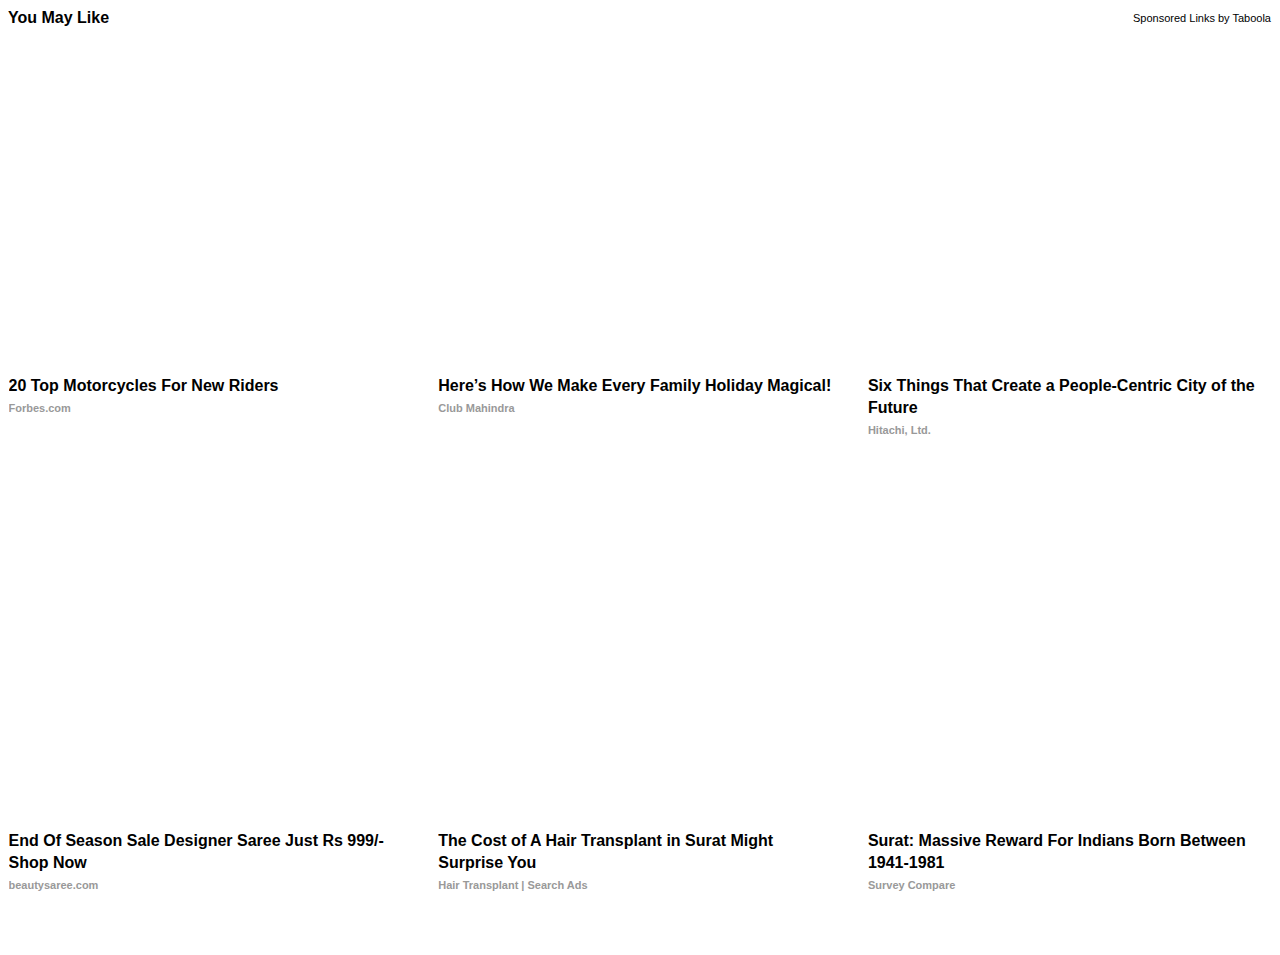
<file: app/src/main/res/raw/our_story_in_six_minutes_files/saved_resource.html>
<!DOCTYPE html>
<!-- saved from url=(0040)https://video.genfk.com/1090815681050689 -->
<html><head><meta http-equiv="Content-Type" content="text/html; charset=UTF-8"><script charset="UTF-8" type="text/javascript" async="async" src="./userx.20200309-33-RELEASE.es6.js.download"></script><script async="" src="./beacon.js.download"></script><script charset="UTF-8" type="text/javascript" src="./impl.20200309-33-RELEASE.js.download"></script><script>
if (/*@cc_on!@*/false) {
document.documentElement.className='ie';
}
</script>
<!--<![endif]-->
<style type="text/css">.trc_rbox_container{direction:ltr;text-align:left}.trc_multi_widget_container{display:-ms-flexbox;display:flex;-ms-flex-pack:justify;justify-content:space-between}.trc_multi_widget_container .trc_rbox_div{margin:0}.trc_rbox_header{border:0 solid;overflow:hidden;vertical-align:middle}.trc_rbox_container .trc_img{display:inline-block!important}.trc_rbox_header_icon_div{display:table-cell;vertical-align:baseline}.trc_rbox_header .trc_rbox_header_icon_div .trc_rbox_header_icon_img{vertical-align:middle;width:auto}.trc_rbox_header_icon_span{display:inline-table}.in_trc_header{position:relative!important;float:right;margin:0}#trc_rbox_css_loaded{overflow:hidden;width:0;height:0}.trc_rbox{margin-top:0}.trc_rbox_div{margin:0 0 3px;direction:ltr;padding:0;box-sizing:border-box;-moz-box-sizing:border-box;-ms-box-sizing:border-box;-webkit-box-sizing:border-box;overflow:auto;position:relative;width:auto;border:solid #ccc 1px}.loading-animation span{display:block}.videoCube{zoom:1;cursor:pointer;float:none;overflow:hidden;box-sizing:border-box;-moz-box-sizing:border-box;-ms-box-sizing:border-box;-webkit-box-sizing:border-box}.videoCube_hover,div.videoCube:hover{cursor:pointer}.videoCube span.video-title:hover,.videoCube_hover span.video-title{text-decoration:underline}.videoCube a{text-decoration:none;border:0;color:#000;cursor:pointer}.videoCube a,.videoCube a:hover,.videoCube a:link,.videoCube_hover a{text-decoration:none!important;outline:0}.videoCube a .thumbBlock{float:left;display:block;overflow:hidden!important}.videoCube a img,.videoCube img{border:0;display:block;margin:0;height:auto;width:auto}.videoCube .video-label{display:block;overflow:hidden}.videoCube .video-label{width:auto!important;white-space:pre-wrap;white-space:-moz-pre-wrap;white-space:-o-pre-wrap;word-wrap:break-word}.videoCube .video-label.video-published-date{display:inline;font-size:11px;color:#999}.videoCube .video-label-box.label-box-with-title-icon{display:table}.video-icon-container{float:left;display:table-cell;vertical-align:baseline}.video-icon-img{vertical-align:middle}.videoCube .video-duration{height:0;float:left;position:relative;color:#fff;font-size:11px}.videoCube .video-duration dt{border-radius:4px;-moz-border-radius:4px;-webkit-border-radius:4px;background-color:#000;opacity:.6}.videoCube span.video-label.trc_ellipsis{position:relative;overflow:hidden;display:-webkit-box;-webkit-box-orient:vertical}.videoCube span.video-label.trc-smart-ellipsis{position:relative;overflow:hidden}.videoCube span.video-label.trc-smart-ellipsis ins{display:inline-block;text-decoration:inherit}.videoCube span.video-label.trc-smart-ellipsis ins.lastLineEllipsis{display:block;overflow:hidden;text-overflow:ellipsis;white-space:nowrap;word-wrap:normal}.video-duration.video-duration-detail div{color:#fff}.trc_rbox .sponsored{position:relative;display:block;overflow:visible;height:auto;width:auto;padding-right:0;text-align:right;font-size:9px}.trc_rbox_div{height:410px}.videoCube{direction:ltr;font-size:11px;margin:0;color:#000;border-width:0}.videoCube.vertical:first-child{border-top:0;margin-top:0}.videoCube.horizontal:first-child{border-left:0;margin-left:0}.videoCube_hover,div.videoCube:hover{background-color:#ebf0ff;color:#000}.videoCube .thumbBlock{margin-right:5px;margin-left:1px;border-style:solid}.videoCube a img,.videoCube img{border-color:#ececec}.videoCube .video-label-box{margin-left:81px}.videoCube .video-label dt{font-weight:700}.videoCube .video-title{height:auto;margin-bottom:3px;white-space:normal}.videoCube .trc_inline_detail_spacer{display:inline-block;white-space:pre}.loading-animation{font-family:sans;font-size:1.5em;text-align:center;color:gray;height:100%}.trc_rbox_header{font-family:Arial,Helvetica,sans-serif;font-size:12px;font-weight:700;text-decoration:none;color:#000}.trc_header_right_part{position:absolute;left:50%;top:0}.branding_div{overflow:visible;float:right}.branding_div img{height:20px}.videoCube .branding .logoDiv{font-size:inherit;line-height:inherit;background:0 0;margin:0;padding:0}.videoCube .branding .logoDiv a{vertical-align:inherit;color:inherit;line-height:inherit}.videoCube .branding .logoDiv a span{vertical-align:inherit}.trc_related_container .videoCube .branding .attribution-disclosure-link-sponsored{display:inline-block;float:none}.trc_related_container .videoCube .branding .attribution-disclosure-link-sponsored.align-disclosure-right{float:right;margin-left:auto;padding-left:2px}.videoCube .video-label-box .branding.composite-branding{display:-webkit-box;display:-ms-flexbox;display:flex}.branding.composite-branding>*{display:inline-block;vertical-align:bottom}.branding .branding-separator{margin:0 2px;font-weight:400}.branding .branding-inner{text-overflow:ellipsis;overflow:hidden;white-space:nowrap}.video-label-box span.branding.inline-branding{display:inline-block}.trc_related_container div.horizontal{float:left;box-sizing:border-box;-moz-box-sizing:border-box;-ms-box-sizing:border-box;-webkit-box-sizing:border-box}.trc_related_container DIV.videoCube.thumbnail_bottom .thumbBlock,.trc_related_container DIV.videoCube.thumbnail_top .thumbBlock{float:none}.vidiscovery-note{display:none}.videoCube .thumbBlock .trc_sponsored_overlay_base{display:block;width:auto;margin-left:0;position:absolute;color:#fff!important}.videoCube .thumbBlock .trc_sponsored_overlay{opacity:.6;display:block;position:absolute}.videoCube .thumbBlock .trc_sponsored_overlay_base .sponsored{position:relative;display:block;overflow:visible;width:auto;text-align:center;padding:0 5px;margin-top:0}.videoCube .thumbBlock .trc_sponsored_overlay_base.round .trc_sponsored_overlay{border-radius:4px;-moz-border-radius:4px;-webkit-border-radius:4px}.videoCube .thumbBlock .trc_sponsored_overlay_base.round{margin-left:4px}.thumbnail-emblem,.videoCube .thumbnail-overlay,.videoCube:hover .thumbnail-overlay,.videoCube_hover .thumbnail-overlay{position:absolute;background:transparent no-repeat;z-index:50}.thumbnail_bottom{padding-bottom:8px}.trc_related_container .logoDiv{font-family:Arial,Helvetica,sans-serif;white-space:nowrap;font-size:9px}.trc_related_container .logoDiv a{font-size:9px;text-decoration:none!important;color:#000;margin-right:1px;vertical-align:text-bottom}.logoDiv a span:hover{text-decoration:underline}.trc_rbox_header .logoDiv{font-size:1em}.trc_rbox_container.trc_expandable{overflow:hidden;max-height:0;transition-property:max-height;-webkit-transition-property:max-height;-moz-transition-property:max-height;-o-transition-property:max-height;-webkit-transform:translateZ(0);-moz-transform:translateZ(0);-ms-transform:translateZ(0);-o-transform:translateZ(0);transform:translateZ(0)}.trc_related_container .static-text.bottom-right{bottom:0;right:0}.trc_related_container .static-text.top-right{top:0;right:0}.trc_related_container .static-text.bottom-left{bottom:0;left:0}.trc_related_container .static-text.top-left{top:0;left:0}.trc_related_container .videoCube .thumbBlock .branding{position:absolute;bottom:0;z-index:1;width:100%;margin:0;padding:5px 0;text-align:center}.syndicatedItem .branding{margin:0}.trc_related_container .videoCube .thumbBlock .static-text{position:absolute;z-index:1;margin:0;padding:5px;background-color:#000;color:#fff;display:block;font-family:Arial,Helvetica,sans-serif;font-size:10px;font-weight:400;text-align:left;text-decoration:none;opacity:.7}.trc_related_container .videoCube .thumbBlock .static-text.tbl-fixed-label{opacity:1;padding:0 5px;text-align:center}.trc_related_container .videoCube .thumbBlock .static-text.tbl-fixed-label.tbl-small-label{min-width:107px;min-height:27px;line-height:27px;letter-spacing:.31px}.trc_related_container .videoCube .thumbBlock .static-text.tbl-fixed-label.tbl-big-label{min-width:140px;min-height:33px;font-size:14px;line-height:33px;letter-spacing:.39px}.trc_related_container .static-text.top{width:100%;top:0}.trc_related_container .static-text.bottom{width:100%;bottom:0;padding:2px 0}.trc-inplayer-rbox{background:#333;background:rgba(30,30,30,.9);bottom:0;position:absolute;height:300px;text-align:center}.trc-inplayer-rbox .trc_rbox_container{margin:50px auto 0;width:640px}.trc_rbox.trc-auto-size{width:100%;height:100%}.videoCube.thumbnail_under .thumbBlock{margin-left:0;margin-right:0}.videoCube.thumbnail_under .label-box-overlay{width:100%;height:100%;position:absolute;background:#000;opacity:.75;top:0}.videoCube.thumbnail_under .video-labels-anchor{width:100%;height:auto;position:absolute;z-index:1;left:0;bottom:0;min-height:2.58em;max-height:2.58em;padding-top:2px;padding-bottom:2px;-webkit-transition:all .2s linear;-moz-transition:all .2s linear;-ms-transition:all .2s linear;-o-transition:all .2s linear;transition:all .2s linear;line-height:1.25em}.videoCube.thumbnail_under .video-labels-anchor span.branding,.videoCube.thumbnail_under .video-labels-anchor span.video-title{position:relative;z-index:1;padding:0 3px;margin:0}.videoCube.thumbnail_under .video-title{min-height:2.58em}.videoCube.thumbnail_under:hover .video-labels-anchor{opacity:1;max-height:6.45em}.trc-auto-size .trc_rbox_outer .trc_rbox_div{height:auto;width:auto}.trc-auto-size .trc_rbox_div .videoCube{height:auto}.trc-auto-size .trc_rbox_div .videoCube.trc-first-recommendation{margin-top:0}.trc_rbox .trc_rbox_outer .trc_rbox_div .videoCube.trc-first-in-row{margin-left:0}.trc_elastic .trc_rbox{width:auto}.trc_elastic .videoCube{overflow:hidden}.trc_elastic .videoCube .thumbBlock{background:transparent no-repeat center center;background-size:cover;position:absolute;display:inline-block;top:0;right:0;bottom:0;left:0;margin-left:0;margin-right:0}.trc_elastic .thumbBlock_holder{position:relative;width:100%}.trc_elastic .thumbnail_start .thumbBlock_holder{float:left;margin-right:10px}.trc_elastic .thumbnail_start.item-has-pre-label .thumbBlock_holder{margin-right:0}.trc_elastic .videoCube_aspect{width:1px}.trc_elastic .trc_rbox .trc_rbox_div{height:auto}.trc_elastic .thumbnail_start .trc-pre-label{float:left;padding-right:10px}.trc_elastic .thumbnail_start.trc-split-label .trc-main-label{float:left;padding-left:10px}.trc_elastic .video-label-box{display:block}.trc_elastic .thumbnail_start .video-label-box{box-sizing:border-box}.trc_user_adChoice_btn{background:url(//cdn.taboola.com/static/c5/c5ef96bc-30ab-456a-b3d5-a84f367c6a46.svg) no-repeat scroll 0 0 rgba(255,255,255,1);border-radius:0 0 0 5px;width:16px;height:16px;position:absolute;right:0;top:0;z-index:9000;cursor:pointer;border-width:2px 0 2px 4px;border-style:solid;border-color:#fff;opacity:.7;background-size:contain;visibility:hidden}.videoCube:hover .trc_user_adChoice_btn,.videoCube_hover .trc_user_adChoice_btn{visibility:visible}.videoCube .trc_user_adChoice_btn_static{visibility:visible}.p-video-overlay-container{position:absolute;width:100%;height:100%;top:0;left:0;background-color:transparent}.p-video-overlay.p-video-overlay-show{display:flex}.p-video-overlay{display:none;background-color:#000;opacity:.7;width:100%;height:100%;flex-direction:column}.p-video-overlay-action{color:#fff;width:100%;direction:ltr;text-align:center;display:flex;justify-content:center;flex-direction:column}.p-video-overlay-action.p-video-back-action{height:34%}.p-video-back-action-label{font-family:Helvetica Neue,serif;font-size:14px;font-weight:200;letter-spacing:1px}.p-video-overlay-action.p-video-goto-action{height:66%}.p-video-goto-action-url{font-family:Helvetica Neue,serif;font-size:24px;font-weight:400;text-decoration:underline;margin-top:5px}.p-video-goto-action-label{font-family:Helvetica Neue,serif;font-size:14px;font-weight:100;letter-spacing:1px}.trc_related_container .trc_clearer{clear:both;height:0;overflow:hidden;font-size:0;line-height:0;visibility:hidden}.link-adc{float:right!important}.trc-widget-footer .logoDiv{line-height:normal;padding-bottom:5px}.trc-widget-footer .link-adc a .trc_adc_wrapper,.trc_header_ext .link-adc a .trc_adc_wrapper{height:12px;width:18px;display:inline-block;padding-left:1px;margin-bottom:2px}.trc-widget-footer .link-adc a .trc_adc_b_logo,.trc-widget-footer .link-adc a .trc_adc_s_logo,.trc_header_ext .link-adc a .trc_adc_b_logo,.trc_header_ext .link-adc a .trc_adc_s_logo{vertical-align:middle;height:15px;display:inline-block;margin-top:-1px}.trc-widget-footer .link-adc a .trc_adc_s_logo,.trc_header_ext .link-adc a .trc_adc_s_logo{width:12px;height:14px;background:url(//cdn.taboola.com/static/c5/c5ef96bc-30ab-456a-b3d5-a84f367c6a46.svg) no-repeat;background-size:contain;vertical-align:middle}.trc-widget-footer .link-adc a .trc_adc_b_logo,.trc_header_ext .link-adc a .trc_adc_b_logo{width:77px;background:#fff url(//cdn.taboola.com/libtrc/static/thumbnails/0781f9c5a8637d1e162874f157460048.png) no-repeat!important;right:-1px;display:none;position:absolute}.logoDiv .trc_mobile_adc_link,.logoDiv .trc_mobile_attribution_link,.logoDiv .trc_mobile_disclosure_link{display:none}.logoDiv .trc_desktop_adc_link,.logoDiv .trc_desktop_attribution_link,.logoDiv .trc_desktop_disclosure_link{display:inline}@media screen and (max-width:767px){.logoDiv .trc_mobile_disclosure_link{display:inline}.logoDiv .trc_mobile_attribution_link{display:inline}.logoDiv .trc_mobile_adc_link{display:inline}.logoDiv .trc_desktop_disclosure_link{display:none}.logoDiv .trc_desktop_attribution_link{display:none}.logoDiv .trc_desktop_adc_link{display:none}}.trc_in_iframe .logoDiv .trc_mobile_attribution_link,.trc_in_iframe .logoDiv .trc_mobile_disclosure_link{display:inline}.trc_in_iframe .logoDiv .trc_desktop_attribution_link,.trc_in_iframe .logoDiv .trc_desktop_disclosure_link{display:none}.trc_related_container .logoDiv,.trc_related_container .trc_header_ext .logoDiv{float:right}.trc_related_container .logoDiv+.logoDiv{margin-right:2px}.trc_related_container .attribution-disclosure-link-hybrid,.trc_related_container .attribution-disclosure-link-sponsored{display:none}.trc-w2f.trc-content-sponsored .attribution-disclosure-link-sponsored,.trc_related_container .trc-content-sponsored .attribution-disclosure-link-sponsored{display:block}.trc-w2f.trc-content-hybrid .attribution-disclosure-link-hybrid,.trc_related_container .trc-content-hybrid .attribution-disclosure-link-hybrid{display:block}.trc_related_container .trc-widget-footer:hover a span,.trc_related_container .trc_header_ext:hover a span{text-decoration:underline!important}.logoDiv a span.trc_logos_v_align{display:inline-block!important;font-size:15px!important;line-height:1em!important;width:0!important}.trc_related_container .trc-widget-footer:hover a span.trc_adc_wrapper,.trc_related_container .trc-widget-footer:hover a span.trc_logos_v_align,.trc_related_container .trc_header_ext:hover a span.trc_adc_wrapper,.trc_related_container .trc_header_ext:hover a span.trc_logos_v_align{text-decoration:none!important}.trc_related_container{clear:both}.tbl-loading-spinner{width:100%;height:40px;background:url(//cdn.taboola.com/static/91/91a25024-792d-4b52-84e6-ad1478c3f552.gif) center center no-repeat;background-size:40px}.tbl-hidden{display:none!important}.tbl-batch-anchor{width:100%;height:1px}.iw_video_frame .trc_rbox_div{overflow:hidden}.trc-w2f .trc_rbox .trc-widget-footer,.trc-w2f .trc_rbox .trc_rbox_header{display:none!important}.ab_thumbnails-a_abp-mode .video-title{font-family:Arial, Helvetica, sans-serif;font-size:16.0px;line-height:22.0px;font-weight:bold;max-height:88.0px;*height:88.0px;color:#000000;text-decoration:none;}.ab_thumbnails-a_abp-mode .video-description{font-family:Arial, Helvetica, sans-serif;font-size:14px;line-height:19.0px;font-weight:normal;max-height:2.2em;*height:2.2em;color:black;text-decoration:none;}.ab_thumbnails-a_abp-mode .trc_rbox_div{width:auto;_width:99%;height:410px;border-width:0;padding:0;}.ab_thumbnails-a_abp-mode .videoCube .video-duration{left:36px;display:none;}.ab_thumbnails-a_abp-mode .videoCube .video-label-box{margin-left:;margin-right:;}.ab_thumbnails-a_abp-mode .video-label,.ab_thumbnails-a_abp-mode .sponsored,.ab_thumbnails-a_abp-mode .sponsored-url{font-family:Arial, Helvetica, sans-serif;}.ab_thumbnails-a_abp-mode .trc_rbox_header{font-family:Arial, Helvetica, sans-serif;font-size:16.0px;font-weight:bold;text-decoration:none;color:#000000;border-width:0;background:transparent;border-style:none;border-color:#D6D5D3;padding:0px 0px 6px 0px;}.ab_thumbnails-a_abp-mode .sponsored-url{font-size:9px;font-weight:bold;text-decoration:underline;color:green;}.ab_thumbnails-a_abp-mode .sponsored{font-size:9px;font-weight:normal;text-decoration:none;color:#9C9A9C;}.ab_thumbnails-a_abp-mode .video-category{font-size:10px;font-weight:normal;text-decoration:none;color:black;}.ab_thumbnails-a_abp-mode .video-duration-detail{font-size:10px;font-weight:normal;text-decoration:none;color:black;}.ab_thumbnails-a_abp-mode .video-rating{font-size:10px;font-weight:normal;text-decoration:none;color:black;}.ab_thumbnails-a_abp-mode .video-uploader{font-size:10px;font-weight:normal;text-decoration:none;color:black;}.ab_thumbnails-a_abp-mode .video-views{font-size:10px;font-weight:normal;text-decoration:none;color:black;}.ab_thumbnails-a_abp-mode .video-published-date{font-size:10px;font-weight:normal;text-decoration:none;color:black;}.ab_thumbnails-a_abp-mode .sponsored-default .video-title{max-height:2.58em;*height:2.58em;}.ab_thumbnails-a_abp-mode .sponsored-default .video-description{max-height:2.2em;*height:2.2em;}.ab_thumbnails-a_abp-mode .videoCube{width:auto;_width:auto;background-color:transparent;border-width:0px 0px 0px 0px;border-color:#E4E4E4;padding:0px 0px 0px 0px;height:auto;margin-left:0px;margin-top:0px;border-radius:0px;-moz-border-radius:0px;-webkit-border-radius:0px;border-style:SOLID;}.ab_thumbnails-a_abp-mode div.videoCube:hover,.ab_thumbnails-a_abp-mode  div.videoCube_hover{background-color:transparent;}.ab_thumbnails-a_abp-mode .sponsored-default{background-color:#F7F6C6;}.ab_thumbnails-a_abp-mode div.sponsored-default:hover,.ab_thumbnails-a_abp-mode  div.sponsored-default.videoCube_hover{background-color:inherit;}.ab_thumbnails-a_abp-mode .videoCube .thumbnail-overlay{background-image:null;background-position:5% 5%;}.ab_thumbnails-a_abp-mode .videoCube:hover .thumbnail-overlay,.ab_thumbnails-a_abp-mode  .videoCube_hover .thumbnail-overlay{background-image:null;}.ab_thumbnails-a_abp-mode .trc_rbox_border_elm{border-color:darkgray;}.ab_thumbnails-a_abp-mode .videoCube .thumbBlock{border-width:0px;border-color:darkgray;}.ab_thumbnails-a_abp-mode div.videoCube:hover .thumbBlock{border-color:inherit;}.ab_thumbnails-a_abp-mode .pager_enabled{color:#0056b3;}.ab_thumbnails-a_abp-mode .trc_pager_counter{color:#000000;}.ab_thumbnails-a_abp-mode .pager_disabled{color:#7d898f;}.ab_thumbnails-a_abp-mode .trc_pager_prev:hover,.ab_thumbnails-a_abp-mode  .trc_pager_next:hover{color:#6497ED;}.ab_thumbnails-a_abp-mode .trc_pager_selected{color:#0056b3;}.ab_thumbnails-a_abp-mode .trc_pager_unselected{color:#7d898f;}.ab_thumbnails-a_abp-mode div.trc_pager_pages div:hover{color:#6497ED;}.ab_thumbnails-a_abp-mode .trc_lightbox_overlay{background-color:#000000;opacity:0.70;filter:alpha(opacity=70);}.ab_thumbnails-a_abp-mode .video-label-box{text-align:left;}.ab_thumbnails-a_abp-mode .trc_sponsored_overlay{background-color:black;}.ab_thumbnails-a_abp-mode .thumbnail-emblem{background-position:5% 5%;}.ab_thumbnails-a_abp-mode .videoCube .sponsored{margin-top:-7px;}.ab_thumbnails-a_abp-mode {width:300px;_width:300px;border-width:0px 0px 0px 0px;border-style:solid solid solid solid;border-color:#DFDFDF;padding:0px 0px 0px 0px;border-radius:0;-moz-border-radius:0;-webkit-border-radius:0;box-shadow:none;}.ab_thumbnails-a_abp-mode .videoCube.vertical{border-style:solid none none none;}.ab_thumbnails-a_abp-mode .videoCube.horizontal{border-style:none;}.ab_thumbnails-a_abp-mode .trc_pager_prev,.ab_thumbnails-a_abp-mode .trc_pager_next{font-size:12px;font-weight:normal;text-decoration:none;}.ab_thumbnails-a_abp-mode .trc_pager_pages div{font-size:12px;font-weight:normal;text-decoration:none;}.ab_thumbnails-a_abp-mode .video-external-data{font-size:10px;font-weight:normal;text-decoration:none;color:black;}.ab_thumbnails-a_abp-mode .trc_pager div{font-family:serif;}.ab_thumbnails-a_abp-mode .playerCube .thumbnail-overlay{background-image:null;background-position:5% 5%;}.ab_thumbnails-a_abp-mode .playerCube:hover .thumbnail-overlay,.ab_thumbnails-a_abp-mode  .playerCube_hover .thumbnail-overlay{background-image:null;}.ab_thumbnails-a_abp-mode .playerCube .videoCube{background-color:transparent;border-color:#D6D5D3;border-width:1px;border-radius:0px;-moz-border-radius:0px;-webkit-border-radius:0px;margin-left:0px;margin-top:0px;padding:3px;}.ab_thumbnails-a_abp-mode .playerCube .videoCube.horizontal{border-style:none none none none;}.ab_thumbnails-a_abp-mode .playerCube .videoCube .video-label-box{margin-left:81px;margin-right:0px;}.ab_thumbnails-a_abp-mode .playerCube .video-duration-detail{font-size:10px;font-weight:normal;text-decoration:none;color:black;}.ab_thumbnails-a_abp-mode .playerCube .video-external-data{font-size:10px;font-weight:normal;text-decoration:none;color:black;}.ab_thumbnails-a_abp-mode .playerCube .video-label-box{text-align:left;}.ab_thumbnails-a_abp-mode .playerCube .video-published-date{font-size:10px;font-weight:normal;text-decoration:none;color:black;}.ab_thumbnails-a_abp-mode .playerCube .video-category{font-size:10px;font-weight:normal;text-decoration:none;color:black;}.ab_thumbnails-a_abp-mode .playerCube .video-description{font-family:Arial, Helvetica, sans-serif;font-size:10px;line-height:11px;font-weight:normal;text-decoration:none;max-height:2.2em;*height:2.2em;color:black;}.ab_thumbnails-a_abp-mode .playerCube .videoCube .video-duration{display:block;left:36px;}.ab_thumbnails-a_abp-mode .playerCube .videoCube .thumbBlock{border-width:0px;border-color:darkgray;}.ab_thumbnails-a_abp-mode .playerCube .video-rating{font-size:10px;font-weight:normal;text-decoration:none;color:black;}.ab_thumbnails-a_abp-mode .playerCube .video-uploader{font-size:10px;font-weight:normal;text-decoration:none;color:black;}.ab_thumbnails-a_abp-mode .playerCube .video-views{font-size:10px;font-weight:normal;text-decoration:none;color:black;}.ab_thumbnails-a_abp-mode .playerCube .video-title{font-family:Arial, Helvetica, sans-serif;text-decoration:none;font-size:14px;line-height:17.5px;font-weight:bold;max-height:2.58em;*height:2.58em;color:black;}.ab_thumbnails-a_abp-mode .playerCube div.videoCube:hover,.ab_thumbnails-a_abp-mode  div.videoCube_hover{background-color:transparent;}.ab_thumbnails-a_abp-mode .whatsThisSyndicated{font-family:Arial, Verdana, sans-serif;font-size:9px;font-weight:normal;color:black;text-decoration:none;padding:0;}.ab_thumbnails-a_abp-mode div.syndicatedItem:hover,.ab_thumbnails-a_abp-mode  div.syndicatedItem.videoCube_hover{background-color:transparent;}.ab_thumbnails-a_abp-mode div.syndicatedItem:hover .thumbBlock{border-color:inherit;}.ab_thumbnails-a_abp-mode .videoCube.syndicatedItem{background-color:transparent;border-color:#E4E4E4;border-radius:0px;-moz-border-radius:0px;-webkit-border-radius:0px;border-width:0px 0px 0px 0px;border-style:SOLID;}.ab_thumbnails-a_abp-mode .videoCube.syndicatedItem.horizontal{border-style:none;}.ab_thumbnails-a_abp-mode .videoCube.syndicatedItem .thumbBlock{border-color:darkgray;border-width:0px;}.ab_thumbnails-a_abp-mode .videoCube.syndicatedItem .thumbnail-overlay{background-image:null;background-position:5% 5%;}.ab_thumbnails-a_abp-mode .videoCube.syndicatedItem.vertical{border-style:solid none none none;}.ab_thumbnails-a_abp-mode .videoCube.syndicatedItem .video-duration{display:none;left:36px;}.ab_thumbnails-a_abp-mode .videoCube.syndicatedItem .video-label-box{margin-left:;}.ab_thumbnails-a_abp-mode .syndicatedItem{background-color:transparent;}.ab_thumbnails-a_abp-mode .syndicatedItem .video-description{max-height:2.2em;*height:2.2em;color:black;font-family:Arial, Helvetica, sans-serif;font-size:14px;font-weight:normal;line-height:19.0px;text-decoration:none;}.ab_thumbnails-a_abp-mode .syndicatedItem .video-title{max-height:66.0px;*height:66.0px;color:#000000;font-family:Arial, Helvetica, sans-serif;font-size:16.0px;line-height:22.0px;font-weight:bold;text-decoration:none;}.ab_thumbnails-a_abp-mode .syndicatedItem .sponsored{color:#9C9A9C;font-size:9px;font-weight:normal;text-decoration:none;}.ab_thumbnails-a_abp-mode .syndicatedItem .sponsored-url{color:green;font-size:9px;font-weight:bold;text-decoration:underline;}.ab_thumbnails-a_abp-mode .syndicatedItem .video-category{color:black;font-size:10px;font-weight:normal;text-decoration:none;}.ab_thumbnails-a_abp-mode .syndicatedItem .video-duration-detail{color:black;font-size:10px;font-weight:normal;text-decoration:none;}.ab_thumbnails-a_abp-mode .syndicatedItem .video-external-data{color:black;font-size:10px;font-weight:normal;text-decoration:none;}.ab_thumbnails-a_abp-mode .syndicatedItem .video-published-date{color:black;font-size:10px;font-weight:normal;text-decoration:none;}.ab_thumbnails-a_abp-mode .syndicatedItem .video-rating{color:black;font-size:10px;font-weight:normal;text-decoration:none;}.ab_thumbnails-a_abp-mode .syndicatedItem .video-uploader{color:black;font-size:10px;font-weight:normal;text-decoration:none;}.ab_thumbnails-a_abp-mode .syndicatedItem .video-views{color:black;font-size:10px;font-weight:normal;text-decoration:none;}.ab_thumbnails-a_abp-mode .syndicatedItem .branding{color:#999999;font-size:11.0px;font-weight:bold;text-decoration:none;font-family:Arial, Helvetica, sans-serif;background-image:null;text-align:left;}.ab_thumbnails-a_abp-mode .videoCube.syndicatedItem .thumbBlock .branding{text-align:left;background-color:transparent;display:none;left:0px;color:black;font-size:10px;font-weight:normal;text-decoration:none;font-family:Arial, Helvetica, sans-serif;background-image:null;}.ab_thumbnails-a_abp-mode .videoCube.syndicatedItem .thumbBlock .static-text{text-align:left;background-color:black;display:none;color:white;font-size:10px;font-weight:normal;text-decoration:none;font-family:Arial, Helvetica, sans-serif;}.ab_thumbnails-a_abp-mode .videoCube.thumbnail_start .thumbBlock_holder{width:40%;_width:40%;}.ab_thumbnails-a_abp-mode .trc_rbox_header_icon_img{margin:0px;height:18px;}.ab_thumbnails-a_abp-mode .video-icon-img{margin:0px;height:18px;}.ab_thumbnails-a_abp-mode .video-label-box.trc-pre-label{height:0px;}.ab_thumbnails-a_abp-mode .syndicatedItem .video-label-box.trc-pre-label{height:0px;}.ab_thumbnails-a_abp-mode .videoCube.thumbnail_start .trc-pre-label{width:60%;_width:60%;}.ab_thumbnails-a_abp-mode .videoCube.thumbnail_start.trc-split-label .trc-main-label{width:30%;_width:30%;}.ab_thumbnails-a_abp-mode .videoCube.thumbnail_start.trc-split-label .trc-pre-label{width:30%;_width:30%;}.ab_thumbnails-a_abp-mode .videoCube .video-label-box.trc-pre-label{margin:0px 0px 5px 0px;}.ab_thumbnails-a_abp-mode .branding{color:#999999;font-size:11.0px;font-weight:bold;text-decoration:none;font-family:Arial, Helvetica, sans-serif;background-image:null;text-align:left;}.ab_thumbnails-a_abp-mode .branding .logoDiv a span{color:inherit;font-size:inherit;}.ab_thumbnails-a_abp-mode .branding div.logoDiv{font-family:inherit;}.ab_thumbnails-a_abp-mode .videoCube .thumbBlock .static-text{font-weight:normal;font-family:Arial, Helvetica, sans-serif;text-decoration:none;font-size:11px;background-color:#a30202;display:block;color:#ffffff;text-align:left;}.rbox-blended .video-title{font-family:Arial, Helvetica, sans-serif;font-size:14px;line-height:17.5px;font-weight:bold;max-height:2.58em;*height:2.58em;color:black;text-decoration:none;}.rbox-blended .video-description{font-family:Arial, Helvetica, sans-serif;font-size:10px;line-height:11px;font-weight:normal;max-height:2.2em;*height:2.2em;color:black;text-decoration:none;}.rbox-blended .trc_rbox_div{width:auto;_width:99%;height:410px;border-width:1px;padding:0;}.rbox-blended .videoCube .video-duration{left:36px;display:block;}.rbox-blended .videoCube .video-label-box{margin-left:81px;margin-right:0px;}.rbox-blended .video-label,.rbox-blended .sponsored,.rbox-blended .sponsored-url{font-family:Arial, Helvetica, sans-serif;}.rbox-blended .trc_rbox_header{font-family:Arial, Helvetica, sans-serif;font-size:16px;font-weight:bold;text-decoration:none;color:black;border-width:0;background:transparent;border-style:none none solid none;border-color:#D6D5D3;padding:0;}.rbox-blended .sponsored-url{font-size:9px;font-weight:bold;text-decoration:underline;color:green;}.rbox-blended .sponsored{font-size:9px;font-weight:normal;text-decoration:none;color:#9C9A9C;}.rbox-blended .video-category{font-size:10px;font-weight:normal;text-decoration:none;color:black;}.rbox-blended .video-duration-detail{font-size:10px;font-weight:normal;text-decoration:none;color:black;}.rbox-blended .video-rating{font-size:10px;font-weight:normal;text-decoration:none;color:black;}.rbox-blended .video-uploader{font-size:10px;font-weight:normal;text-decoration:none;color:black;}.rbox-blended .video-views{font-size:10px;font-weight:normal;text-decoration:none;color:black;}.rbox-blended .video-published-date{font-size:10px;font-weight:normal;text-decoration:none;color:black;}.rbox-blended .sponsored-default .video-title{max-height:2.58em;*height:2.58em;}.rbox-blended .sponsored-default .video-description{max-height:2.2em;*height:2.2em;}.rbox-blended .videoCube{width:auto;_width:auto;background-color:transparent;border-width:1px;border-color:#D6D5D3;padding:3px;height:auto;margin-left:0px;margin-top:0px;border-radius:0px;-moz-border-radius:0px;-webkit-border-radius:0px;border-style:none;}.rbox-blended div.videoCube:hover,.rbox-blended  div.videoCube_hover{background-color:transparent;}.rbox-blended .sponsored-default{background-color:#F7F6C6;}.rbox-blended div.sponsored-default:hover,.rbox-blended  div.sponsored-default.videoCube_hover{background-color:inherit;}.rbox-blended .videoCube .thumbnail-overlay{background-image:null;background-position:5% 5%;}.rbox-blended .videoCube:hover .thumbnail-overlay,.rbox-blended  .videoCube_hover .thumbnail-overlay{background-image:null;}.rbox-blended .trc_rbox_border_elm{border-color:darkgray;}.rbox-blended .videoCube .thumbBlock{border-width:0px;border-color:darkgray;}.rbox-blended div.videoCube:hover .thumbBlock{border-color:inherit;}.rbox-blended .pager_enabled{color:#0056b3;}.rbox-blended .trc_pager_counter{color:#000000;}.rbox-blended .pager_disabled{color:#7d898f;}.rbox-blended .trc_pager_prev:hover,.rbox-blended  .trc_pager_next:hover{color:#6497ED;}.rbox-blended .trc_pager_selected{color:#0056b3;}.rbox-blended .trc_pager_unselected{color:#7d898f;}.rbox-blended div.trc_pager_pages div:hover{color:#6497ED;}.rbox-blended .trc_lightbox_overlay{background-color:#000000;opacity:0.70;filter:alpha(opacity=70);}.rbox-blended .video-label-box{text-align:left;}.rbox-blended .trc_sponsored_overlay{background-color:black;}.rbox-blended .thumbnail-emblem{background-position:5% 5%;}.rbox-blended .videoCube .sponsored{margin-top:-7px;}.rbox-blended {width:300px;_width:300px;border-width:0px;border-style:solid solid solid solid;border-color:#000000;padding:0;border-radius:0;-moz-border-radius:0;-webkit-border-radius:0;box-shadow:none;}.rbox-blended .videoCube.vertical{border-style:solid none none none;}.rbox-blended .videoCube.horizontal{border-style:none none none solid;}.rbox-blended .trc_pager_prev,.rbox-blended .trc_pager_next{font-size:12px;font-weight:normal;text-decoration:none;}.rbox-blended .trc_pager_pages div{font-size:12px;font-weight:normal;text-decoration:none;}.rbox-blended .video-external-data{font-size:10px;font-weight:normal;text-decoration:none;color:black;}.rbox-blended .trc_pager div{font-family:serif;}.rbox-blended .playerCube .thumbnail-overlay{background-image:null;background-position:5% 5%;}.rbox-blended .playerCube:hover .thumbnail-overlay,.rbox-blended  .playerCube_hover .thumbnail-overlay{background-image:null;}.rbox-blended .playerCube .videoCube{background-color:transparent;border-color:#D6D5D3;border-width:1px;border-radius:0px;-moz-border-radius:0px;-webkit-border-radius:0px;margin-left:0px;margin-top:0px;padding:3px;}.rbox-blended .playerCube .videoCube.horizontal{border-style:none none none none;}.rbox-blended .playerCube .videoCube .video-label-box{margin-left:81px;margin-right:0px;}.rbox-blended .playerCube .video-duration-detail{font-size:10px;font-weight:normal;text-decoration:none;color:black;}.rbox-blended .playerCube .video-external-data{font-size:10px;font-weight:normal;text-decoration:none;color:black;}.rbox-blended .playerCube .video-label-box{text-align:left;}.rbox-blended .playerCube .video-published-date{font-size:10px;font-weight:normal;text-decoration:none;color:black;}.rbox-blended .playerCube .video-category{font-size:10px;font-weight:normal;text-decoration:none;color:black;}.rbox-blended .playerCube .video-description{font-family:Arial, Helvetica, sans-serif;font-size:10px;line-height:11px;font-weight:normal;text-decoration:none;max-height:2.2em;*height:2.2em;color:black;}.rbox-blended .playerCube .videoCube .video-duration{display:block;left:36px;}.rbox-blended .playerCube .videoCube .thumbBlock{border-width:0px;border-color:darkgray;}.rbox-blended .playerCube .video-rating{font-size:10px;font-weight:normal;text-decoration:none;color:black;}.rbox-blended .playerCube .video-uploader{font-size:10px;font-weight:normal;text-decoration:none;color:black;}.rbox-blended .playerCube .video-views{font-size:10px;font-weight:normal;text-decoration:none;color:black;}.rbox-blended .playerCube .video-title{font-family:Arial, Helvetica, sans-serif;text-decoration:none;font-size:14px;line-height:17.5px;font-weight:bold;max-height:2.58em;*height:2.58em;color:black;}.rbox-blended .playerCube div.videoCube:hover,.rbox-blended  div.videoCube_hover{background-color:transparent;}.rbox-blended .whatsThisSyndicated{font-family:Arial, Verdana, sans-serif;font-size:9px;font-weight:normal;color:black;text-decoration:none;padding:0;}.rbox-blended div.syndicatedItem:hover,.rbox-blended  div.syndicatedItem.videoCube_hover{background-color:transparent;}.rbox-blended div.syndicatedItem:hover .thumbBlock{border-color:inherit;}.rbox-blended .videoCube.syndicatedItem{background-color:transparent;border-color:#D6D5D3;border-radius:0px;-moz-border-radius:0px;-webkit-border-radius:0px;border-width:1px;border-style:none;}.rbox-blended .videoCube.syndicatedItem.horizontal{border-style:none none none solid;}.rbox-blended .videoCube.syndicatedItem .thumbBlock{border-color:darkgray;border-width:0px;}.rbox-blended .videoCube.syndicatedItem .thumbnail-overlay{background-image:null;background-position:5% 5%;}.rbox-blended .videoCube.syndicatedItem.vertical{border-style:solid none none none;}.rbox-blended .videoCube.syndicatedItem .video-duration{display:block;left:36px;}.rbox-blended .videoCube.syndicatedItem .video-label-box{margin-left:0px;}.rbox-blended .syndicatedItem{background-color:transparent;}.rbox-blended .syndicatedItem .video-description{max-height:2.2em;*height:2.2em;color:black;font-family:Arial, Helvetica, sans-serif;font-size:10px;font-weight:normal;line-height:11px;text-decoration:none;}.rbox-blended .syndicatedItem .video-title{max-height:2.58em;*height:2.58em;color:black;font-family:Arial, Helvetica, sans-serif;font-size:14px;line-height:17.5px;font-weight:bold;text-decoration:none;}.rbox-blended .syndicatedItem .sponsored{color:#9C9A9C;font-size:9px;font-weight:normal;text-decoration:none;}.rbox-blended .syndicatedItem .sponsored-url{color:green;font-size:9px;font-weight:bold;text-decoration:underline;}.rbox-blended .syndicatedItem .video-category{color:black;font-size:10px;font-weight:normal;text-decoration:none;}.rbox-blended .syndicatedItem .video-duration-detail{color:black;font-size:10px;font-weight:normal;text-decoration:none;}.rbox-blended .syndicatedItem .video-external-data{color:black;font-size:10px;font-weight:normal;text-decoration:none;}.rbox-blended .syndicatedItem .video-published-date{color:black;font-size:10px;font-weight:normal;text-decoration:none;}.rbox-blended .syndicatedItem .video-rating{color:black;font-size:10px;font-weight:normal;text-decoration:none;}.rbox-blended .syndicatedItem .video-uploader{color:black;font-size:10px;font-weight:normal;text-decoration:none;}.rbox-blended .syndicatedItem .video-views{color:black;font-size:10px;font-weight:normal;text-decoration:none;}.rbox-blended .syndicatedItem .branding{color:black;font-size:10px;font-weight:normal;text-decoration:none;font-family:Arial, Helvetica, sans-serif;background-image:null;text-align:left;}.rbox-blended .videoCube.syndicatedItem .thumbBlock .branding{text-align:left;background-color:transparent;display:block;left:0px;color:black;font-size:10px;font-weight:normal;text-decoration:none;font-family:Arial, Helvetica, sans-serif;background-image:null;}.rbox-blended .videoCube.syndicatedItem .thumbBlock .static-text{text-align:left;background-color:black;display:block;color:white;font-size:10px;font-weight:normal;text-decoration:none;font-family:Arial, Helvetica, sans-serif;}.rbox-blended .videoCube.thumbnail_start .thumbBlock_holder{width:40%;_width:40%;}.rbox-blended .trc_rbox_header_icon_img{margin:0px;height:18px;}.rbox-blended .video-icon-img{margin:0px;height:18px;}.rbox-blended .video-label-box.trc-pre-label{height:auto;}.rbox-blended .syndicatedItem .video-label-box.trc-pre-label{height:auto;}.rbox-blended .videoCube.thumbnail_start .trc-pre-label{width:60%;_width:60%;}.rbox-blended .videoCube.thumbnail_start.trc-split-label .trc-main-label{width:30%;_width:30%;}.rbox-blended .videoCube.thumbnail_start.trc-split-label .trc-pre-label{width:30%;_width:30%;}.rbox-blended .videoCube .video-label-box.trc-pre-label{margin:0;}.rbox-blended .branding{color:black;font-size:10px;font-weight:normal;text-decoration:none;font-family:Arial, Helvetica, sans-serif;background-image:null;text-align:left;}.rbox-blended .branding .logoDiv a span{color:inherit;font-size:inherit;}.rbox-blended .branding div.logoDiv{font-family:inherit;}.rbox-blended .videoCube .thumbBlock .static-text{font-weight:normal;font-family:Arial, Helvetica, sans-serif;text-decoration:none;font-size:11px;background-color:#a30202;display:block;color:#ffffff;text-align:left;}.thumbnails-a .video-title{font-family:Arial, Helvetica, sans-serif;font-size:16.0px;line-height:22.0px;font-weight:bold;max-height:88.0px;*height:88.0px;color:#000000;text-decoration:none;}.thumbnails-a .video-description{font-family:Arial, Helvetica, sans-serif;font-size:14px;line-height:19.0px;font-weight:normal;max-height:2.2em;*height:2.2em;color:black;text-decoration:none;}.thumbnails-a .trc_rbox_div{width:auto;_width:99%;height:410px;border-width:0;padding:0;}.thumbnails-a .videoCube .video-duration{left:36px;display:none;}.thumbnails-a .videoCube .video-label-box{margin-left:;margin-right:;}.thumbnails-a .video-label,.thumbnails-a .sponsored,.thumbnails-a .sponsored-url{font-family:Arial, Helvetica, sans-serif;}.thumbnails-a .trc_rbox_header{font-family:Arial, Helvetica, sans-serif;font-size:16.0px;font-weight:bold;text-decoration:none;color:#000000;border-width:0;background:transparent;border-style:none;border-color:#D6D5D3;padding:0px 0px 6px 0px;}.thumbnails-a .sponsored-url{font-size:9px;font-weight:bold;text-decoration:underline;color:green;}.thumbnails-a .sponsored{font-size:9px;font-weight:normal;text-decoration:none;color:#9C9A9C;}.thumbnails-a .video-category{font-size:10px;font-weight:normal;text-decoration:none;color:black;}.thumbnails-a .video-duration-detail{font-size:10px;font-weight:normal;text-decoration:none;color:black;}.thumbnails-a .video-rating{font-size:10px;font-weight:normal;text-decoration:none;color:black;}.thumbnails-a .video-uploader{font-size:10px;font-weight:normal;text-decoration:none;color:black;}.thumbnails-a .video-views{font-size:10px;font-weight:normal;text-decoration:none;color:black;}.thumbnails-a .video-published-date{font-size:10px;font-weight:normal;text-decoration:none;color:black;}.thumbnails-a .sponsored-default .video-title{max-height:2.58em;*height:2.58em;}.thumbnails-a .sponsored-default .video-description{max-height:2.2em;*height:2.2em;}.thumbnails-a .videoCube{width:auto;_width:auto;background-color:transparent;border-width:0px 0px 0px 0px;border-color:#E4E4E4;padding:0px 0px 0px 0px;height:auto;margin-left:0px;margin-top:0px;border-radius:0px;-moz-border-radius:0px;-webkit-border-radius:0px;border-style:SOLID;}.thumbnails-a div.videoCube:hover,.thumbnails-a  div.videoCube_hover{background-color:transparent;}.thumbnails-a .sponsored-default{background-color:#F7F6C6;}.thumbnails-a div.sponsored-default:hover,.thumbnails-a  div.sponsored-default.videoCube_hover{background-color:inherit;}.thumbnails-a .videoCube .thumbnail-overlay{background-image:null;background-position:5% 5%;}.thumbnails-a .videoCube:hover .thumbnail-overlay,.thumbnails-a  .videoCube_hover .thumbnail-overlay{background-image:null;}.thumbnails-a .trc_rbox_border_elm{border-color:darkgray;}.thumbnails-a .videoCube .thumbBlock{border-width:0px;border-color:darkgray;}.thumbnails-a div.videoCube:hover .thumbBlock{border-color:inherit;}.thumbnails-a .pager_enabled{color:#0056b3;}.thumbnails-a .trc_pager_counter{color:#000000;}.thumbnails-a .pager_disabled{color:#7d898f;}.thumbnails-a .trc_pager_prev:hover,.thumbnails-a  .trc_pager_next:hover{color:#6497ED;}.thumbnails-a .trc_pager_selected{color:#0056b3;}.thumbnails-a .trc_pager_unselected{color:#7d898f;}.thumbnails-a div.trc_pager_pages div:hover{color:#6497ED;}.thumbnails-a .trc_lightbox_overlay{background-color:#000000;opacity:0.70;filter:alpha(opacity=70);}.thumbnails-a .video-label-box{text-align:left;}.thumbnails-a .trc_sponsored_overlay{background-color:black;}.thumbnails-a .thumbnail-emblem{background-position:5% 5%;}.thumbnails-a .videoCube .sponsored{margin-top:-7px;}.thumbnails-a {width:300px;_width:300px;border-width:0px 0px 0px 0px;border-style:solid solid solid solid;border-color:#DFDFDF;padding:0px 0px 0px 0px;border-radius:0;-moz-border-radius:0;-webkit-border-radius:0;box-shadow:none;}.thumbnails-a .videoCube.vertical{border-style:solid none none none;}.thumbnails-a .videoCube.horizontal{border-style:none;}.thumbnails-a .trc_pager_prev,.thumbnails-a .trc_pager_next{font-size:12px;font-weight:normal;text-decoration:none;}.thumbnails-a .trc_pager_pages div{font-size:12px;font-weight:normal;text-decoration:none;}.thumbnails-a .video-external-data{font-size:10px;font-weight:normal;text-decoration:none;color:black;}.thumbnails-a .trc_pager div{font-family:serif;}.thumbnails-a .playerCube .thumbnail-overlay{background-image:null;background-position:5% 5%;}.thumbnails-a .playerCube:hover .thumbnail-overlay,.thumbnails-a  .playerCube_hover .thumbnail-overlay{background-image:null;}.thumbnails-a .playerCube .videoCube{background-color:transparent;border-color:#D6D5D3;border-width:1px;border-radius:0px;-moz-border-radius:0px;-webkit-border-radius:0px;margin-left:0px;margin-top:0px;padding:3px;}.thumbnails-a .playerCube .videoCube.horizontal{border-style:none none none none;}.thumbnails-a .playerCube .videoCube .video-label-box{margin-left:81px;margin-right:0px;}.thumbnails-a .playerCube .video-duration-detail{font-size:10px;font-weight:normal;text-decoration:none;color:black;}.thumbnails-a .playerCube .video-external-data{font-size:10px;font-weight:normal;text-decoration:none;color:black;}.thumbnails-a .playerCube .video-label-box{text-align:left;}.thumbnails-a .playerCube .video-published-date{font-size:10px;font-weight:normal;text-decoration:none;color:black;}.thumbnails-a .playerCube .video-category{font-size:10px;font-weight:normal;text-decoration:none;color:black;}.thumbnails-a .playerCube .video-description{font-family:Arial, Helvetica, sans-serif;font-size:10px;line-height:11px;font-weight:normal;text-decoration:none;max-height:2.2em;*height:2.2em;color:black;}.thumbnails-a .playerCube .videoCube .video-duration{display:block;left:36px;}.thumbnails-a .playerCube .videoCube .thumbBlock{border-width:0px;border-color:darkgray;}.thumbnails-a .playerCube .video-rating{font-size:10px;font-weight:normal;text-decoration:none;color:black;}.thumbnails-a .playerCube .video-uploader{font-size:10px;font-weight:normal;text-decoration:none;color:black;}.thumbnails-a .playerCube .video-views{font-size:10px;font-weight:normal;text-decoration:none;color:black;}.thumbnails-a .playerCube .video-title{font-family:Arial, Helvetica, sans-serif;text-decoration:none;font-size:14px;line-height:17.5px;font-weight:bold;max-height:2.58em;*height:2.58em;color:black;}.thumbnails-a .playerCube div.videoCube:hover,.thumbnails-a  div.videoCube_hover{background-color:transparent;}.thumbnails-a .whatsThisSyndicated{font-family:Arial, Verdana, sans-serif;font-size:9px;font-weight:normal;color:black;text-decoration:none;padding:0;}.thumbnails-a div.syndicatedItem:hover,.thumbnails-a  div.syndicatedItem.videoCube_hover{background-color:transparent;}.thumbnails-a div.syndicatedItem:hover .thumbBlock{border-color:inherit;}.thumbnails-a .videoCube.syndicatedItem{background-color:transparent;border-color:#E4E4E4;border-radius:0px;-moz-border-radius:0px;-webkit-border-radius:0px;border-width:0px 0px 0px 0px;border-style:SOLID;}.thumbnails-a .videoCube.syndicatedItem.horizontal{border-style:none;}.thumbnails-a .videoCube.syndicatedItem .thumbBlock{border-color:darkgray;border-width:0px;}.thumbnails-a .videoCube.syndicatedItem .thumbnail-overlay{background-image:null;background-position:5% 5%;}.thumbnails-a .videoCube.syndicatedItem.vertical{border-style:solid none none none;}.thumbnails-a .videoCube.syndicatedItem .video-duration{display:none;left:36px;}.thumbnails-a .videoCube.syndicatedItem .video-label-box{margin-left:;}.thumbnails-a .syndicatedItem{background-color:transparent;}.thumbnails-a .syndicatedItem .video-description{max-height:2.2em;*height:2.2em;color:black;font-family:Arial, Helvetica, sans-serif;font-size:14px;font-weight:normal;line-height:19.0px;text-decoration:none;}.thumbnails-a .syndicatedItem .video-title{max-height:66.0px;*height:66.0px;color:#000000;font-family:Arial, Helvetica, sans-serif;font-size:16.0px;line-height:22.0px;font-weight:bold;text-decoration:none;}.thumbnails-a .syndicatedItem .sponsored{color:#9C9A9C;font-size:9px;font-weight:normal;text-decoration:none;}.thumbnails-a .syndicatedItem .sponsored-url{color:green;font-size:9px;font-weight:bold;text-decoration:underline;}.thumbnails-a .syndicatedItem .video-category{color:black;font-size:10px;font-weight:normal;text-decoration:none;}.thumbnails-a .syndicatedItem .video-duration-detail{color:black;font-size:10px;font-weight:normal;text-decoration:none;}.thumbnails-a .syndicatedItem .video-external-data{color:black;font-size:10px;font-weight:normal;text-decoration:none;}.thumbnails-a .syndicatedItem .video-published-date{color:black;font-size:10px;font-weight:normal;text-decoration:none;}.thumbnails-a .syndicatedItem .video-rating{color:black;font-size:10px;font-weight:normal;text-decoration:none;}.thumbnails-a .syndicatedItem .video-uploader{color:black;font-size:10px;font-weight:normal;text-decoration:none;}.thumbnails-a .syndicatedItem .video-views{color:black;font-size:10px;font-weight:normal;text-decoration:none;}.thumbnails-a .syndicatedItem .branding{color:#999999;font-size:11.0px;font-weight:bold;text-decoration:none;font-family:Arial, Helvetica, sans-serif;background-image:null;text-align:left;}.thumbnails-a .videoCube.syndicatedItem .thumbBlock .branding{text-align:left;background-color:transparent;display:none;left:0px;color:black;font-size:10px;font-weight:normal;text-decoration:none;font-family:Arial, Helvetica, sans-serif;background-image:null;}.thumbnails-a .videoCube.syndicatedItem .thumbBlock .static-text{text-align:left;background-color:black;display:none;color:white;font-size:10px;font-weight:normal;text-decoration:none;font-family:Arial, Helvetica, sans-serif;}.thumbnails-a .videoCube.thumbnail_start .thumbBlock_holder{width:40%;_width:40%;}.thumbnails-a .trc_rbox_header_icon_img{margin:0px;height:18px;}.thumbnails-a .video-icon-img{margin:0px;height:18px;}.thumbnails-a .video-label-box.trc-pre-label{height:0px;}.thumbnails-a .syndicatedItem .video-label-box.trc-pre-label{height:0px;}.thumbnails-a .videoCube.thumbnail_start .trc-pre-label{width:60%;_width:60%;}.thumbnails-a .videoCube.thumbnail_start.trc-split-label .trc-main-label{width:30%;_width:30%;}.thumbnails-a .videoCube.thumbnail_start.trc-split-label .trc-pre-label{width:30%;_width:30%;}.thumbnails-a .videoCube .video-label-box.trc-pre-label{margin:0px 0px 5px 0px;}.thumbnails-a .branding{color:#999999;font-size:11.0px;font-weight:bold;text-decoration:none;font-family:Arial, Helvetica, sans-serif;background-image:null;text-align:left;}.thumbnails-a .branding .logoDiv a span{color:inherit;font-size:inherit;}.thumbnails-a .branding div.logoDiv{font-family:inherit;}.thumbnails-a .videoCube .thumbBlock .static-text{font-weight:normal;font-family:Arial, Helvetica, sans-serif;text-decoration:none;font-size:11px;background-color:#a30202;display:block;color:#ffffff;text-align:left;}.ab_thumbnails-a_abp-mode img {
        max-width: none;
}
/* override bootstrap default span definitions */
.ab_thumbnails-a_abp-mode [class*=span] {
    float:none;
    margin-left:0;
}
.ab_thumbnails-a_abp-mode .trc_rbox_header {
        line-height: 1.2em;
        position: relative;
        display: block;
        width: auto;
	margin: 0px 0px 0px 0px;
	background: transparent;
	height: auto;
	background-color: transparent;
	box-sizing: initial;
}
.ab_thumbnails-a_abp-mode .trc_rbox_header_span .trc_header_right_column {
        display: none;
	background: transparent;
	height: auto;
}
.ab_thumbnails-a_abp-mode .trc_rbox_header .logoDiv {
        font-size: inherit;
        line-height: normal;
}
.ab_thumbnails-a_abp-mode .logoDiv a {
    font-size: 100%;
}
.ab_thumbnails-a_abp-mode .logoDiv a span {
    display: inline;
    color: #000000;
    font-weight: normal;
    font-size: 11.0px;
}
.ab_thumbnails-a_abp-mode .videoCube a {
    padding: 0;
}
.ab_thumbnails-a_abp-mode .thumbBlock {
    margin: 0;
}
.ab_thumbnails-a_abp-mode .video-label-box {
    margin: 5px 0px 0px 0px;
    height: 88px;
}
.ab_thumbnails-a_abp-mode .syndicatedItem .video-label-box {
    margin: 5px 0px 0px 0px;
    height: 88px;
}
.ab_thumbnails-a_abp-mode .videoCube .video-label-box .video-title {
    text-decoration: none;
    margin: 0;
}
.ab_thumbnails-a_abp-mode .videoCube:hover .video-label-box .video-title,
.ab_thumbnails-a_abp-mode .videoCube:hover .video-label-box .video-description {
    text-decoration: underline;
}
.ab_thumbnails-a_abp-mode .video-label-box .branding {
    display: block;
	line-height: 22.0px;
}
.ab_thumbnails-a_abp-mode .syndicatedItem .branding {
    line-height: 22.0px;
}
.ab_thumbnails-a_abp-mode .trc_header_left_column {
	width: 48%;
	display: inline-block;
	background: transparent;
	height: auto;
}
.ab_thumbnails-a_abp-mode .trc_header_right_part {
	margin-top: 0px;
}
.ab_thumbnails-a_abp-mode .trc_rbox_header .logoDiv a {
	font-size: 100%;
}
.ab_thumbnails-a_abp-mode .trc_rbox_header .trc_header_ext {
	position: relative;
	top: auto;
	right: auto;
}
.thumbnails-a img {
        max-width: none;
}

/* override bootstrap default span definitions */
.thumbnails-a [class*=span] {
    float:none;
    margin-left:0;
}


.thumbnails-a .trc_rbox_header {
        line-height: 1.2em;
        position: relative;
        display: block;
        width: auto;
	margin: 0px 0px 0px 0px;
	background: transparent;
	height: auto;
	background-color: transparent;
	box-sizing: initial;
}

.thumbnails-a .trc_rbox_header_span .trc_header_right_column {
        display: none;
	background: transparent;
	height: auto;
}

.thumbnails-a .trc_rbox_header .logoDiv {
        font-size: inherit;
        line-height: normal;
}

.thumbnails-a .logoDiv a {
    font-size: 100%;
}

.thumbnails-a .logoDiv a span {
    display: inline;
    color: #000000;
    font-weight: normal;
    font-size: 11.0px;
}

.thumbnails-a .videoCube a {
    padding: 0;
}

.thumbnails-a .thumbBlock {
    margin: 0;
}

.thumbnails-a .video-label-box {
    margin: 5px 0px 0px 0px;
    height: 88px;
}

.thumbnails-a .syndicatedItem .video-label-box {
    margin: 5px 0px 0px 0px;
    height: 88px;
}

.thumbnails-a .videoCube .video-label-box .video-title {
    text-decoration: none;
    margin: 0;
}

.thumbnails-a .videoCube:hover .video-label-box .video-title,
.thumbnails-a .videoCube:hover .video-label-box .video-description {
    text-decoration: underline;
}

.thumbnails-a .video-label-box .branding {
    display: block;
	line-height: 22.0px;
}

.thumbnails-a .syndicatedItem .branding {
    line-height: 22.0px;
}
.thumbnails-a .trc_header_left_column {
	width: 48%;
	display: inline-block;
	background: transparent;
	height: auto;
}

.thumbnails-a .trc_header_right_part {
	margin-top: 0px;
}

.thumbnails-a .trc_rbox_header .logoDiv a {
	font-size: 100%;
}

.thumbnails-a .trc_rbox_header .trc_header_ext {
	position: relative;
	top: auto;
	right: auto;
}
</style><style type="text/css">@media screen and (min-width: 0px) {.trc_elastic_thumbnails-a .trc_rbox_outer{margin-left:-2%;}.trc_elastic_thumbnails-a .videoCube_aspect{padding-bottom:83.33333333333334%; width: 100%;}.trc_elastic_thumbnails-a .videoCube{width: 31.33%; position: relative; float: left; margin: 0 0 2% 0; margin-left: 2%;}.trc_elastic_thumbnails-a div.videoCube:nth-of-type(-n+6){display:block;visibility:visible;}.trc_elastic_thumbnails-a div.videoCube:nth-of-type(n+7){display:none;visibility:hidden;}} </style><style type="text/css">.trc_user_exclude_btn { background: url("//cdn.taboola.com/libtrc/static/thumbnails/f539211219b796ffbb49949997c764f0.png") no-repeat scroll 0 0 transparent; width: 12px; height: 12px; position: absolute; right: 2px; top: 2px; z-index: 9000; cursor: pointer; visibility: hidden; }.trc_undo_btn { font-family: Arial, Helvetica, sans-serif; font-size: 11px; line-height: 14px; font-weight: normal; color: #3366CC; text-decoration: underline; cursor: pointer; position: absolute; right: 2px; top: 2px; padding: 0 1px; z-index: 11000; visibility: hidden; }.videoCube:hover .trc_user_exclude_btn,.videoCube_hover .trc_user_exclude_btn,.trc_user_excluded.videoCube:hover .trc_undo_btn,.trc_user_excluded.videoCube_hover .trc_undo_btn,.trc_undo_btn.trc_anchor { visibility: visible; }.videoCube.trc_user_excluded .trc_user_exclude_btn { visibility: hidden; }.trc_fade { opacity: 0; filter: alpha(opacity=0); visibility: hidden; -webkit-transition: opacity 500ms 0s, visibility 0s 500ms; -moz-transition: opacity 500ms 0s, visibility 0s 500ms; -ms-transition: opacity 500ms 0s, visibility 0s 500ms; -o-transition: opacity 500ms 0s, visibility 0s 500ms; transition: opacity 500ms 0s, visibility 0s 500ms; }.trc_fade.trc_in,.trc_user_excluded .trc_exclude_overlay { visibility: visible; opacity: 1; filter: alpha(opacity=100); -webkit-transition-delay: 0s, 0s; -moz-transition-delay: 0s, 0s; -ms-transition-delay: 0s, 0s; -o-transition-delay: 0s, 0s; transition-delay: 0s, 0s; }.trc_excludable .trc_exclude_overlay { position: absolute; z-index: 10000; top: 0; left: 0; width: 100%; height: 100%; cursor: default; background-color: white; /* this is to make elements from underneath this overlay unclickable in IE */ }.videoCube.trc_excludable .trc_exclude_overlay.trc_fade { filter: alpha(opacity=80) 9; /* fix for IE8 and below - keep opacity the same or else it goes crazy, because we also change the visibility */ }.videoCube.trc_user_excluded .trc_exclude_overlay { visibility: visible; opacity: 0.8; filter: alpha(opacity=80); }.videoCube.trc_user_excluded .thumbBlock { filter: url("data:image/svg+xml;utf8,<svg xmlns='http://www.w3.org/2000/svg'><filter id='grayscale'><feColorMatrix type='matrix' values='0.3333 0.3333 0.3333 0 0 0.3333 0.3333 0.3333 0 0 0.3333 0.3333 0.3333 0 0 0 0 0 1 0' /></filter></svg>#grayscale"); filter: gray; -webkit-filter: grayscale(100%); }.videoCube.trc_user_excluded a .video-label-box .label-box-overlay { background-color: #BBBBBB; -webkit-transition: background-color 500ms 0s; -moz-transition: background-color 500ms 0s; -ms-transition: background-color 500ms 0s; -o-transition: background-color 500ms 0s; transition: background-color 500ms 0s; }.videoCube.trc_user_excluded:hover a .video-label-box .video-title,.videoCube_hover.trc_user_excluded a .video-label-box .video-title { text-decoration: none; }.videoCube.trc_user_excluded a .video-label-box *,.videoCube.trc_user_excluded:hover a .video-label-box *,.videoCube_hover.trc_user_excluded a .video-label-box * { color: #000000; overflow: hidden; /* fixes a bug in IE7 - opacity does not work with overflow: visible */ -webkit-transition: color 500ms 0s; -moz-transition: color 500ms 0s; -ms-transition: color 500ms 0s; -o-transition: color 500ms 0s; transition: color 500ms 0s; }.videoCube.thumbnail_under.trc_user_excluded .video-labels-anchor,.videoCube.thumbnail_under.trc_user_excluded:hover .video-labels-anchor { max-height: none; -webkit-transition: none; -moz-transition: none; -o-transition: none; transition: none; }
                .trc_popover_aug_container { position: static; }#tbl-aug-38jbra #tbl-aug-ddlcn9 #tbl-aug-4z1v10 .trc_popover { position: absolute; font-family: Arial, Helvetica, sans-serif; font-size: 12px; line-height: 16px; color: #000000; cursor: default; top: 0; right: 0; z-index: 12000; width: 180px; padding: 1px; text-align: left; white-space: normal; background-color: #ffffff; border: 1px solid rgba(0, 0, 0, 0.2); -webkit-border-radius: 6px; -moz-border-radius: 6px; -ms-border-radius: 6px; -o-border-radius: 6px; border-radius: 6px; -webkit-box-shadow: 0 5px 10px rgba(0, 0, 0, 0.2); -moz-box-shadow: 0 5px 10px rgba(0, 0, 0, 0.2); -ms-box-shadow: 0 5px 10px rgba(0, 0, 0, 0.2); -o-box-shadow: 0 5px 10px rgba(0, 0, 0, 0.2); box-shadow: 0 5px 10px rgba(0, 0, 0, 0.2); -webkit-background-clip: padding-box; -moz-background-clip: padding-box; -ms-background-clip: padding-box; -o-background-clip: padding-box; background-clip: padding-box; -moz-background-clip: padding; -webkit-box-sizing: content-box; -moz-box-sizing: content-box; -ms-box-sizing: content-box; -o-box-sizing: content-box; box-sizing: content-box; } #tbl-aug-38jbra #tbl-aug-ddlcn9 #tbl-aug-4z1v10 .trc_popover.trc_bottom { margin-top: 10px; } #tbl-aug-38jbra #tbl-aug-ddlcn9 #tbl-aug-4z1v10 .trc_popover.trc_bottom .trc_popover_arrow { top: -11px; right: 11px; margin-left: -11px; border-bottom-color: #999; border-bottom-color: rgba(0, 0, 0, 0.25); border-top-width: 0; } #tbl-aug-38jbra #tbl-aug-ddlcn9 #tbl-aug-4z1v10 .trc_popover.trc_bottom .trc_popover_arrow:after { top: 1px; margin-left: -10px; border-bottom-color: #ffffff; border-top-width: 0; } #tbl-aug-38jbra #tbl-aug-ddlcn9 #tbl-aug-4z1v10 .trc_popover iframe { width: 100%; } #tbl-aug-38jbra #tbl-aug-ddlcn9 #tbl-aug-4z1v10 .trc_popover .trc_popover_arrow, #tbl-aug-38jbra #tbl-aug-ddlcn9 #tbl-aug-4z1v10 .trc_popover .trc_popover_arrow:after { position: absolute; display: block; width: 0; height: 0; border: solid transparent; } #tbl-aug-38jbra #tbl-aug-ddlcn9 #tbl-aug-4z1v10 .trc_popover .trc_popover_arrow { border-width: 11px; } #tbl-aug-38jbra #tbl-aug-ddlcn9 #tbl-aug-4z1v10 .trc_popover .trc_popover_arrow:after { border-width: 10px; content: ""; }#tbl-aug-38jbra #tbl-aug-ddlcn9 #tbl-aug-4z1v10 .trc_popover_fade { visibility: hidden; opacity: 0; filter: alpha(opacity=0); -webkit-transition: opacity 500ms 0s, visibility 0s 500ms; -moz-transition: opacity 500ms 0s, visibility 0s 500ms; -ms-transition: opacity 500ms 0s, visibility 0s 500ms; -o-transition: opacity 500ms 0s, visibility 0s 500ms; transition: opacity 500ms 0s, visibility 0s 500ms; } #tbl-aug-38jbra #tbl-aug-ddlcn9 #tbl-aug-4z1v10 .trc_popover_fade.trc_in { visibility: visible; opacity: 1; filter: alpha(opacity=100); -webkit-transition-delay: 0s, 0s; -moz-transition-delay: 0s, 0s; -ms-transition-delay: 0s, 0s; -o-transition-delay: 0s, 0s; transition-delay: 0s, 0s; }</style></head><body>
<div id="tbl_widget_container" class=" trc_related_container trc_spotlight_widget trc_in_iframe trc_elastic trc_elastic_thumbnails-a " data-placement-name="Article Thumbnails video.genfk.com" observeid="tbl-observe-0"><div class="trc_rbox_container"><div><div id="trc_wrapper_65027" class="trc_rbox thumbnails-a trc-content-sponsored " style="overflow: hidden; display: block;"><div id="trc_header_65027" class="trc_rbox_header trc_rbox_border_elm"><div class="trc_header_ext"><div class="logoDiv link-attribution "><a class="trc_desktop_attribution_link trc_attribution_position_top" rel="nofollow noopener" href="https://popup.taboola.com/en/?template=colorbox&amp;utm_source=vuukle-vuukle&amp;utm_medium=referral&amp;utm_content=thumbnails-a:Article%20Thumbnails%20video.genfk.com:" target="_blank"><span>by Taboola</span></a><a class="trc_mobile_attribution_link trc_attribution_position_top" rel="nofollow noopener" href="https://popup.taboola.com/en/?template=colorbox&amp;utm_source=vuukle-vuukle&amp;utm_medium=referral&amp;utm_content=thumbnails-a:Article%20Thumbnails%20video.genfk.com:" target="_blank"><span>by Taboola</span></a></div><div class="logoDiv link-disclosure  attribution-disclosure-link-sponsored"><a class="trc_desktop_disclosure_link trc_attribution_position_top" rel="nofollow noopener" href="https://popup.taboola.com/en/?template=colorbox&amp;utm_source=vuukle-vuukle&amp;utm_medium=referral&amp;utm_content=thumbnails-a:Article%20Thumbnails%20video.genfk.com:" target="_blank"><span>Sponsored Links</span></a><a class="trc_mobile_disclosure_link trc_attribution_position_top" rel="nofollow noopener" href="https://popup.taboola.com/en/?template=colorbox&amp;utm_source=vuukle-vuukle&amp;utm_medium=referral&amp;utm_content=thumbnails-a:Article%20Thumbnails%20video.genfk.com:" target="_blank"><span>Sponsored Links</span></a></div><div class="logoDiv link-disclosure  attribution-disclosure-link-hybrid"><a class="trc_desktop_disclosure_link trc_attribution_position_top" rel="nofollow noopener" href="https://popup.taboola.com/en/?template=colorbox&amp;utm_source=vuukle-vuukle&amp;utm_medium=referral&amp;utm_content=thumbnails-a:Article%20Thumbnails%20video.genfk.com:" target="_blank"><span>Promoted Links</span></a><a class="trc_mobile_disclosure_link trc_attribution_position_top" rel="nofollow noopener" href="https://popup.taboola.com/en/?template=colorbox&amp;utm_source=vuukle-vuukle&amp;utm_medium=referral&amp;utm_content=thumbnails-a:Article%20Thumbnails%20video.genfk.com:" target="_blank"><span>Promoted Links</span></a></div></div><span class="trc_rbox_header_span">You May Like</span></div><div id="outer_65027" class="trc_rbox_outer"><div id="rbox-t2m" class="trc_rbox_div trc_rbox_border_elm"><div id="internal_trc_65027"><div data-item-id="~~V1~~885807989991762276~~[base64]" data-item-title="20 Top Motorcycles For New Riders" data-item-thumb="https://www.forbes.com/wheels/l/wp-content/uploads/2019/12/15.-Kawasaki-Ninja-400.jpg" data-item-syndicated="true" class="videoCube trc_spotlight_item origin-default thumbnail_top syndicatedItem photoItem videoCube_1_child trc-first-recommendation trc-spotlight-first-recommendation  trc_excludable " observeid="tbl-observe-1"><a title="20 Top Motorcycles For New Riders" href="https://www.forbes.com/wheels/l/wheels/top-20-motorcycles-for-new-riders/?utm_campaign=Top-20-Motorcycles-For-New-Riders-Wheels&amp;utm_source=Taboola&amp;utm_medium=tb2668d2in&amp;lcid=tb2668d2in&amp;utm_content=vuukle-vuukle&amp;utm_term=20+Top+Motorcycles+For+New+Riders" rel="nofollow noopener" target="_blank" class=" item-thumbnail-href "><div class="thumbBlock_holder"><span class="thumbBlock" style="background-image: url(&quot;https://images.taboola.com/taboola/image/fetch/f_jpg%2Cq_auto%2Ch_250%2Cw_300%2Cc_fill%2Cg_faces:auto%2Ce_sharpen/https%3A//www.forbes.com/wheels/l/wp-content/uploads/2019/12/15.-Kawasaki-Ninja-400.jpg&quot;);"><span class="thumbnail-overlay"></span><span class="branding">Forbes.com</span><span class="static-text top-right tbl-small-label"></span></span><div class="videoCube_aspect"></div></div></a><a title="20 Top Motorcycles For New Riders" href="https://www.forbes.com/wheels/l/wheels/top-20-motorcycles-for-new-riders/?utm_campaign=Top-20-Motorcycles-For-New-Riders-Wheels&amp;utm_source=Taboola&amp;utm_medium=tb2668d2in&amp;lcid=tb2668d2in&amp;utm_content=vuukle-vuukle&amp;utm_term=20+Top+Motorcycles+For+New+Riders" rel="nofollow noopener" target="_blank" class=" item-label-href "><span class="video-label-box trc-main-label "><span class="video-label video-title trc_ellipsis " style="-webkit-line-clamp: 2;">20 Top Motorcycles For New Riders</span><span class="branding">Forbes.com</span></span></a><div class=" trc_user_exclude_btn " title="Remove this item"></div><div class=" trc_exclude_overlay trc_fade "></div><div class=" trc_undo_btn ">Undo</div></div><div data-item-id="~~V1~~1127736243824086723~~[base64]" data-item-title="Here’s How We Make Every Family Holiday Magical!" data-item-thumb="http://cdn.taboola.com/libtrc/static/thumbnails/1f04c0fb2ab21fee55bad5df7b15b337.jpg" data-item-syndicated="true" class="videoCube trc_spotlight_item origin-default thumbnail_top syndicatedItem textItem videoCube_2_child trc_excludable " observeid="tbl-observe-2"><a title="Here’s How We Make Every Family Holiday Magical!" href="https://membership.clubmahindra.com/sem-in/offer/2020/mar/iPhone/?utm_source=Taboola&amp;utm_medium=CPC&amp;utm_campaign=edm_Mar20&amp;utm_content=%7Baff_sub%7D&amp;refid=CX-C-Taboola-Banner-Cochin-SN77&amp;campaign=2003WebRegular&amp;utm_source=taboola&amp;utm_medium=referral" rel="nofollow noopener" target="_blank" class=" item-thumbnail-href "><div class="thumbBlock_holder"><span class="thumbBlock" style="background-image: url(&quot;https://images.taboola.com/taboola/image/fetch/f_jpg%2Cq_auto%2Ch_250%2Cw_300%2Cc_fill%2Cg_faces:auto%2Ce_sharpen/http%3A//cdn.taboola.com/libtrc/static/thumbnails/1f04c0fb2ab21fee55bad5df7b15b337.jpg&quot;);"><span class="thumbnail-overlay"></span><span class="branding">Club Mahindra</span><span class="static-text top-right tbl-small-label"></span></span><div class="videoCube_aspect"></div></div></a><a title="Here’s How We Make Every Family Holiday Magical!" href="https://membership.clubmahindra.com/sem-in/offer/2020/mar/iPhone/?utm_source=Taboola&amp;utm_medium=CPC&amp;utm_campaign=edm_Mar20&amp;utm_content=%7Baff_sub%7D&amp;refid=CX-C-Taboola-Banner-Cochin-SN77&amp;campaign=2003WebRegular&amp;utm_source=taboola&amp;utm_medium=referral" rel="nofollow noopener" target="_blank" class=" item-label-href "><span class="video-label-box trc-main-label "><span class="video-label video-title trc_ellipsis " style="-webkit-line-clamp: 2;">Here’s How We Make Every Family Holiday Magical!</span><span class="branding">Club Mahindra</span></span></a><div class=" trc_user_exclude_btn " title="Remove this item"></div><div class=" trc_exclude_overlay trc_fade "></div><div class=" trc_undo_btn ">Undo</div></div><div data-item-id="~~V1~~-1528319943679270780~~[base64]" data-item-title="Six Things That Create a People-Centric City of the Future" data-item-thumb="http://cdn.taboola.com/libtrc/static/thumbnails/6faf3e886001d73db8c33ad61aedae56.jpg" data-item-syndicated="true" class="videoCube trc_spotlight_item origin-default thumbnail_top syndicatedItem textItem videoCube_3_child trc_excludable " observeid="tbl-observe-3"><a title="Six Things That Create a People-Centric City of the Future" href="https://social-innovation.hitachi/en/urbanization?WT.mc_id=19JpJpHq-urbanization-Taboola_India&amp;utm_source=taboola&amp;utm_medium=referral" rel="nofollow noopener" target="_blank" class=" item-thumbnail-href "><div class="thumbBlock_holder"><span class="thumbBlock" style="background-image: url(&quot;https://images.taboola.com/taboola/image/fetch/f_jpg%2Cq_auto%2Ch_250%2Cw_300%2Cc_fill%2Cg_faces:auto%2Ce_sharpen/http%3A//cdn.taboola.com/libtrc/static/thumbnails/6faf3e886001d73db8c33ad61aedae56.jpg&quot;);"><span class="thumbnail-overlay"></span><span class="branding">Hitachi, Ltd.</span><span class="static-text top-right tbl-small-label"></span></span><div class="videoCube_aspect"></div></div></a><a title="Six Things That Create a People-Centric City of the Future" href="https://social-innovation.hitachi/en/urbanization?WT.mc_id=19JpJpHq-urbanization-Taboola_India&amp;utm_source=taboola&amp;utm_medium=referral" rel="nofollow noopener" target="_blank" class=" item-label-href "><span class="video-label-box trc-main-label "><span class="video-label video-title trc_ellipsis " style="-webkit-line-clamp: 3;">Six Things That Create a People-Centric City of the Future</span><span class="branding">Hitachi, Ltd.</span></span></a><div class=" trc_user_exclude_btn " title="Remove this item"></div><div class=" trc_exclude_overlay trc_fade "></div><div class=" trc_undo_btn ">Undo</div></div><div data-item-id="~~V1~~-4793090547355954036~~[base64]" data-item-title="End Of Season Sale Designer Saree Just Rs 999/- Shop Now" data-item-thumb="http://cdn.taboola.com/libtrc/static/thumbnails/66f21aeda6d99f3a85b3e7a2fa4f5ae7.jpg" data-item-syndicated="true" class="videoCube trc_spotlight_item origin-default thumbnail_top syndicatedItem textItem videoCube_4_child trc_excludable " observeid="tbl-observe-4"><a title="End Of Season Sale Designer Saree Just Rs 999/- Shop Now" href="https://beautysaree.com/collections/designer-saree?utm_source=taboola&amp;utm_medium=referral" rel="nofollow noopener" target="_blank" class=" item-thumbnail-href "><div class="thumbBlock_holder"><span class="thumbBlock" style="background-image: url(&quot;https://images.taboola.com/taboola/image/fetch/f_jpg%2Cq_auto%2Ch_250%2Cw_300%2Cc_fill%2Cg_faces:auto%2Ce_sharpen/http%3A//cdn.taboola.com/libtrc/static/thumbnails/66f21aeda6d99f3a85b3e7a2fa4f5ae7.jpg&quot;);"><span class="thumbnail-overlay"></span><span class="branding">beautysaree.com</span><span class="static-text top-right tbl-small-label"></span></span><div class="videoCube_aspect"></div></div></a><a title="End Of Season Sale Designer Saree Just Rs 999/- Shop Now" href="https://beautysaree.com/collections/designer-saree?utm_source=taboola&amp;utm_medium=referral" rel="nofollow noopener" target="_blank" class=" item-label-href "><span class="video-label-box trc-main-label "><span class="video-label video-title trc_ellipsis " style="-webkit-line-clamp: 2;">End Of Season Sale Designer Saree Just Rs 999/- Shop Now</span><span class="branding">beautysaree.com</span></span></a><div class=" trc_user_exclude_btn " title="Remove this item"></div><div class=" trc_exclude_overlay trc_fade "></div><div class=" trc_undo_btn ">Undo</div></div><div data-item-id="~~V1~~-885550035789650885~~[base64]" data-item-title="The Cost of A Hair Transplant in Surat Might Surprise You" data-item-thumb="http://res.cloudinary.com/adnet/image/upload/v1577124069/ads/r7fzjpavhq7as5upziax.jpg" data-item-syndicated="true" class="videoCube trc_spotlight_item origin-default thumbnail_top syndicatedItem textItem videoCube_5_child trc_excludable " observeid="tbl-observe-5"><a title="The Cost of A Hair Transplant in Surat Might Surprise You" href="https://www.diduknow.io/d/?aid=4&amp;oid=3692&amp;sub=TA&amp;state=all&amp;ad=2&amp;snadid=2866383859&amp;utm_source=taboola&amp;utm_medium=referral&amp;site=vuukle-vuukle&amp;tid=CjA4ZjYyMDA0OC1lYzczLTRhZDQtYWE3Yy1hMjUxNDEyZTMxMjQtdHVjdDUxYzVkYWISGWFkbmV0LWxhc2VyaGFpcnJlbW92YWwtc2M&amp;tsid=vuukle-vuukle&amp;adid=2866383859" rel="nofollow noopener" target="_blank" class=" item-thumbnail-href "><div class="thumbBlock_holder"><span class="thumbBlock" style="background-image: url(&quot;https://images.taboola.com/taboola/image/fetch/f_jpg%2Cq_auto%2Ch_250%2Cw_300%2Cc_fill%2Cg_faces:auto%2Ce_sharpen/http%3A//res.cloudinary.com/adnet/image/upload/v1577124069/ads/r7fzjpavhq7as5upziax.jpg&quot;);"><span class="thumbnail-overlay"></span><span class="branding">Hair Transplant | Search Ads</span><span class="static-text top-right tbl-small-label"></span></span><div class="videoCube_aspect"></div></div></a><a title="The Cost of A Hair Transplant in Surat Might Surprise You" href="https://www.diduknow.io/d/?aid=4&amp;oid=3692&amp;sub=TA&amp;state=all&amp;ad=2&amp;snadid=2866383859&amp;utm_source=taboola&amp;utm_medium=referral&amp;site=vuukle-vuukle&amp;tid=CjA4ZjYyMDA0OC1lYzczLTRhZDQtYWE3Yy1hMjUxNDEyZTMxMjQtdHVjdDUxYzVkYWISGWFkbmV0LWxhc2VyaGFpcnJlbW92YWwtc2M&amp;tsid=vuukle-vuukle&amp;adid=2866383859" rel="nofollow noopener" target="_blank" class=" item-label-href "><span class="video-label-box trc-main-label "><span class="video-label video-title trc_ellipsis " style="-webkit-line-clamp: 2;">The Cost of A Hair Transplant in Surat Might Surprise You</span><span class="branding">Hair Transplant | Search Ads</span></span></a><div class=" trc_user_exclude_btn " title="Remove this item"></div><div class=" trc_exclude_overlay trc_fade "></div><div class=" trc_undo_btn ">Undo</div></div><div data-item-id="~~V1~~-3121023883912415792~~[base64]" data-item-title="Surat: Massive Reward For Indians Born Between 1941-1981" data-item-thumb="https://console.brax-cdn.com/creatives/44dd7285-cd6a-4a0f-9085-8137587509a3/AdobeStock_244209000_1000x600_df5df9dd4e8884f002a90daa7b9e2f10.png" data-item-syndicated="true" class="videoCube trc_spotlight_item origin-default thumbnail_top syndicatedItem textItem videoCube_6_child trc_excludable " observeid="tbl-observe-6"><a title="Surat: Massive Reward For Indians Born Between 1941-1981" href="http://news.surveycompare.net/survey_compare_india?source=taboola&amp;utm_campaign=651296&amp;utm_content=265376225&amp;cid=586fbbb91cfd0&amp;utm_source=taboola&amp;utm_medium=vuukle-vuukle&amp;campaign=IN-SC-HEADLINES-D&amp;platform=Desktop&amp;utm_term=Surat%3A+Massive+Reward+For+Indians+Born+Between+1941-1981&amp;utm_content=https%3A%2F%2Fconsole.brax-cdn.com%2Fcreatives%2F44dd7285-cd6a-4a0f-9085-8137587509a3%2FAdobeStock_244209000_1000x600_df5df9dd4e8884f002a90daa7b9e2f10.png&amp;network=vuukle-vuukle&amp;title=Surat%3A+Massive+Reward+For+Indians+Born+Between+1941-1981" rel="nofollow noopener" target="_blank" class=" item-thumbnail-href "><div class="thumbBlock_holder"><span class="thumbBlock" style="background-image: url(&quot;https://images.taboola.com/taboola/image/fetch/f_jpg%2Cq_auto%2Ch_250%2Cw_300%2Cc_fill%2Cg_faces:auto%2Ce_sharpen/https%3A//console.brax-cdn.com/creatives/44dd7285-cd6a-4a0f-9085-8137587509a3/AdobeStock_244209000_1000x600_df5df9dd4e8884f002a90daa7b9e2f10.png&quot;);"><span class="thumbnail-overlay"></span><span class="branding">Survey Compare</span><span class="static-text top-right tbl-small-label"></span></span><div class="videoCube_aspect"></div></div></a><a title="Surat: Massive Reward For Indians Born Between 1941-1981" href="http://news.surveycompare.net/survey_compare_india?source=taboola&amp;utm_campaign=651296&amp;utm_content=265376225&amp;cid=586fbbb91cfd0&amp;utm_source=taboola&amp;utm_medium=vuukle-vuukle&amp;campaign=IN-SC-HEADLINES-D&amp;platform=Desktop&amp;utm_term=Surat%3A+Massive+Reward+For+Indians+Born+Between+1941-1981&amp;utm_content=https%3A%2F%2Fconsole.brax-cdn.com%2Fcreatives%2F44dd7285-cd6a-4a0f-9085-8137587509a3%2FAdobeStock_244209000_1000x600_df5df9dd4e8884f002a90daa7b9e2f10.png&amp;network=vuukle-vuukle&amp;title=Surat%3A+Massive+Reward+For+Indians+Born+Between+1941-1981" rel="nofollow noopener" target="_blank" class=" item-label-href "><span class="video-label-box trc-main-label "><span class="video-label video-title trc_ellipsis " style="-webkit-line-clamp: 3;">Surat: Massive Reward For Indians Born Between 1941-1981</span><span class="branding">Survey Compare</span></span></a><div class=" trc_user_exclude_btn " title="Remove this item"></div><div class=" trc_exclude_overlay trc_fade "></div><div class=" trc_undo_btn ">Undo</div></div></div></div></div><div class="trc_clearer"></div></div></div></div></div>
<script>
var _taboola = window.parent['trc_lighthouse-z32hnj'].queue;
function afterRender(){window.parent['trc_lighthouse-z32hnj'].onrender()}
_taboola.push({onrender: afterRender})
</script>
<script src="./loader.js.download">
</script>
<script>
window.parent['trc_lighthouse-z32hnj'].isIe = document.documentElement.className == 'ie';
window.onresize = window.parent['trc_lighthouse-z32hnj'].onresize;
</script>
<span><iframe class="trc-hidden" id="trc-pixel-iframe-280" name="trc-pixel-iframe-280" width="0" height="0" style="display:none" src="./saved_resource(3).html"></iframe></span><div id="tbl-aug-38jbra" class="trc_popover_aug_container"><div id="tbl-aug-ddlcn9" class="trc_popover_aug_container"><div id="tbl-aug-4z1v10" class="trc_popover_aug_container"><div class=" trc_popover trc_popover_fade trc_bottom "><div class=" trc_popover_arrow "></div><iframe frameborder="0" scrolling="no" src="javascript:void(0)" style="width: 100%;" src="./saved_resource(4).html"></iframe></div></div></div></div></body></html>
</file>
